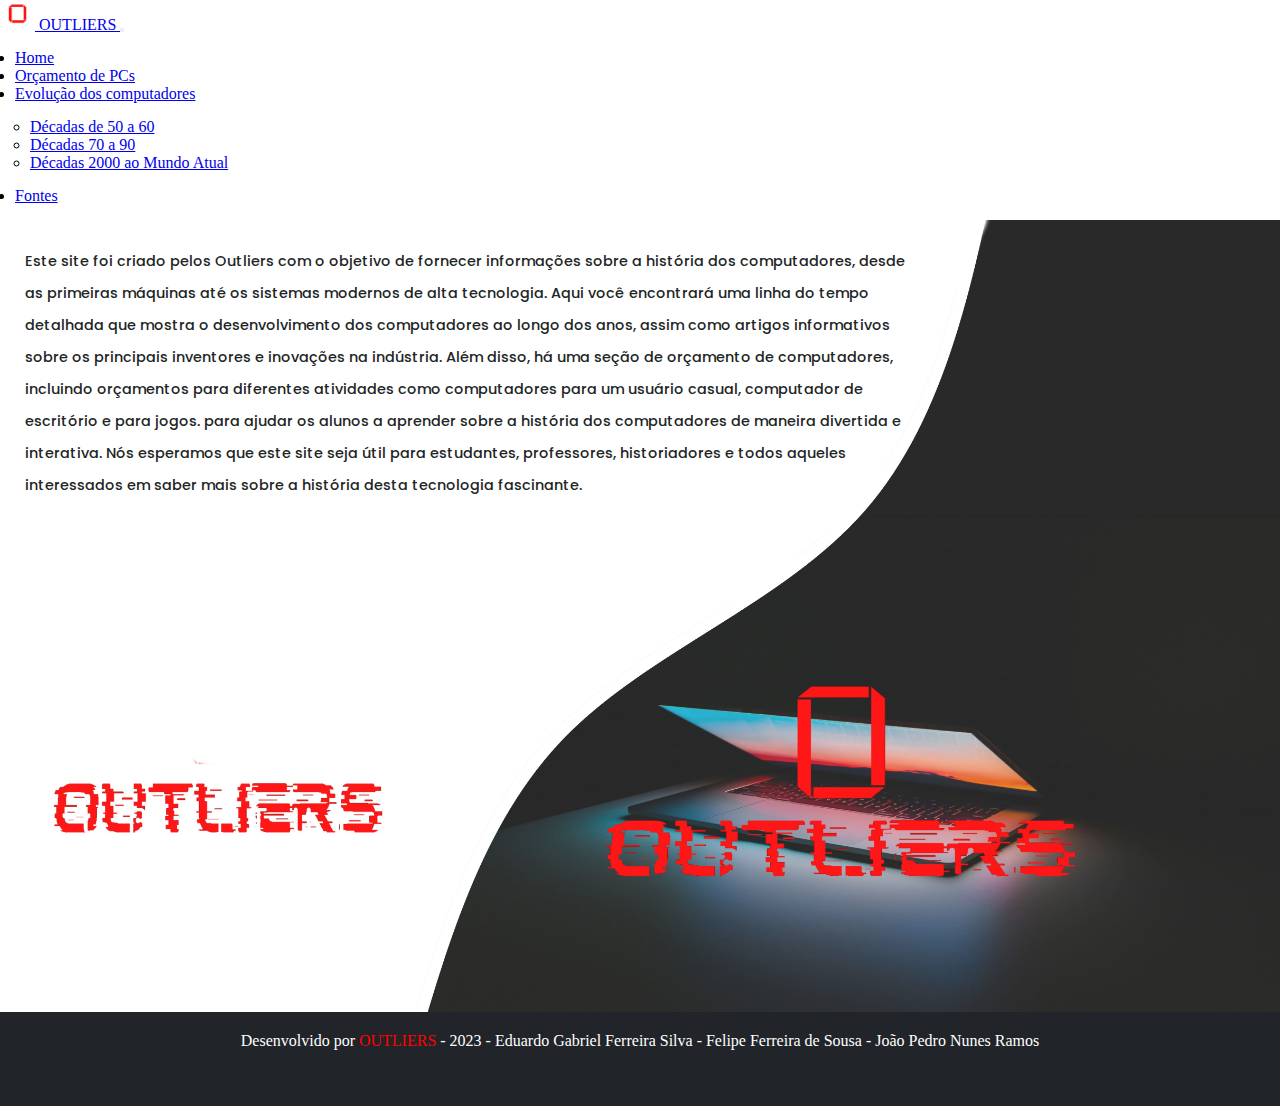
<file: index.html>
<!doctype html>
<html lang="pt-br">

<head>

  <meta charset="utf-8">
  <meta name="viewport" content="width=device-width, initial-scale=1">
  <link href="https://cdn.jsdelivr.net/npm/bootstrap@5.0.2/dist/css/bootstrap.min.css" rel="stylesheet"
    integrity="sha384-EVSTQN3/azprG1Anm3QDgpJLIm9Nao0Yz1ztcQTwFspd3yD65VohhpuuCOmLASjC" crossorigin="anonymous">
  <link rel="stylesheet" type="text/css" href="style.css">

  <title>OUTLIERS</title>
</head>

<body>

  <nav class="navbar navbar-expand-lg navbar-dark bg-dark">
    <div class="container-fluid">
      <a class="navbar-brand" href="http://instagram.com/outliers_ifb" target="_blank">
        <img src="img/logo.png" alt="Logo da Outliers" width="35" height="30" class="d-inline-block align-text-top">
        OUTLIERS
      </a>
      <button class="navbar-toggler" type="button" data-bs-toggle="collapse" data-bs-target="#navbarNavDropdown"
        aria-controls="navbarNavDropdown" aria-expanded="false" aria-label="Toggle navigation">
        <span class="navbar-toggler-icon"></span>
      </button>
      <div class="collapse navbar-collapse" id="navbarNavDropdown">
        <ul class="navbar-nav">
          <li class="nav-item">
            <a class="nav-link active" aria-current="page" href="#">Home</a>
          </li>
          <li class="nav-item">
            <a class="nav-link" href="orcamento_pcs.html">Orçamento de PCs</a>
          </li>          
          <li class="nav-item dropdown">
            <a class="nav-link dropdown-toggle" href="#" id="navbarDropdownMenuLink" role="button"
              data-bs-toggle="dropdown" aria-expanded="false">
              Evolução dos computadores
            </a>
            <ul class="dropdown-menu dropdown-menu-dark" aria-labelledby="navbarDropdownMenuLink">
              <li><a class="dropdown-item" href="decada_50_60.html">Décadas de 50 a 60</a></li>
              <li><a class="dropdown-item" href="decada_70_a_90.html">Décadas 70 a 90</a></li>
              <li><a class="dropdown-item" href="decada_2000_a_atual.html">Décadas 2000 ao Mundo Atual</a></li>
            </ul>
          </li>
          <li class="nav-item">
            <a class="nav-link" href="fontes.html">Fontes</a>
          </li>
        </ul>
      </div>
    </div>
  </nav> 
    
    <main>
      <article>
        <p>Este site foi criado pelos Outliers com o objetivo de fornecer informações sobre a história dos computadores,
          desde as primeiras máquinas até os sistemas modernos de alta tecnologia. Aqui você encontrará uma linha do
          tempo
          detalhada que mostra o desenvolvimento dos computadores ao longo dos anos, assim como artigos informativos
          sobre
          os principais inventores e inovações na indústria. Além disso, há uma seção de orçamento de computadores,
          incluindo orçamentos para diferentes atividades como computadores para um usuário casual, computador de
          escritório e para jogos. para ajudar os alunos a aprender sobre a história dos computadores de maneira
          divertida
          e interativa. Nós esperamos que este site seja útil para estudantes, professores, historiadores e
          todos
          aqueles
          interessados em saber mais sobre a história desta tecnologia fascinante.</p>
      </article>    
    </main>



  <footer>
    <p id="footer-p">
      Desenvolvido por <a href="http://instagram.com/outliers_ifb" target="_blank">OUTLIERS</a> - 2023 - Eduardo Gabriel Ferreira Silva  - Felipe Ferreira de Sousa - João Pedro Nunes Ramos
    </p>
  </footer>




  <script src="https://cdn.jsdelivr.net/npm/bootstrap@5.0.2/dist/js/bootstrap.bundle.min.js"
    integrity="sha384-MrcW6ZMFYlzcLA8Nl+NtUVF0sA7MsXsP1UyJoMp4YLEuNSfAP+JcXn/tWtIaxVXM"
    crossorigin="anonymous"></script>


</body>

</html>
</file>
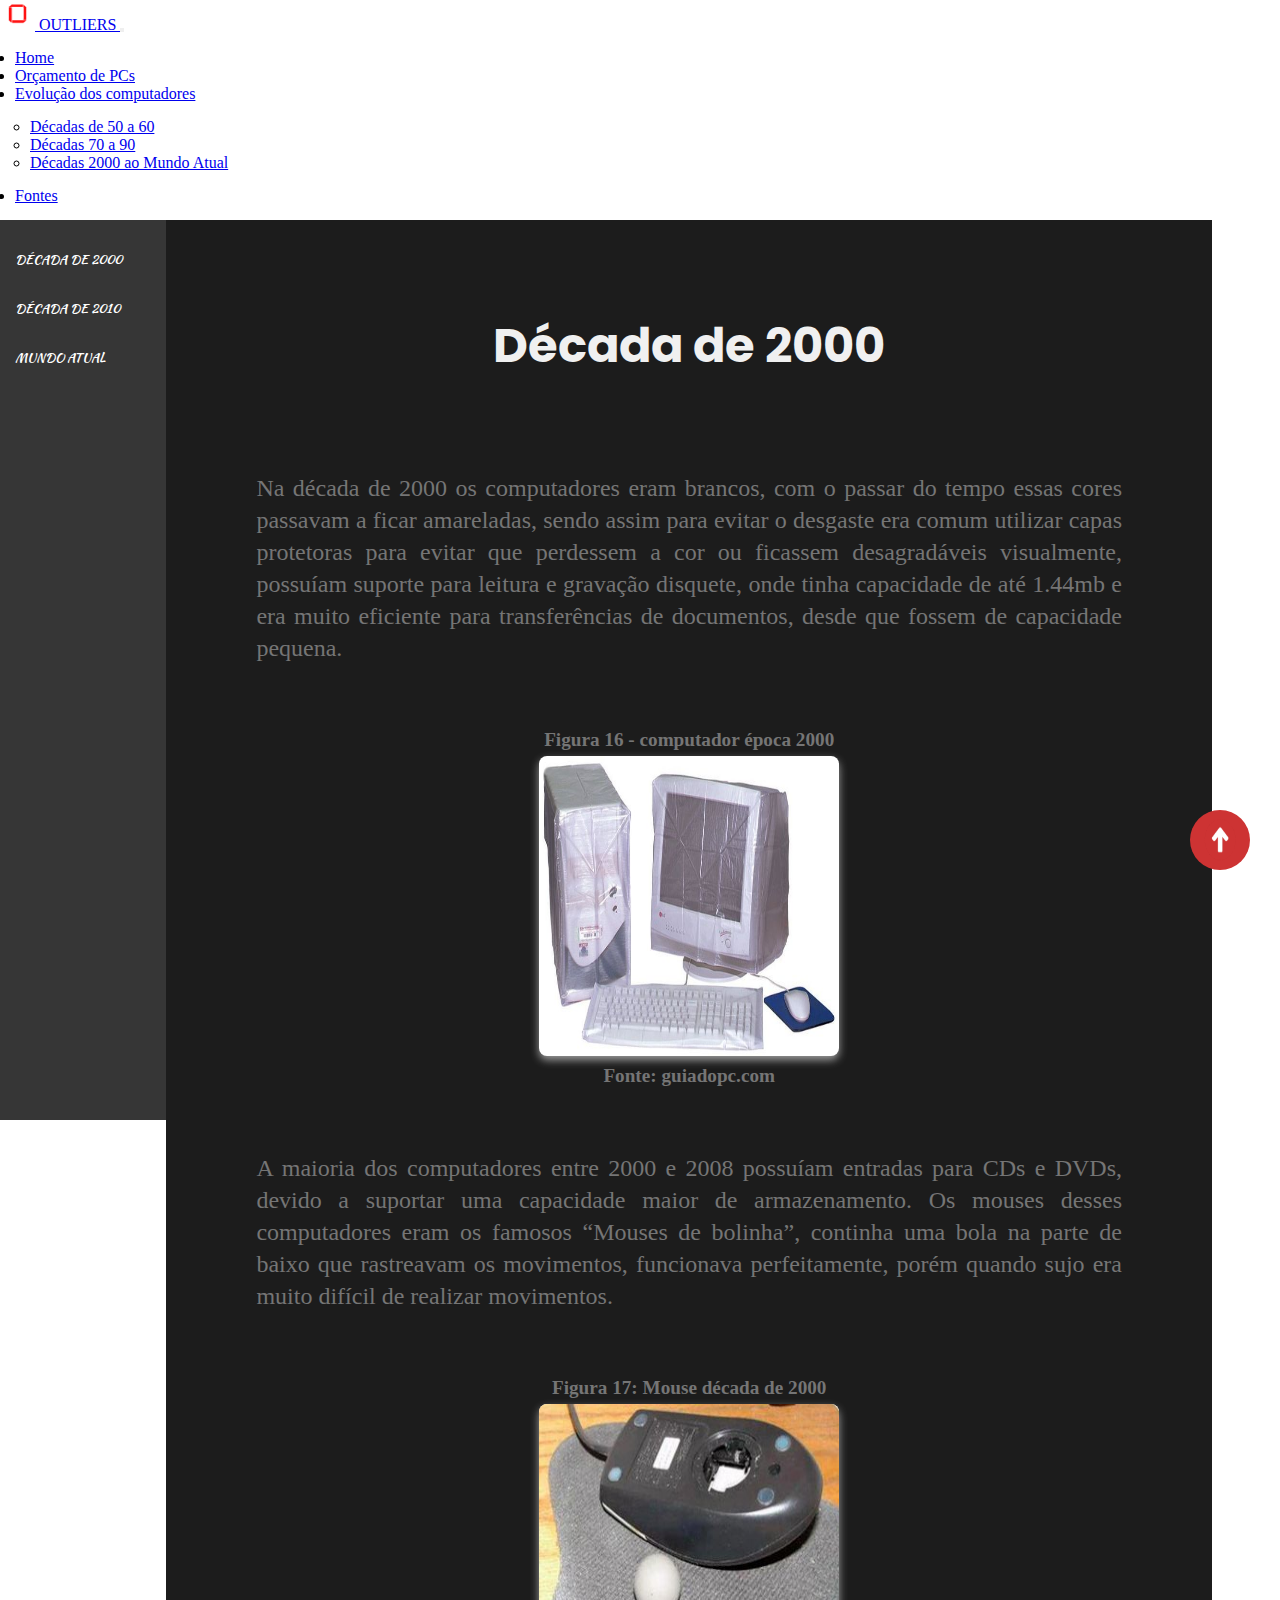
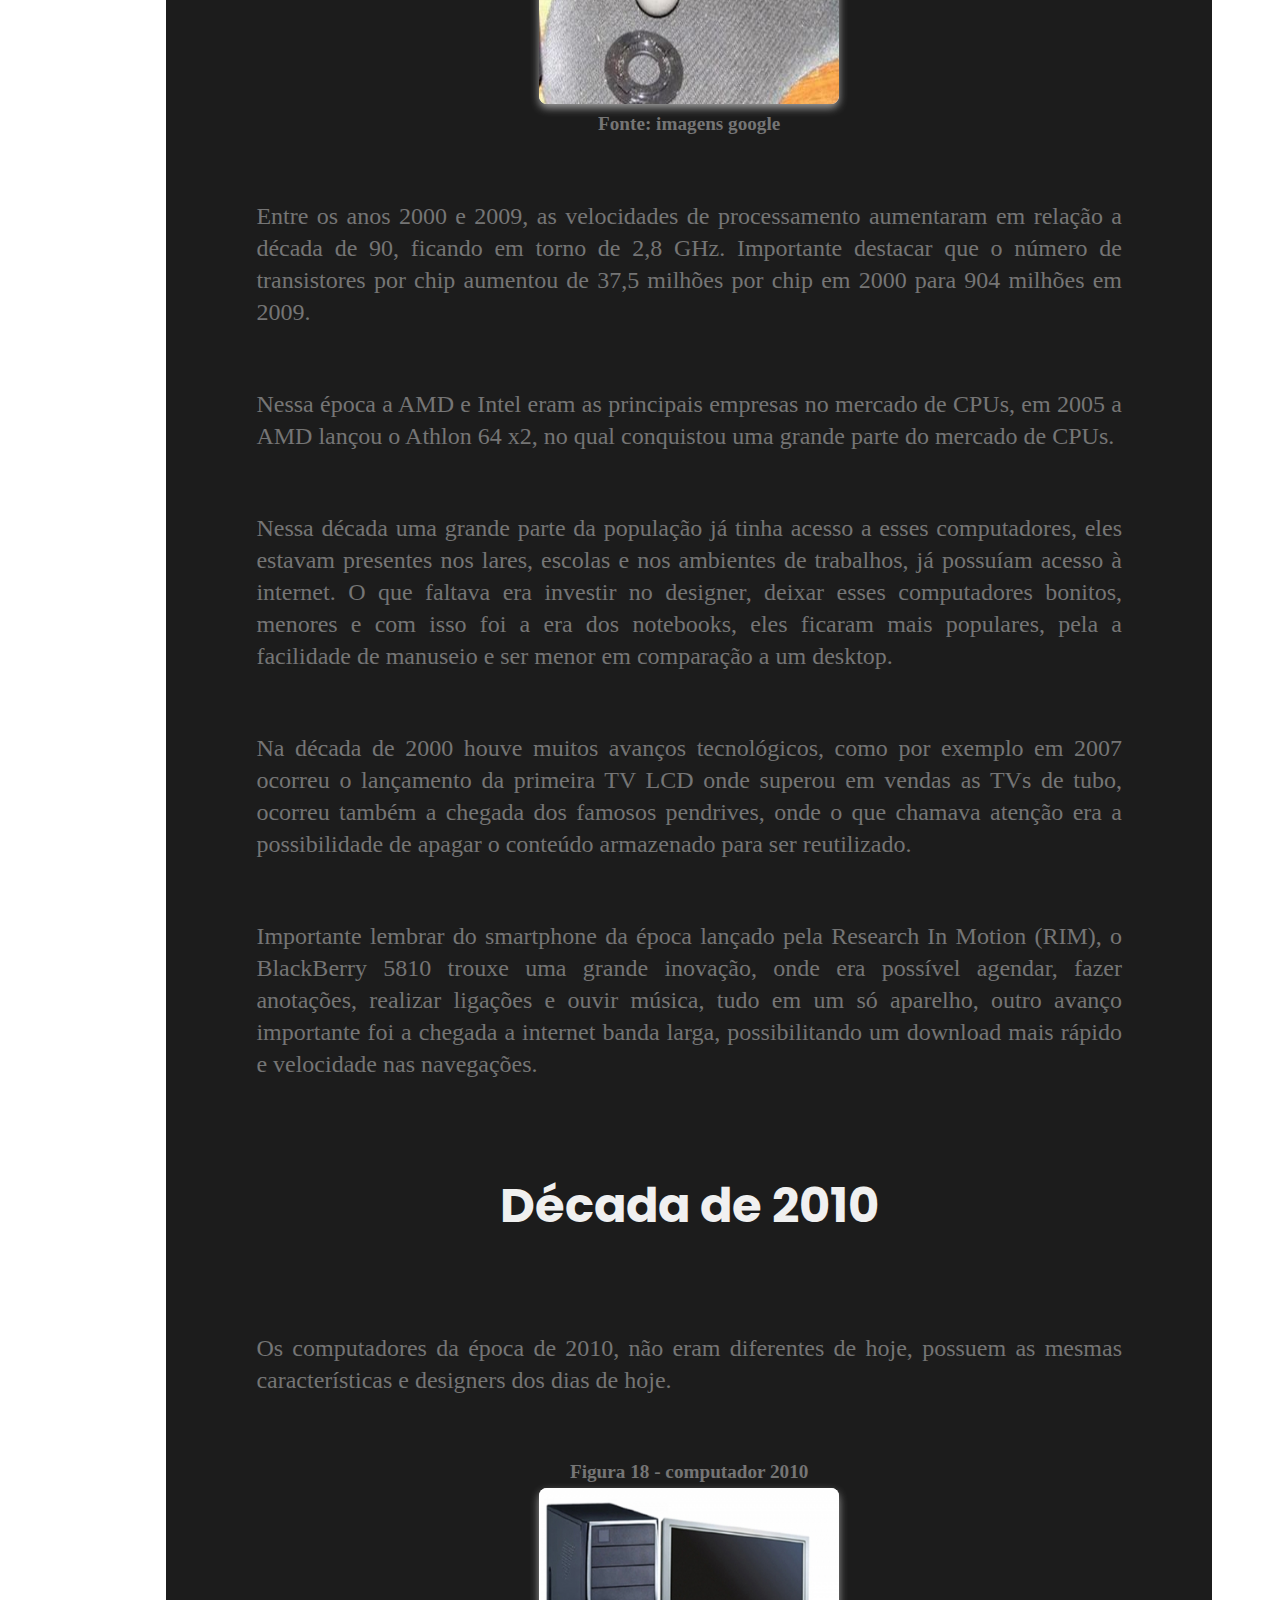
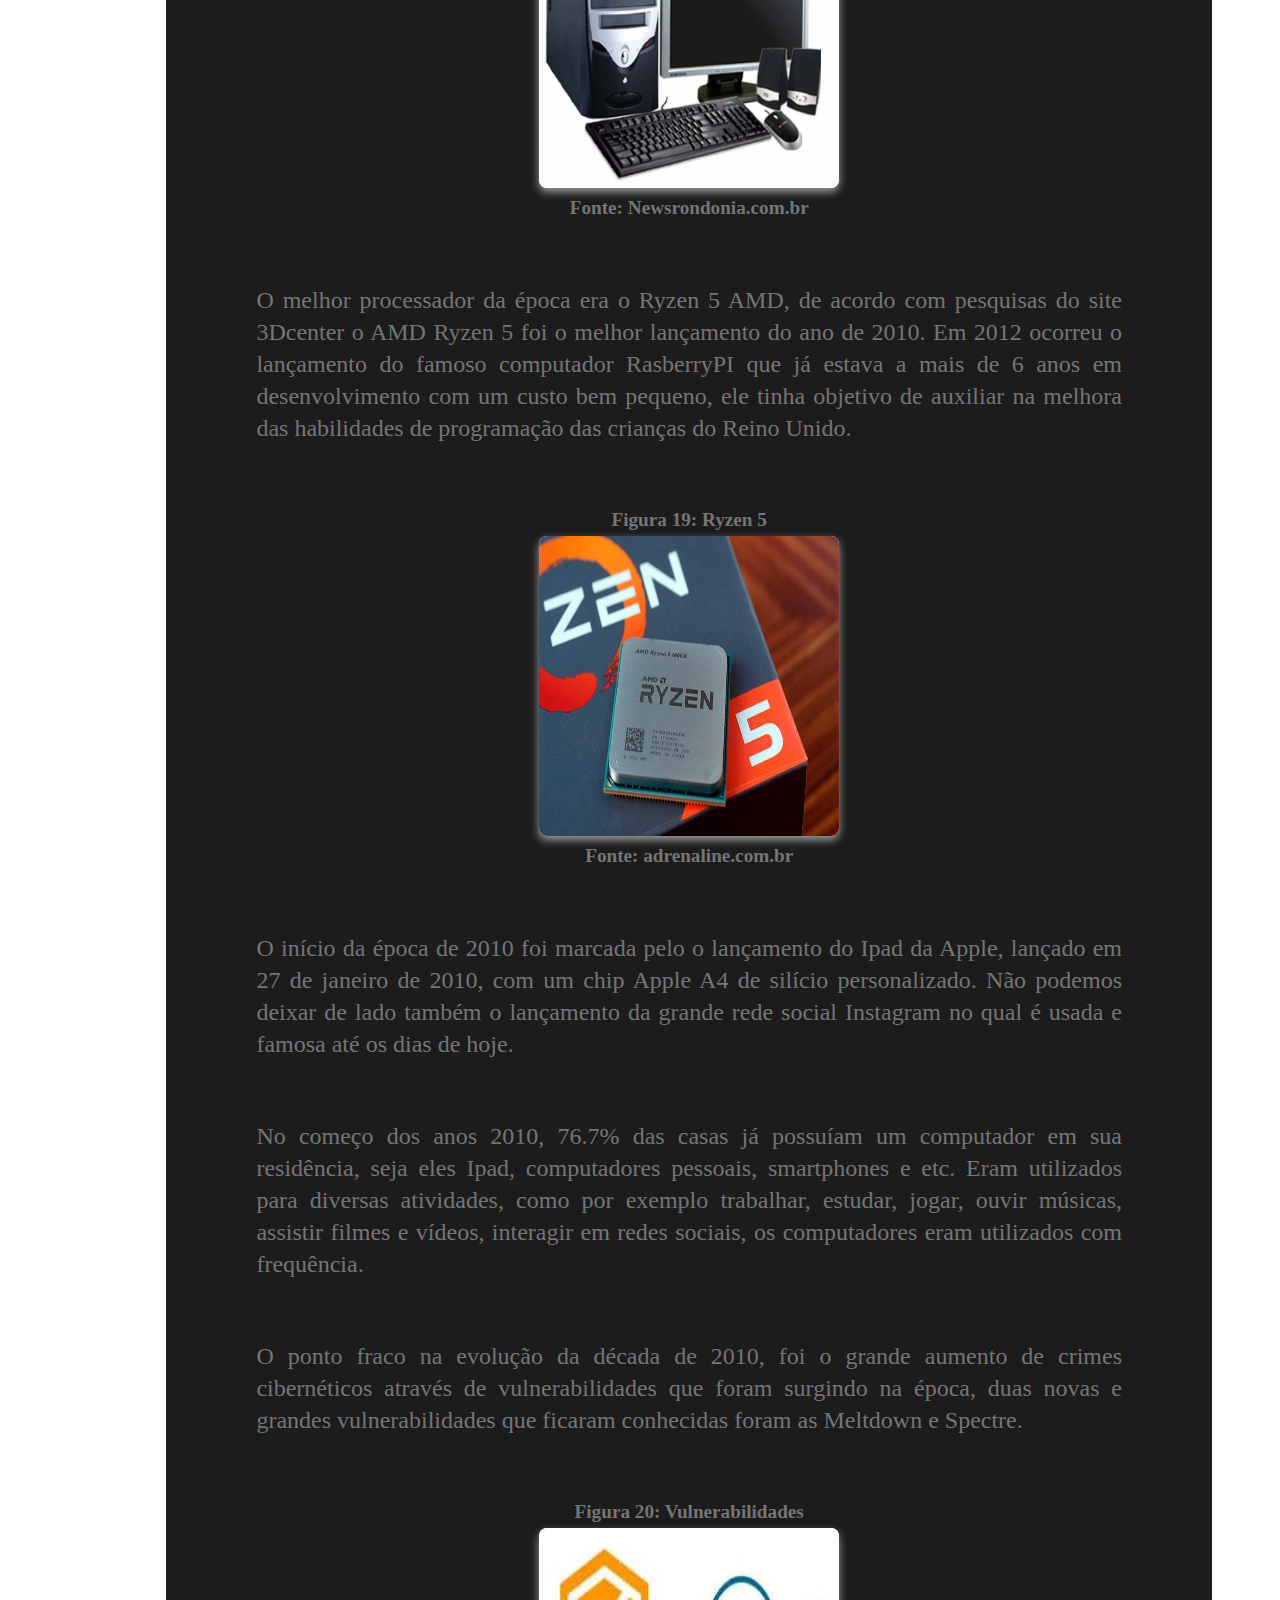
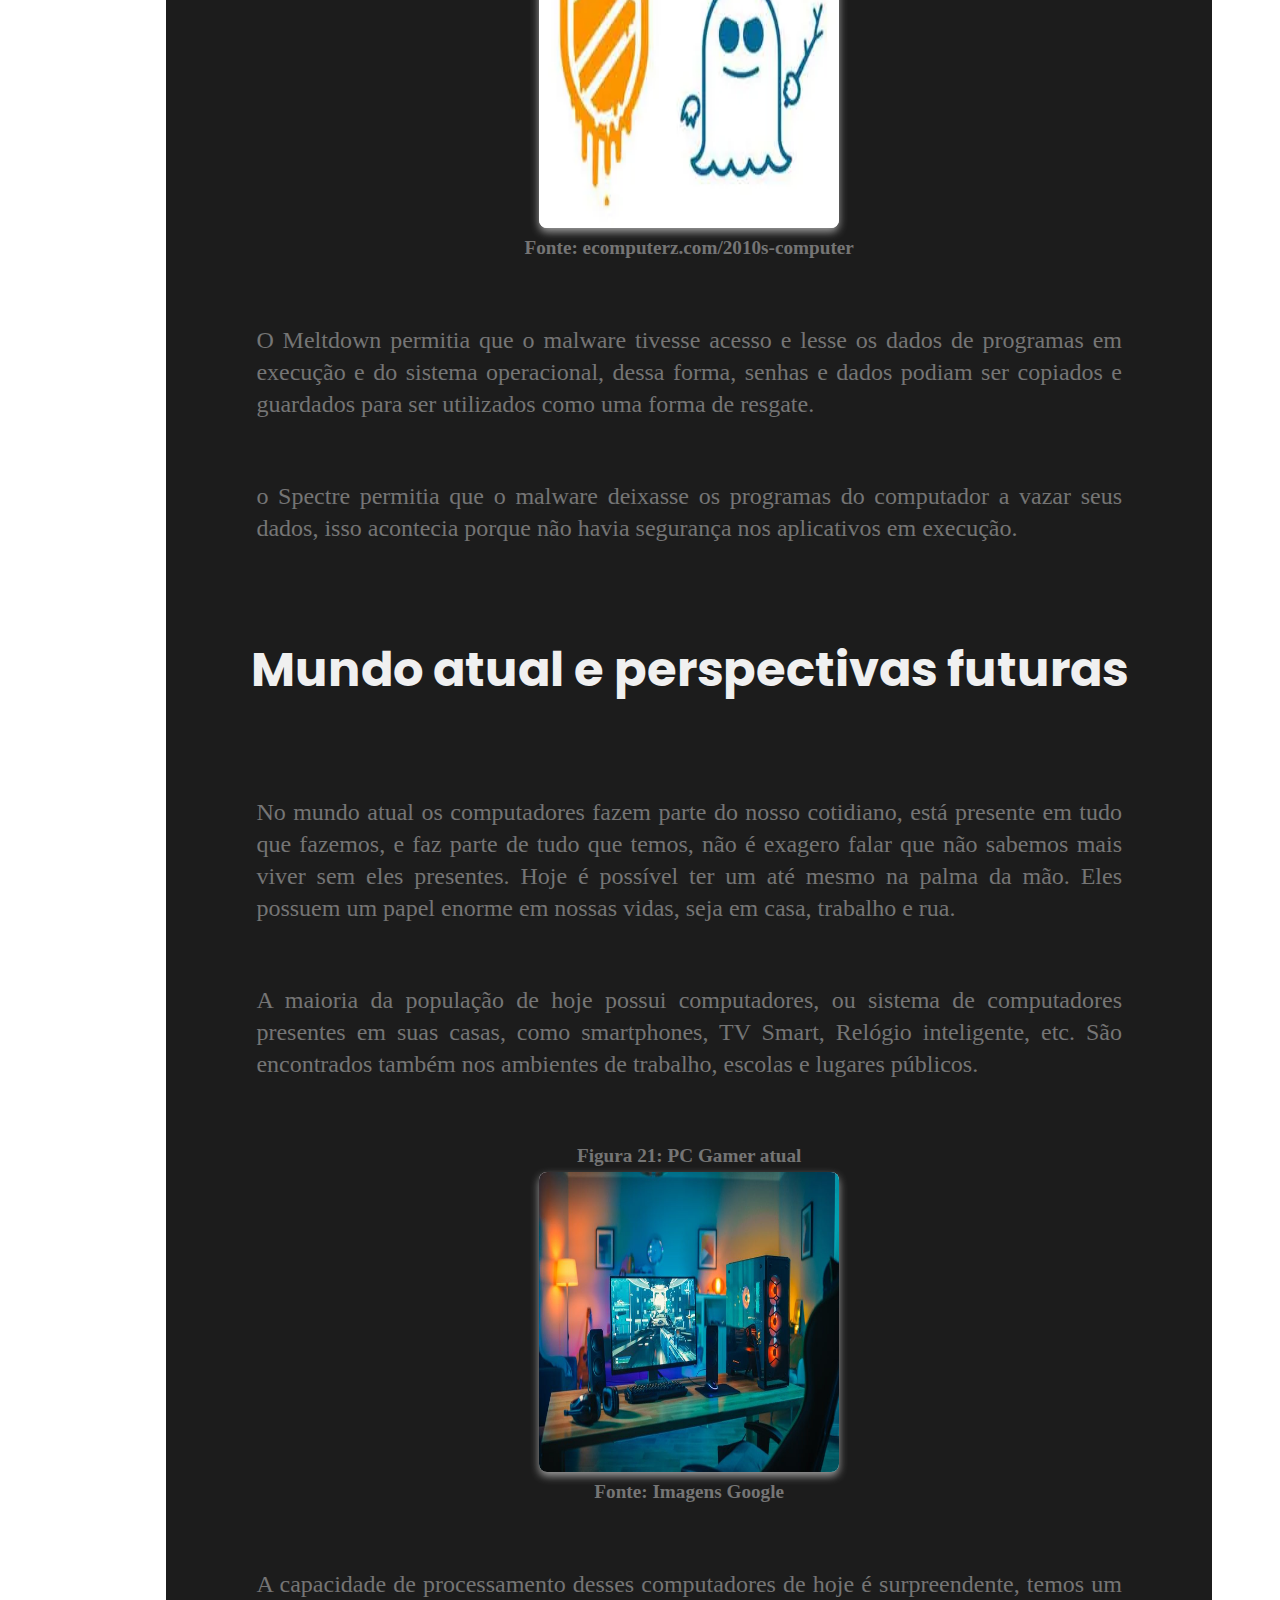
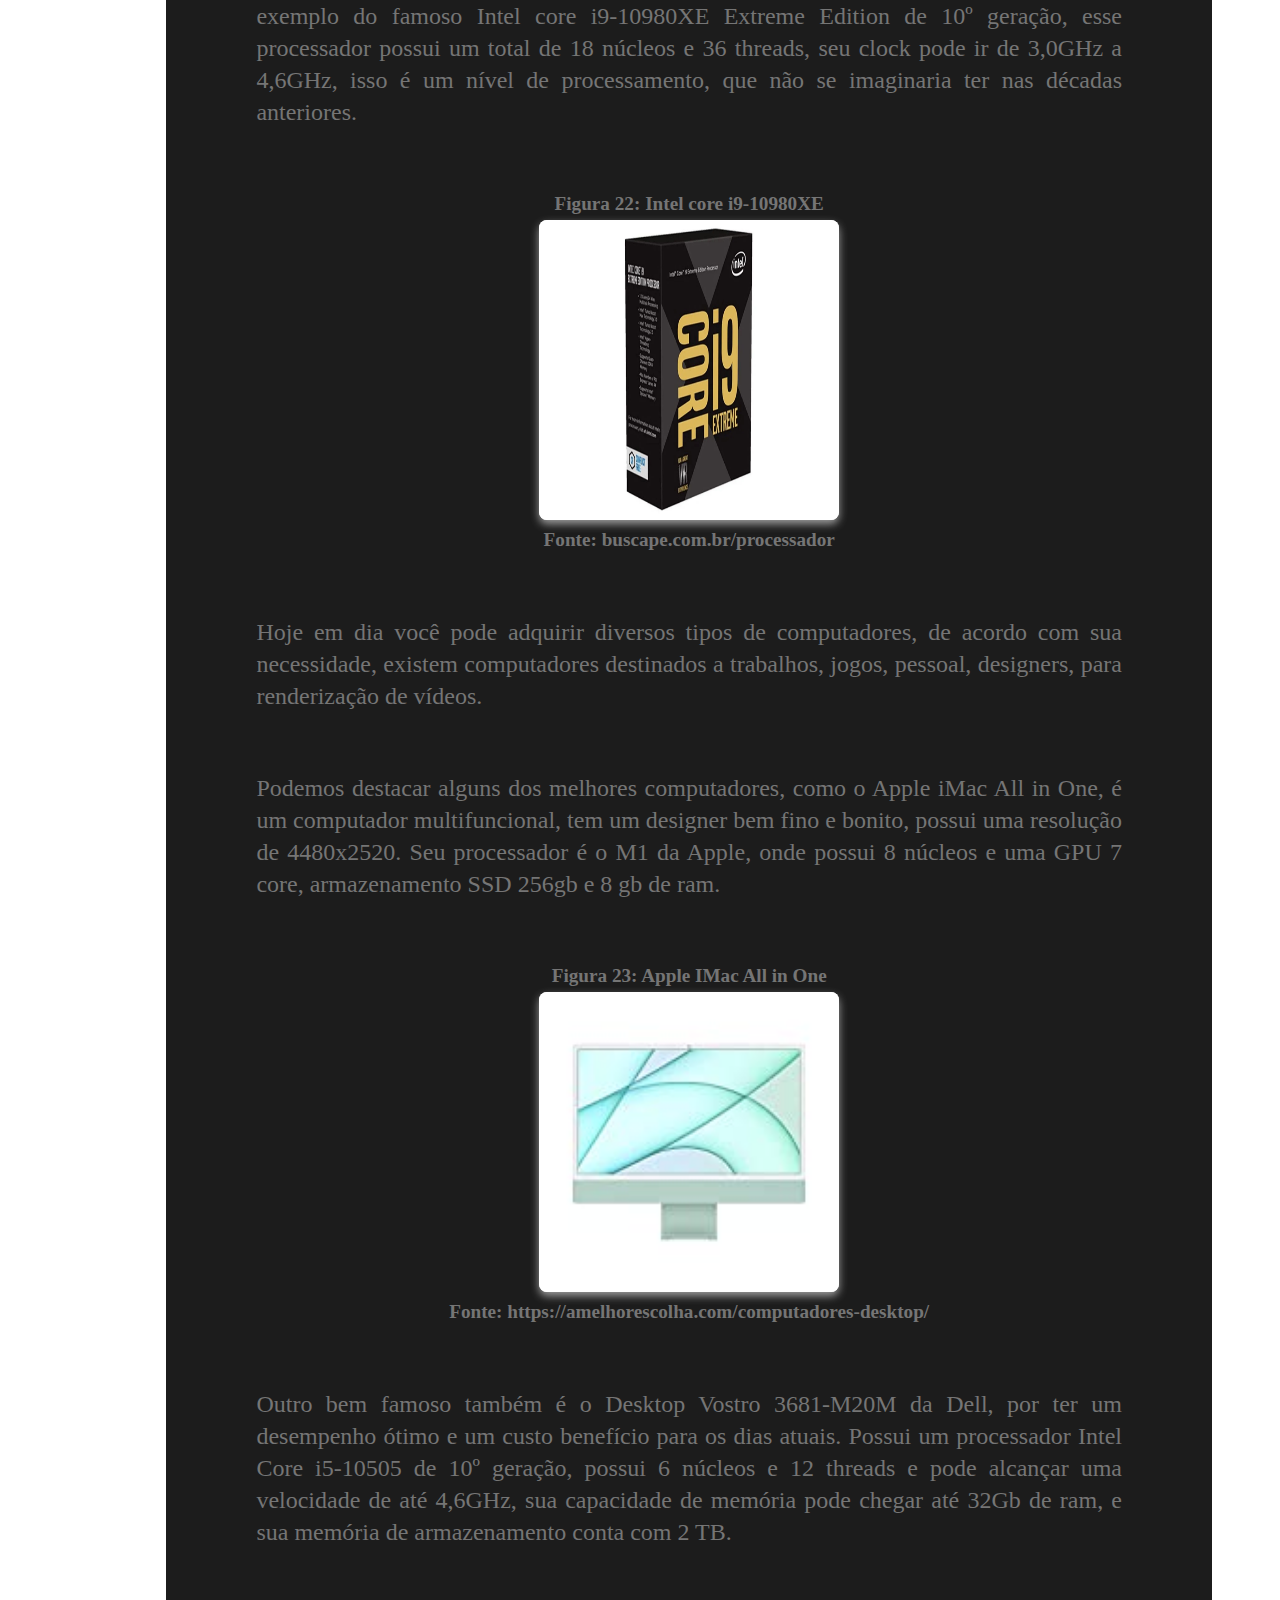
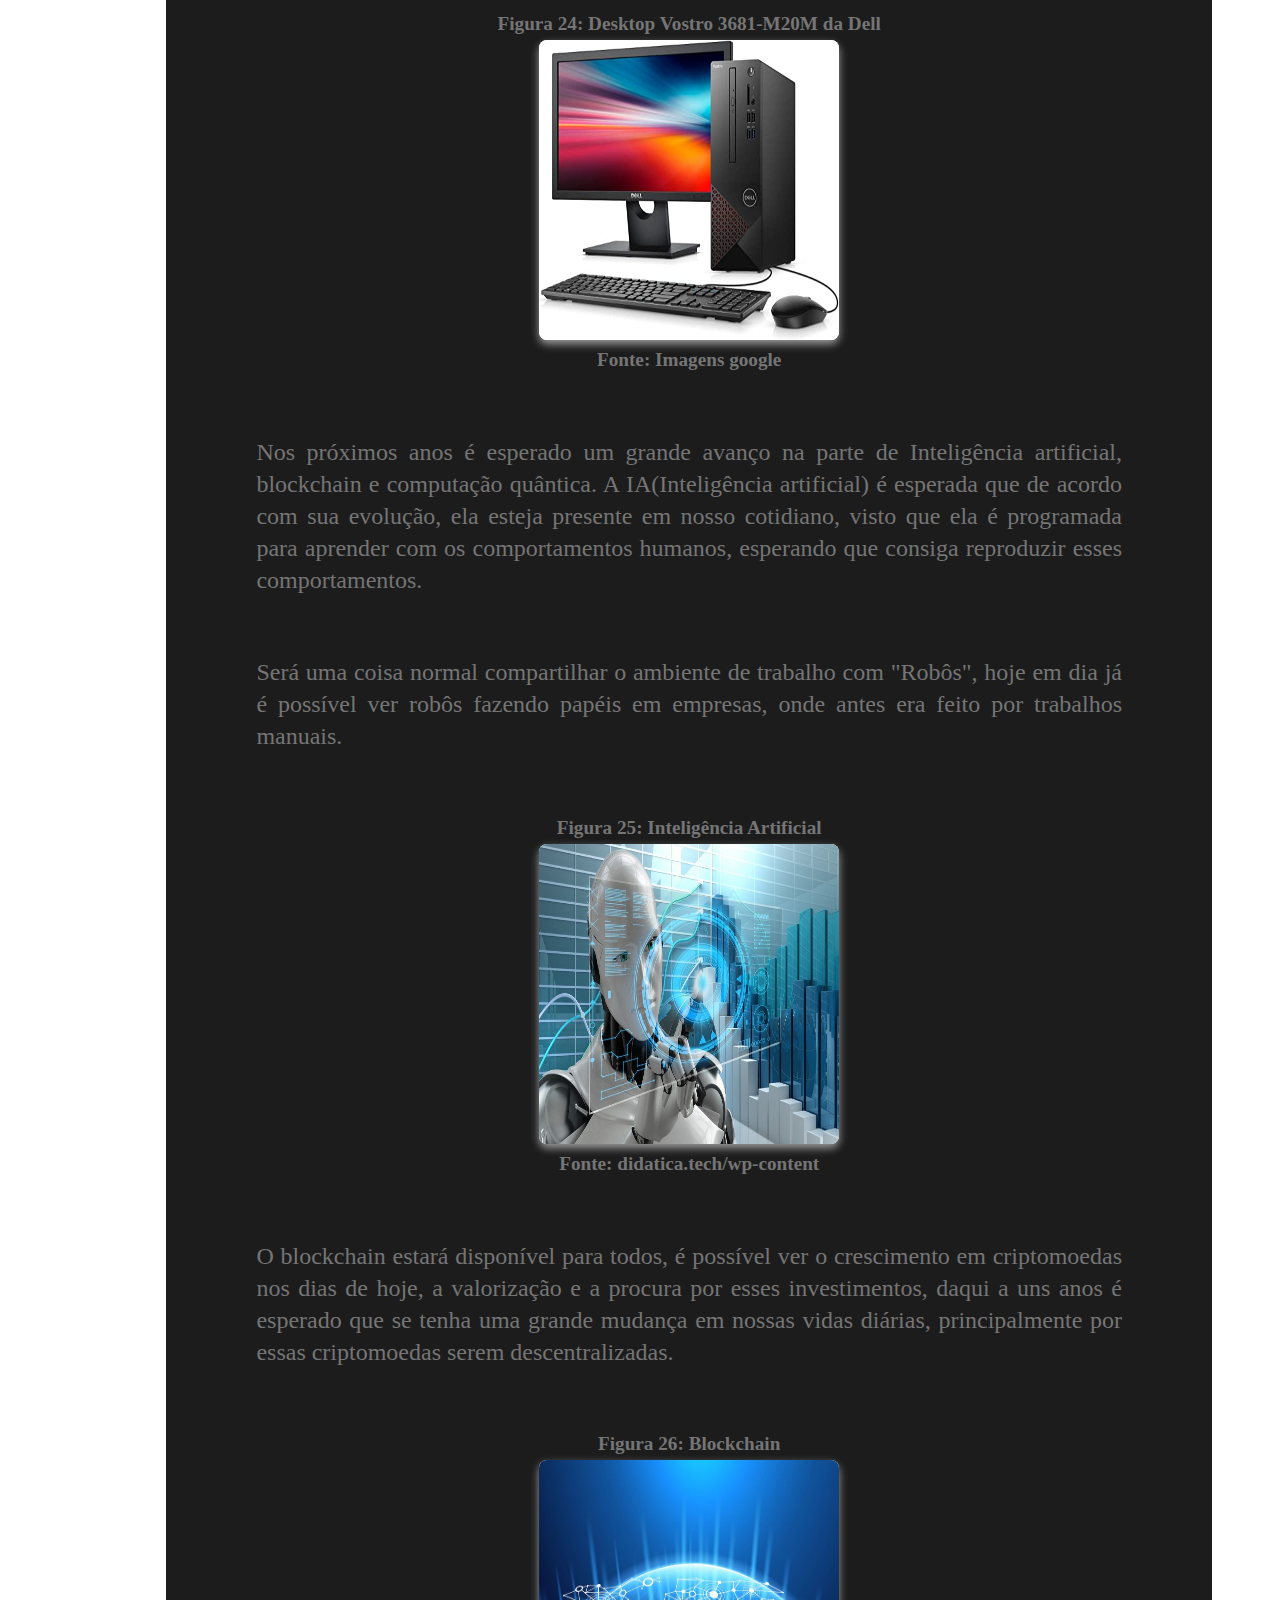
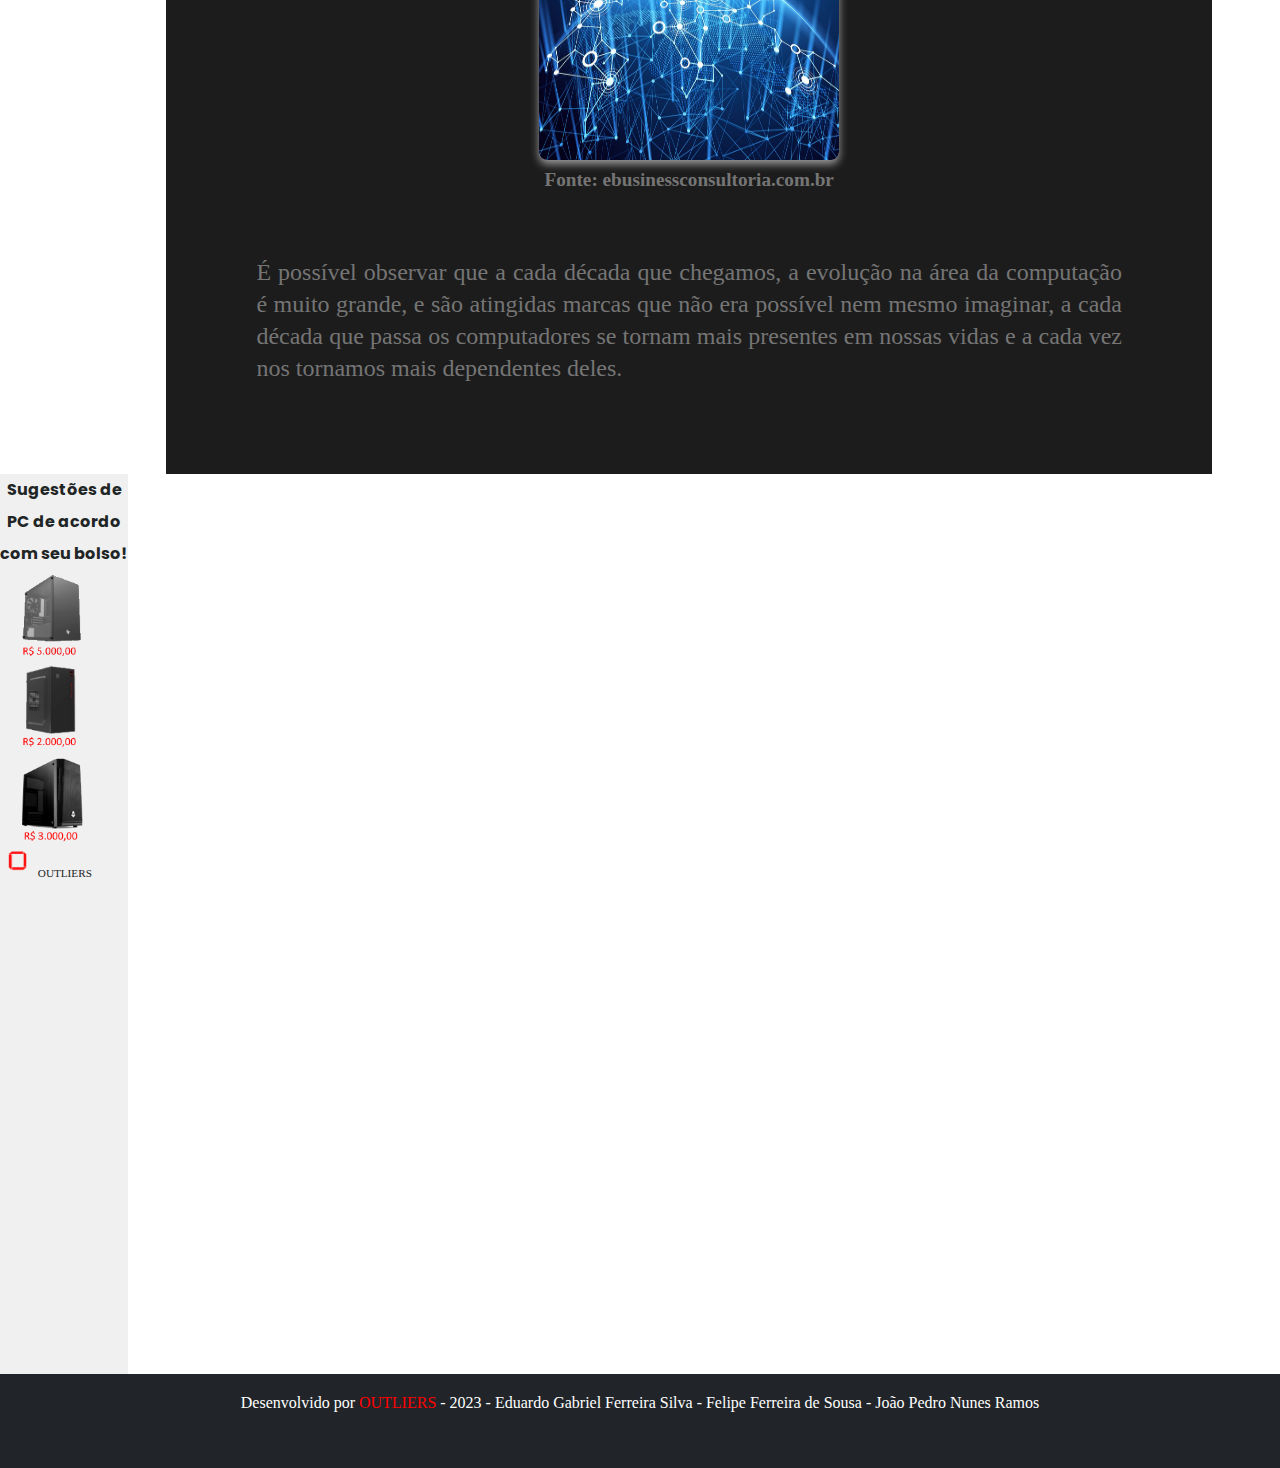
<file: decada_2000_a_atual.html>
<!doctype html>
<html lang="pt-br">

<head>
    <meta charset="utf-8">
    <meta name="viewport" content="width=device-width, initial-scale=1">
    <link href="https://cdn.jsdelivr.net/npm/bootstrap@5.0.2/dist/css/bootstrap.min.css" rel="stylesheet"
        integrity="sha384-EVSTQN3/azprG1Anm3QDgpJLIm9Nao0Yz1ztcQTwFspd3yD65VohhpuuCOmLASjC" crossorigin="anonymous">
    <link rel="stylesheet" type="text/css" href="style.css">

    <title>OUTLIERS</title>
</head>

<body>

    <nav id="navbar-topo" class="navbar navbar-expand-lg navbar-dark bg-dark">
        <div class="container-fluid">
            <a class="navbar-brand" href="http://instagram.com/outliers_ifb" target="_blank">
                <img src="img/logo.png" alt="Logo da Outliers" width="35" height="30" class="d-inline-block align-text-top">
                OUTLIERS
            </a>
            <button class="navbar-toggler" type="button" data-bs-toggle="collapse" data-bs-target="#navbarNavDropdown"
                aria-controls="navbarNavDropdown" aria-expanded="false" aria-label="Toggle navigation">
                <span class="navbar-toggler-icon"></span>
            </button>
            <div class="collapse navbar-collapse" id="navbarNavDropdown">
                <ul class="navbar-nav">
                    <li class="nav-item">
                        <a class="nav-link active" aria-current="page" href="index.html">Home</a>
                    </li>
                    <li class="nav-item">
                        <a class="nav-link" href="orcamento_pcs.html">Orçamento de PCs</a>
                    </li>                    
                    <li class="nav-item dropdown">
                        <a class="nav-link dropdown-toggle" href="#" id="navbarDropdownMenuLink" role="button"
                            data-bs-toggle="dropdown" aria-expanded="false">
                            Evolução dos computadores
                        </a>
                        <ul class="dropdown-menu dropdown-menu-dark" aria-labelledby="navbarDropdownMenuLink">
                            <li><a class="dropdown-item" href="decada_50_60.html">Décadas de 50 a 60</a></li>
                            <li><a class="dropdown-item" href="decada_70_a_90.html">Décadas 70 a 90</a></li>
                            <li><a class="dropdown-item" href="#">Décadas 2000 ao Mundo Atual</a></li>
                        </ul>
                    </li>
                    <li class="nav-item">
                        <a class="nav-link" href="fontes.html">Fontes</a>
                    </li>
                </ul>
            </div>
        </div>
    </nav>

    <section class="layout-float">
        <nav class="menu-lateral">
            <ul class="nav-lateral">
                <li class="item-lateral">
                    <a class="nav-link-lateral" href="#decada-dois-mil">DÉCADA DE 2000</a>
                </li>
                <li class="item-lateral">
                    <a class="nav-link-lateral" href="#decada-dois-mil-dez">DÉCADA DE 2010</a>
                </li class="item-lateral">
                <li>
                    <a class="nav-link-lateral" href="#mundo-atual">MUNDO ATUAL</a>
                </li>
            </ul>
        </nav>
        <main class="conteudo-pcs">
            <h1 id="decada-dois-mil">Década de 2000</h1>

            <p>Na década de 2000 os computadores eram brancos, com o passar do tempo essas cores passavam a ficar
                amareladas, sendo assim para evitar o desgaste era comum utilizar capas protetoras para evitar que
                perdessem a cor ou ficassem desagradáveis visualmente, possuíam suporte para leitura e gravação
                disquete, onde tinha capacidade de até 1.44mb e era muito eficiente para transferências de documentos,
                desde que fossem de capacidade pequena.</p>

            <div class="card-figura">
                <h5>Figura 16 - computador época 2000</h5>
                <img src="img/figura16.png" class="img-fluid" alt="Imagem contendo foto do computador da época de 2000" />
                <h5>Fonte: guiadopc.com</h5>
            </div>

            <p>A maioria dos computadores entre 2000 e 2008 possuíam entradas para CDs e DVDs, devido a suportar uma
                capacidade maior de armazenamento. Os mouses desses computadores eram os famosos “Mouses de bolinha”,
                continha uma bola na parte de baixo que rastreavam os movimentos, funcionava perfeitamente, porém quando
                sujo era muito difícil de realizar movimentos.</p>

            <div class="card-figura">
                <h5>Figura 17: Mouse década de 2000</h5>
                <img src="img/figura17.png" class="img-fluid" alt="Imagem contendo mouse da época de 2000" />
                <h5>Fonte: imagens google</h5>
            </div>

            <p>Entre os anos 2000 e 2009, as velocidades de processamento aumentaram em relação a década de 90, ficando
                em torno de 2,8 GHz. Importante destacar que o número de transistores por chip aumentou de 37,5 milhões
                por chip em 2000 para 904 milhões em 2009.</p>

            <p>Nessa época a AMD e Intel eram as principais empresas no mercado de CPUs, em 2005 a AMD lançou o Athlon
                64 x2, no qual conquistou uma grande parte do mercado de CPUs.</p>

            <p>Nessa década uma grande parte da população já tinha acesso a esses computadores, eles estavam presentes
                nos lares, escolas e nos ambientes de trabalhos, já possuíam acesso à internet. O que faltava era
                investir no designer, deixar esses computadores bonitos, menores e com isso foi a era dos notebooks,
                eles ficaram mais populares, pela a facilidade de manuseio e ser menor em comparação a um desktop.</p>

            <p>Na década de 2000 houve muitos avanços tecnológicos, como por exemplo em 2007 ocorreu o lançamento da
                primeira TV LCD onde superou em vendas as TVs de tubo, ocorreu também a chegada dos famosos pendrives,
                onde o que chamava atenção era a possibilidade de apagar o conteúdo armazenado para ser reutilizado.</p>

            <p>Importante lembrar do smartphone da época lançado pela Research In Motion (RIM), o BlackBerry 5810 trouxe
                uma grande inovação, onde era possível agendar, fazer anotações, realizar ligações e ouvir música, tudo
                em um só aparelho, outro avanço importante foi a chegada a internet banda larga, possibilitando um
                download mais rápido e velocidade nas navegações.</p>

            <h1 id="decada-dois-mil-dez">Década de 2010</h1>

            <p>Os computadores da época de 2010, não eram diferentes de hoje, possuem as mesmas características e
                designers dos dias de hoje.</p>

            <div class="card-figura">
                <h5>Figura 18 - computador 2010</h5>
                <img src="img/figura18.png" class="img-fluid" alt="Imagem contendo foto do computador da época de 2010" />
                <h5>Fonte: Newsrondonia.com.br</h5>
            </div>

            <p>O melhor processador da época era o Ryzen 5 AMD, de acordo com pesquisas do site 3Dcenter o AMD Ryzen 5
                foi o melhor lançamento do ano de 2010. Em 2012 ocorreu o lançamento do famoso computador RasberryPI que
                já estava a mais de 6 anos em desenvolvimento com um custo bem pequeno, ele tinha objetivo de auxiliar
                na melhora das habilidades de programação das crianças do Reino Unido.</p>

            <div class="card-figura">
                <h5>Figura 19: Ryzen 5</h5>
                <img src="img/figura19.png" class="img-fluid" alt="Imagem contendo foto do processador Ryzen 5" />
                <h5>Fonte: adrenaline.com.br</h5>
            </div>

            <p>O início da época de 2010 foi marcada pelo o lançamento do Ipad da Apple, lançado em 27 de janeiro de
                2010, com um chip Apple A4 de silício personalizado. Não podemos deixar de lado também o lançamento da
                grande rede social Instagram no qual é usada e famosa até os dias de hoje.</p>

            <p>No começo dos anos 2010, 76.7% das casas já possuíam um computador em sua residência, seja eles Ipad,
                computadores pessoais, smartphones e etc. Eram utilizados para diversas atividades, como por exemplo
                trabalhar, estudar, jogar, ouvir músicas, assistir filmes e vídeos, interagir em redes sociais, os
                computadores eram utilizados com frequência.</p>

            <p>O ponto fraco na evolução da década de 2010, foi o grande aumento de crimes cibernéticos através de
                vulnerabilidades que foram surgindo na época, duas novas e grandes vulnerabilidades que ficaram
                conhecidas foram as Meltdown e Spectre.</p>

            <div class="card-figura">
                <h5>Figura 20: Vulnerabilidades</h5>
                <img src="img/figura20.png" class="img-fluid" alt="Imagem relatando sobre o tema de vulnerabilidades na época de 2010" />
                <h5>Fonte: ecomputerz.com/2010s-computer</h5>
            </div>

            <p>O Meltdown permitia que o malware tivesse acesso e lesse os dados de programas em execução e do sistema
                operacional, dessa forma, senhas e dados podiam ser copiados e guardados para ser utilizados como uma
                forma de resgate.</p>

            <p>o Spectre permitia que o malware deixasse os programas do computador a vazar seus dados, isso acontecia
                porque não havia segurança nos aplicativos em execução.</p>

            <h1 id="mundo-atual">Mundo atual e perspectivas futuras</h1>

            <p>No mundo atual os computadores fazem parte do nosso cotidiano, está presente em tudo que fazemos, e faz
                parte de tudo que temos, não é exagero falar que não sabemos mais viver sem eles presentes. Hoje é
                possível ter um até mesmo na palma da mão. Eles possuem um papel enorme em nossas vidas, seja em casa,
                trabalho e rua.</p>

            <p>A maioria da população de hoje possui computadores, ou sistema de computadores presentes em suas casas,
                como smartphones, TV Smart, Relógio inteligente, etc. São encontrados também nos ambientes de trabalho,
                escolas e lugares públicos.</p>
            
            <div class="card-figura">
            <h5>Figura 21: PC Gamer atual</h5>
            <img src="img/figura21.png" class="img-fluid" alt="Imagem contendo uma foto de um computador no mundo atual, com luzes e processamento rápido" />
            <h5>Fonte: Imagens Google</h5>
            </div>

            <p>A capacidade de processamento desses computadores de hoje é surpreendente, temos um exemplo do famoso
                Intel core i9-10980XE Extreme Edition de 10º geração, esse processador possui um total de 18 núcleos e
                36 threads, seu clock pode ir de 3,0GHz a 4,6GHz, isso é um nível de processamento, que não se
                imaginaria ter nas décadas anteriores.</p>

            <div class="card-figura">
            <h5>Figura 22: Intel core i9-10980XE</h5>
            <img src="img/figura22.png" class="img-fluid" alt="Imagem contendo foto do processador Intel core i9-10980XE" />
            <h5>Fonte: buscape.com.br/processador</h5>
            </div>

            <p>Hoje em dia você pode adquirir diversos tipos de computadores, de acordo com sua necessidade, existem
                computadores destinados a trabalhos, jogos, pessoal, designers, para renderização de vídeos.</p>

            <p>Podemos destacar alguns dos melhores computadores, como o Apple iMac All in One, é um computador
                multifuncional, tem um designer bem fino e bonito, possui uma resolução de 4480x2520. Seu processador é
                o M1 da Apple, onde possui 8 núcleos e uma GPU 7 core, armazenamento SSD 256gb e 8 gb de ram. </p>

            <div class="card-figura">
            <h5>Figura 23: Apple IMac All in One</h5>
            <img src="img/figura23.png" class="img-fluid" alt=" Imagem contendo foto do computador Apple IMac All in One" />
            <h5>Fonte: https://amelhorescolha.com/computadores-desktop/</h5>
            </div>

            <p>Outro bem famoso também é o Desktop Vostro 3681-M20M da Dell, por ter um desempenho ótimo e um custo
                benefício para os dias atuais. Possui um processador Intel Core i5-10505 de 10º geração, possui 6
                núcleos e 12 threads e pode alcançar uma velocidade de até 4,6GHz, sua capacidade de memória pode chegar
                até 32Gb de ram, e sua memória de armazenamento conta com 2 TB.</p>

            <div class="card-figura">
            <h5>Figura 24: Desktop Vostro 3681-M20M da Dell</h5>
            <img src="img/figura24.png" class="img-fluid" alt="Imagem contendo foto do computador Desktop Vostro 3681-M20M da Dell" />
            <h5>Fonte: Imagens google</h5>
            </div>

            <p>Nos próximos anos é esperado um grande avanço na parte de Inteligência artificial, blockchain e
                computação quântica. A IA(Inteligência artificial) é esperada que de acordo com sua evolução, ela esteja
                presente em nosso cotidiano, visto que ela é programada para aprender com os comportamentos humanos,
                esperando que consiga reproduzir esses comportamentos.</p>

            <p>Será uma coisa normal compartilhar o ambiente de trabalho com "Robôs", hoje em dia já é possível ver
                robôs fazendo papéis em empresas, onde antes era feito por trabalhos manuais.</p>

            <div class="card-figura">
            <h5>Figura 25: Inteligência Artificial</h5>
            <img src="img/figura25.png"  class="img-fluid" alt="Imagem contendo foto de ilustração de uma Inteligência Artificial" />
            <h5>Fonte: didatica.tech/wp-content</h5>
            </div>

            <p>O blockchain estará disponível para todos, é possível ver o crescimento em criptomoedas nos dias de hoje,
                a valorização e a procura por esses investimentos, daqui a uns anos é esperado que se tenha uma grande
                mudança em nossas vidas diárias, principalmente por essas criptomoedas serem descentralizadas.</p>

            <div class="card-figura"> 
            <h5>Figura 26: Blockchain</h5>
            <img src="img/figura26.png" class="img-fluid" alt="Imagem contendo conteúdo para representar o Blockchain" />
            <h5>Fonte: ebusinessconsultoria.com.br</h5>
            </div>

            <p>É possível observar que a cada década que chegamos, a evolução na área da computação é muito grande, e
                são atingidas marcas que não era possível nem mesmo imaginar, a cada década que passa os computadores se
                tornam mais presentes em nossas vidas e a cada vez nos tornamos mais dependentes deles.</p>
        </main>
        <aside>
            <div>
                <h6>Sugestões de PC de acordo com seu bolso!</h6>
            </div>
            <div>
                <img class="aside-img" src="img/aside5k.png" alt="" />
                <img class="aside-img" src="img/aside2k.png" alt="" />
                <img class="aside-img" src="img/aside3k.png" alt="" />
            </div>
            <div>
                <a class="aside-link" href="http://instagram.com/outliers_ifb" target="_blank">
                    <img src="img/logo.png" alt="Logo Outliers" width="35" height="30">
                    OUTLIERS
                </a>
            </div>
        </aside>
        <footer>
            <p id="footer-p">
              Desenvolvido por <a href="http://instagram.com/outliers_ifb" target="_blank">OUTLIERS</a> - 2023 - Eduardo Gabriel Ferreira Silva  - Felipe Ferreira de Sousa - João Pedro Nunes Ramos
            </p>
          </footer>
        <div id="bt-topo">
            <a href="#"><img src="img/topo.png" alt="" /></a>
        </div>
    </section>




    <script src="https://cdn.jsdelivr.net/npm/bootstrap@5.0.2/dist/js/bootstrap.bundle.min.js"
        integrity="sha384-MrcW6ZMFYlzcLA8Nl+NtUVF0sA7MsXsP1UyJoMp4YLEuNSfAP+JcXn/tWtIaxVXM"
        crossorigin="anonymous"></script>


</body>

</html>
</file>
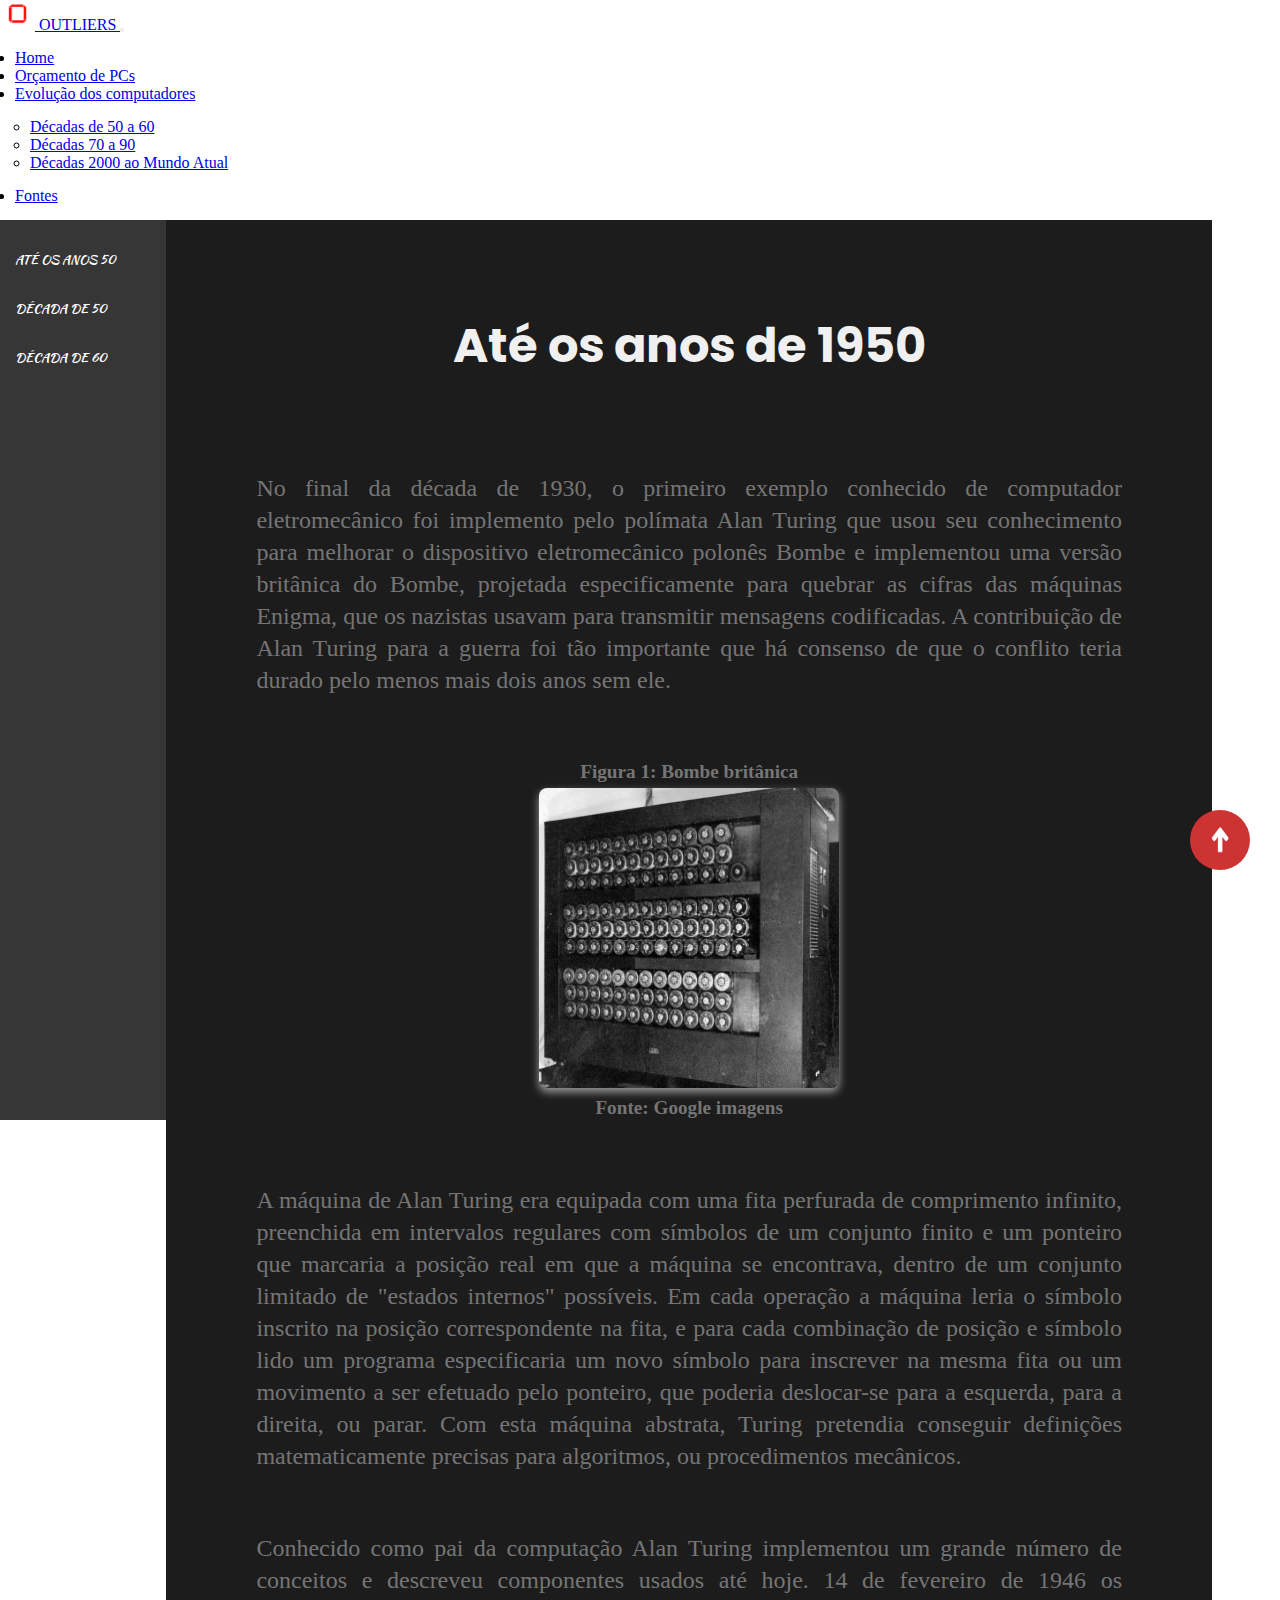
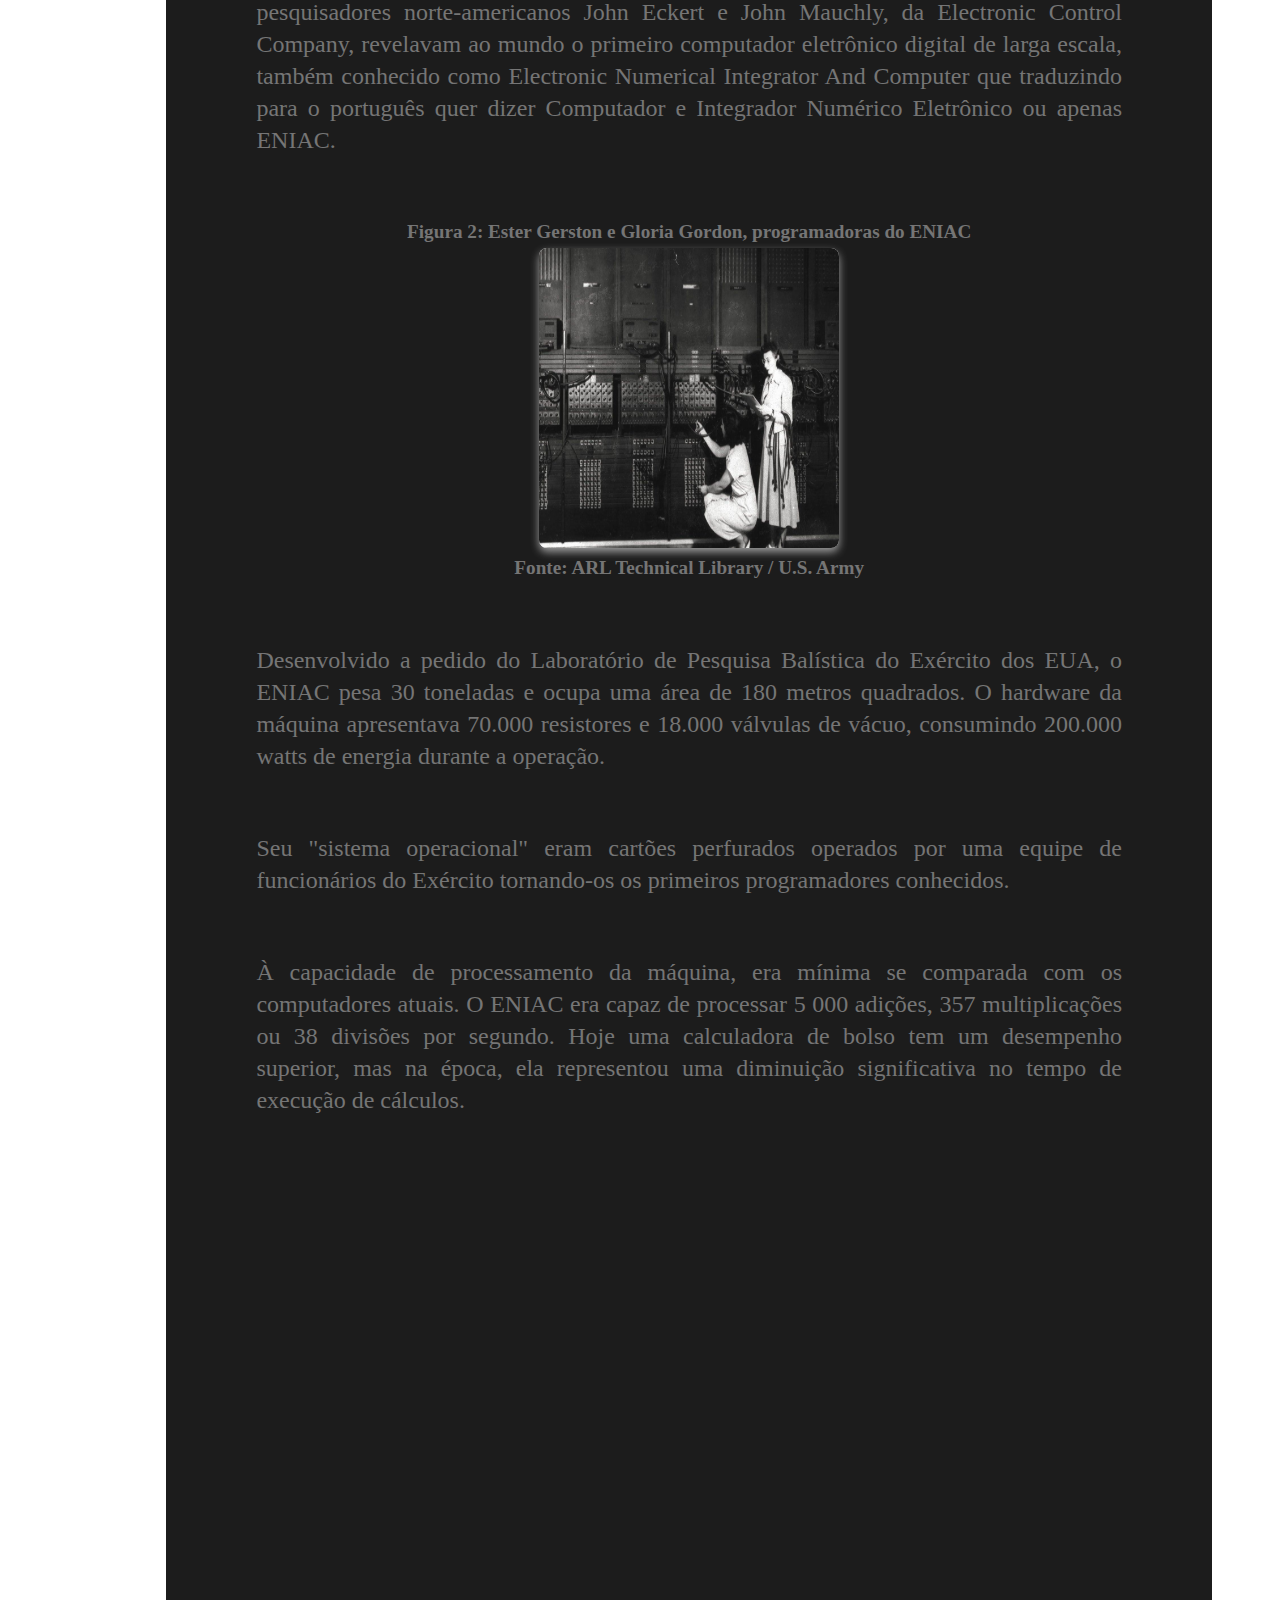
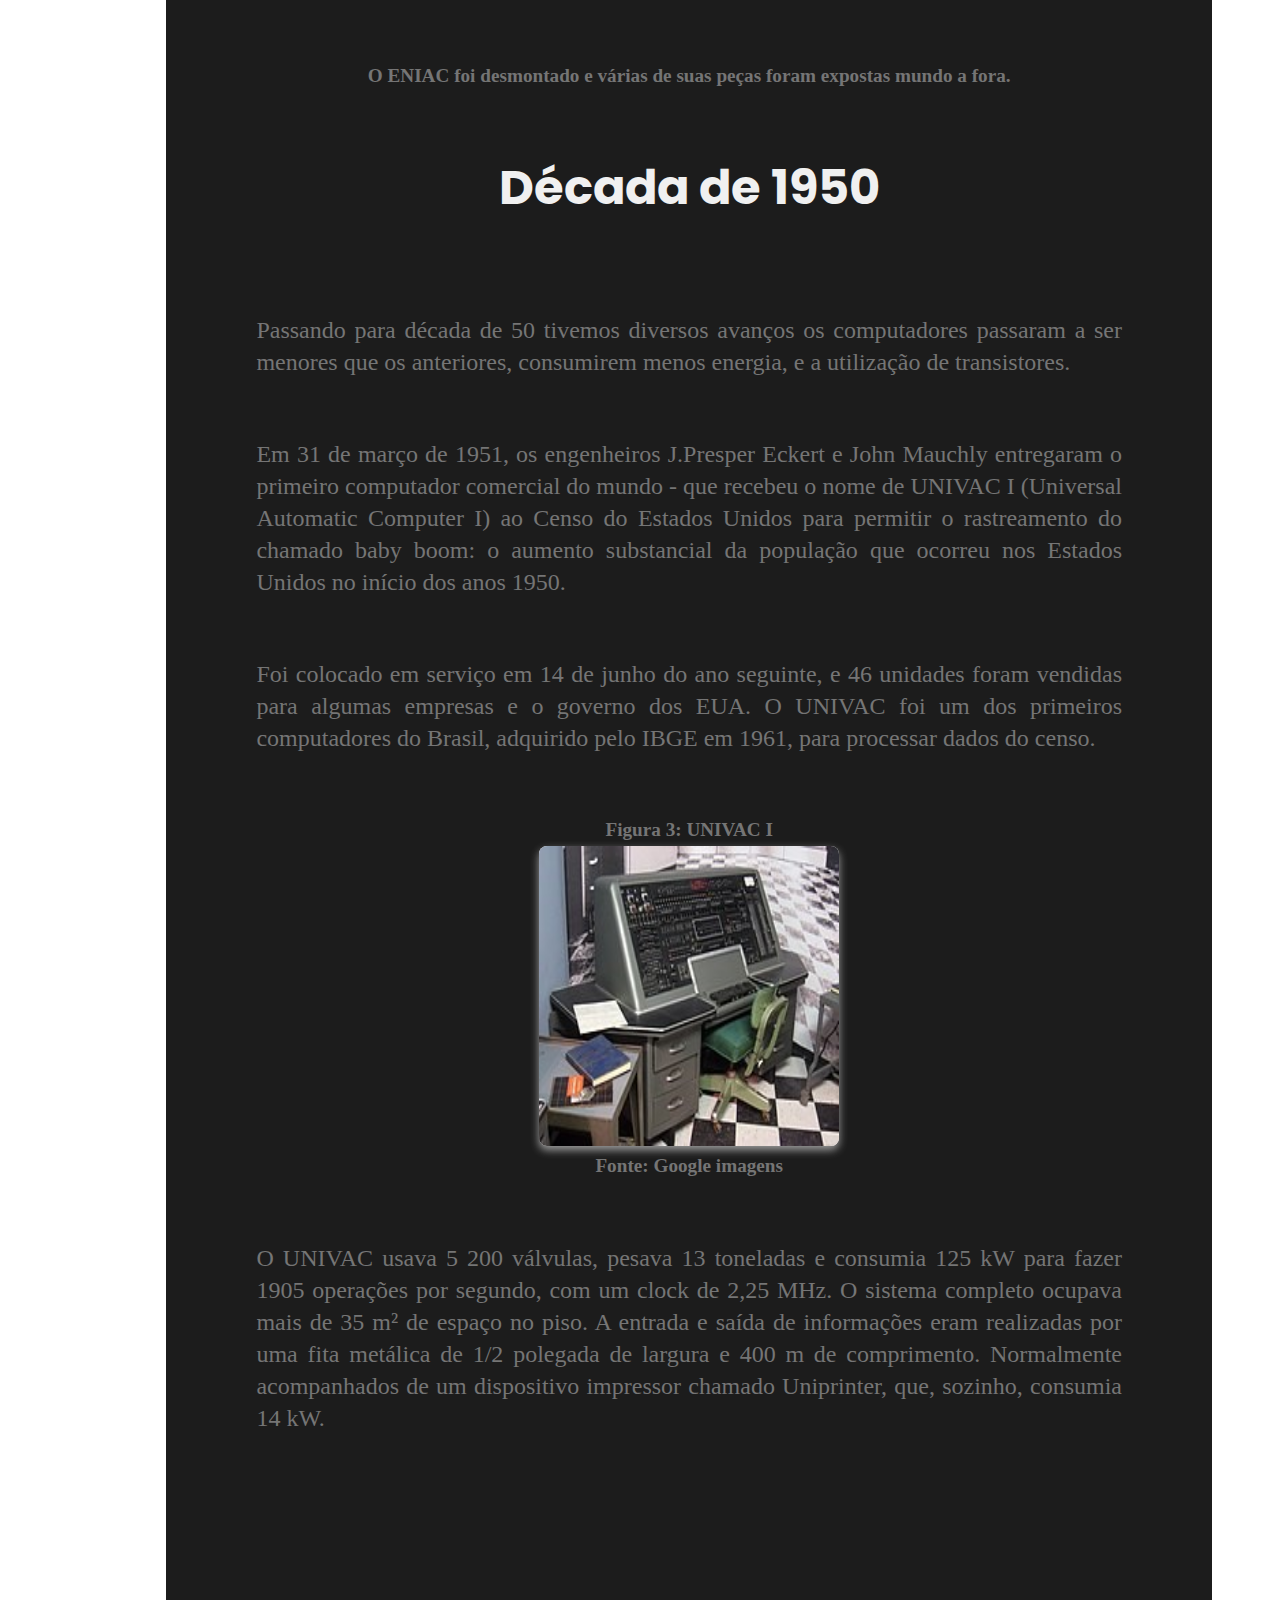
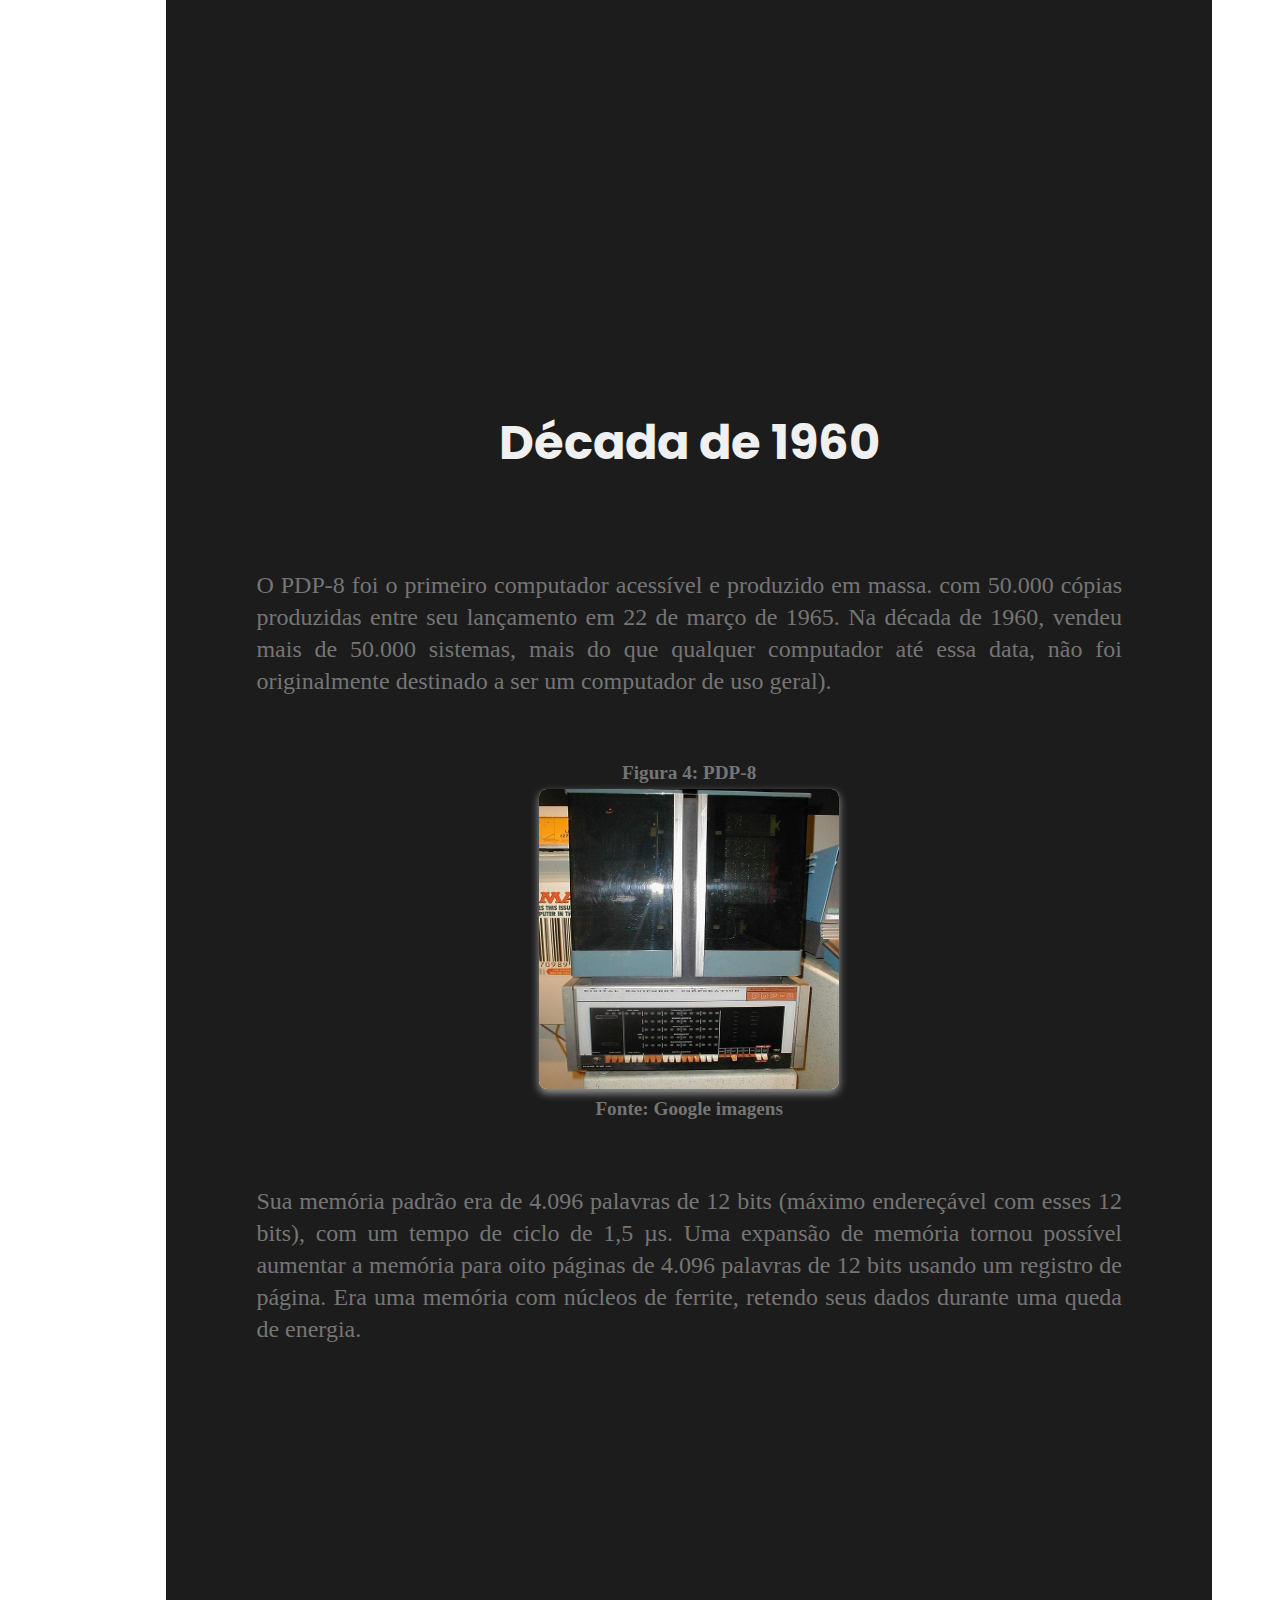
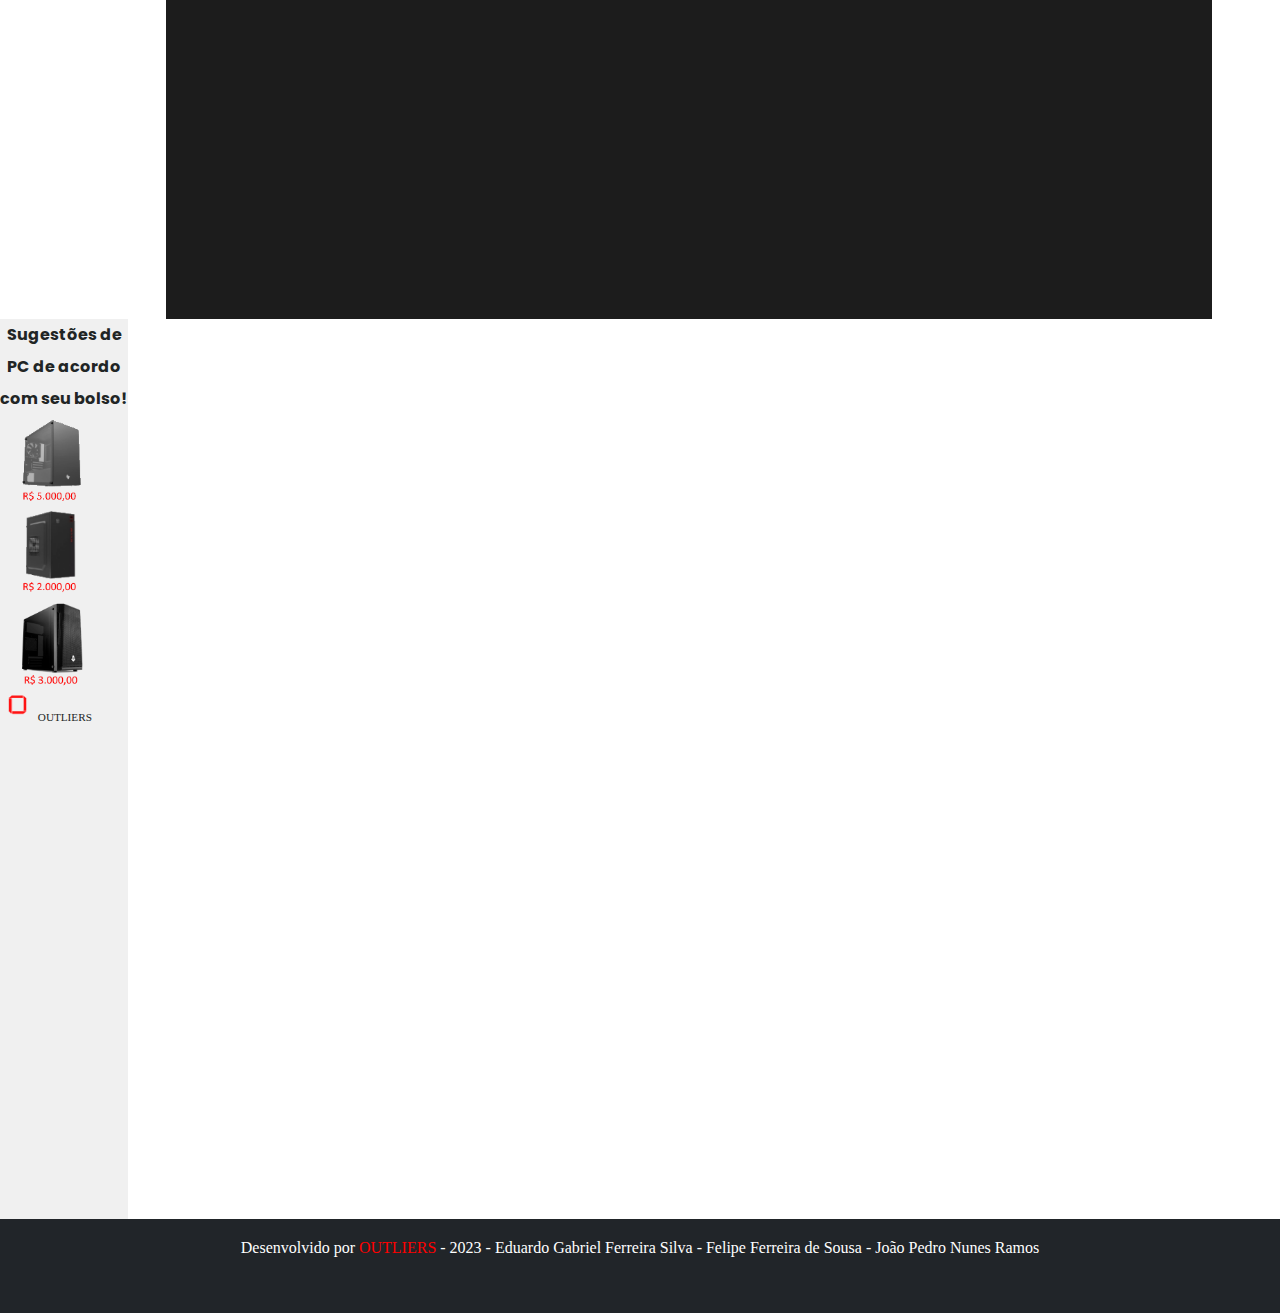
<file: decada_50_60.html>
<!doctype html>
<html lang="pt-br">

<head>
    <meta charset="utf-8">
    <meta name="viewport" content="width=device-width, initial-scale=1">
    <link href="https://cdn.jsdelivr.net/npm/bootstrap@5.0.2/dist/css/bootstrap.min.css" rel="stylesheet"
        integrity="sha384-EVSTQN3/azprG1Anm3QDgpJLIm9Nao0Yz1ztcQTwFspd3yD65VohhpuuCOmLASjC" crossorigin="anonymous">
    <link rel="stylesheet" type="text/css" href="style.css">

    <title>OUTLIERS</title>
</head>

<body>

    <nav id="navbar-topo" class="navbar navbar-expand-lg navbar-dark bg-dark">
        <div class="container-fluid">
            <a class="navbar-brand" href="http://instagram.com/outliers_ifb" target="_blank">
                <img src="img/logo.png" alt="Logo da Outliers" width="35" height="30" class="d-inline-block align-text-top">
                OUTLIERS
            </a>
            <button class="navbar-toggler" type="button" data-bs-toggle="collapse" data-bs-target="#navbarNavDropdown"
                aria-controls="navbarNavDropdown" aria-expanded="false" aria-label="Toggle navigation">
                <span class="navbar-toggler-icon"></span>
            </button>
            <div class="collapse navbar-collapse" id="navbarNavDropdown">
                <ul class="navbar-nav">
                    <li class="nav-item">
                        <a class="nav-link active" aria-current="page" href="index.html">Home</a>
                    </li>
                    <li class="nav-item">
                        <a class="nav-link" href="orcamento_pcs.html">Orçamento de PCs</a>
                    </li>                    
                    <li class="nav-item dropdown">
                        <a class="nav-link dropdown-toggle" href="#" id="navbarDropdownMenuLink" role="button"
                            data-bs-toggle="dropdown" aria-expanded="false">
                            Evolução dos computadores
                        </a>
                        <ul class="dropdown-menu dropdown-menu-dark" aria-labelledby="navbarDropdownMenuLink">
                            <li><a class="dropdown-item" href="#">Décadas de 50 a 60</a></li>
                            <li><a class="dropdown-item" href="decada_70_a_90.html">Décadas 70 a 90</a></li>
                            <li><a class="dropdown-item" href="decada_2000_a_atual.html">Décadas 2000 ao Mundo Atual</a></li>
                        </ul>
                    </li>
                    <li class="nav-item">
                        <a class="nav-link" href="fontes.html">Fontes</a>
                    </li>
                </ul>
            </div>
        </div>
    </nav>

    <section class="layout-float">
        <nav class="menu-lateral">
            <ul class="nav-lateral">
                <li class="item-lateral"> 
                    <a class="nav-link-lateral" href="#ate-cinquenta">ATÉ OS ANOS 50</a>
                </li>
                <li class="item-lateral">
                    <a class="nav-link-lateral" href="#decada-cinquenta">DÉCADA DE 50</a>
                </li class="item-lateral">
                <li>
                    <a class="nav-link-lateral" href="#decada-sessenta">DÉCADA DE 60</a>
                </li>
            </ul>
        </nav>
        <main class="conteudo-pcs">
            <h1 id="ate-cinquenta">Até os anos de 1950</h1>

            <p>No final da década de 1930, o primeiro exemplo conhecido de computador eletromecânico foi implemento pelo
                polímata Alan Turing que usou seu conhecimento para melhorar o dispositivo eletromecânico polonês Bombe
                e
                implementou uma versão britânica do Bombe, projetada especificamente para quebrar as cifras das máquinas
                Enigma,
                que os nazistas usavam para transmitir mensagens codificadas.
                A contribuição de Alan Turing para a guerra foi tão importante que há consenso de que o conflito teria
                durado
                pelo menos mais dois anos sem ele.</p>


            <div class="card-figura">
                <h5>Figura 1: Bombe britânica</h5>
                <img src="img/figura1.jpg" class="img-fluid" alt="Imagen contendo o computador Bombe britânica">
                <h5>Fonte: Google imagens</h5>
            </div>


            <p>A máquina de Alan Turing era equipada com uma fita perfurada de comprimento infinito, preenchida em
                intervalos
                regulares com símbolos de um conjunto finito e um ponteiro que marcaria a posição real em que a máquina
                se
                encontrava, dentro de um conjunto limitado de "estados internos" possíveis. Em cada operação a máquina
                leria
                o
                símbolo inscrito na posição correspondente na fita, e para cada combinação de posição e símbolo lido um
                programa
                especificaria um novo símbolo para inscrever na mesma fita ou um movimento a ser efetuado pelo ponteiro,
                que
                poderia deslocar-se para a esquerda, para a direita, ou parar. Com esta máquina abstrata, Turing
                pretendia
                conseguir definições matematicamente precisas para algoritmos, ou procedimentos mecânicos.</p>

            <p>Conhecido como pai da computação Alan Turing implementou um grande número de conceitos e descreveu
                componentes
                usados até hoje.
                14 de fevereiro de 1946 os pesquisadores norte-americanos John Eckert e John Mauchly, da Electronic
                Control
                Company, revelavam ao mundo o primeiro computador eletrônico digital de larga escala, também conhecido
                como
                Electronic Numerical Integrator And Computer que traduzindo para o português quer dizer Computador e
                Integrador
                Numérico Eletrônico ou apenas ENIAC.</p>

            <div class="card-figura">
                <h5>Figura 2: Ester Gerston e Gloria Gordon, programadoras do ENIAC</h5>
                <img src="img/figura2.jpg" class="img-fluid" alt="Imagem contando foto dos programadores Ester Gerston e Gloria Gordon, programadoras do ENIAC" />
                <h5>Fonte: ARL Technical Library / U.S. Army</h5>
            </div>

            <p>Desenvolvido a pedido do Laboratório de Pesquisa Balística do Exército dos EUA, o ENIAC pesa 30 toneladas
                e
                ocupa
                uma área de 180 metros quadrados. O hardware da máquina apresentava 70.000 resistores e 18.000 válvulas
                de
                vácuo, consumindo 200.000 watts de energia durante a operação.</p>
            <p>Seu "sistema operacional" eram cartões perfurados operados por uma equipe de funcionários do Exército
                tornando-os
                os primeiros programadores conhecidos.</p>
            <p>À capacidade de processamento da máquina, era mínima se comparada com os computadores atuais. O ENIAC era
                capaz
                de processar 5 000 adições, 357 multiplicações ou 38 divisões por segundo. Hoje uma calculadora de bolso
                tem
                um
                desempenho superior, mas na época, ela representou uma diminuição significativa no tempo de execução de
                cálculos.</p>

            <div class="container-videos">
                <div class="video-conteudo">
                    <div class="videos">
                        <iframe src="https://www.youtube.com/embed/k4oGI_dNaPc" title="YouTube video player"
                            frameborder="0"
                            allow="accelerometer; autoplay; clipboard-write; encrypted-media; gyroscope; picture-in-picture; web-share"
                            allowfullscreen></iframe>
                    </div>
                </div>
            </div>

            <h5>O ENIAC foi desmontado e várias de suas peças foram expostas mundo a fora.</h5>




            <h1 id="decada-cinquenta">Década de 1950</h1>

            <p>Passando para década de 50 tivemos diversos avanços os computadores passaram a ser menores que os
                anteriores,
                consumirem menos energia, e a utilização de transistores.</p>
            <p>Em 31 de março de 1951, os engenheiros J.Presper Eckert e John Mauchly entregaram o primeiro computador
                comercial do mundo - que recebeu o nome de UNIVAC I (Universal Automatic Computer I) ao Censo do Estados
                Unidos para
                permitir o rastreamento do chamado baby boom: o aumento substancial da população que ocorreu nos Estados
                Unidos no
                início dos anos 1950.</p>
            <p>Foi colocado em serviço em 14 de junho do ano seguinte, e 46 unidades foram vendidas para algumas
                empresas e
                o
                governo dos EUA.
                O UNIVAC foi um dos primeiros computadores do Brasil, adquirido pelo IBGE em 1961, para processar dados
                do
                censo.</p>

            <div class="card-figura">
                <h5>Figura 3: UNIVAC I</h5>
                <img src="img/figura3.jpg" class="img-fluid" alt="Imagem contendo o computador UNIVAC I" />
                <h5>Fonte: Google imagens</h5>
            </div>

            <p>O UNIVAC usava 5 200 válvulas, pesava 13 toneladas e consumia 125 kW para fazer 1905 operações por
                segundo,
                com
                um clock de 2,25 MHz. O sistema completo ocupava mais de 35 m² de espaço no piso.
                A entrada e saída de informações eram realizadas por uma fita metálica de 1/2 polegada de largura e 400
                m de
                comprimento. Normalmente acompanhados de um dispositivo impressor chamado Uniprinter, que, sozinho,
                consumia
                14
                kW.</p>

            <div class="container-videos">
                <div class="video-conteudo">
                    <div class="videos">
                        <iframe src="https://www.youtube.com/embed/baMBIwCI7q8" title="YouTube video player"
                            frameborder="0"
                            allow="accelerometer; autoplay; clipboard-write; encrypted-media; gyroscope; picture-in-picture; web-share"
                            allowfullscreen></iframe>
                    </div>
                </div>
            </div>

            <h1 id="decada-sessenta">Década de 1960</h1>

            <p>O PDP-8 foi o primeiro computador acessível e produzido em massa. com 50.000 cópias produzidas entre seu
                lançamento em 22 de março de 1965.
                Na década de 1960, vendeu mais de 50.000 sistemas, mais do que qualquer computador até essa data, não
                foi
                originalmente destinado a ser um computador de uso geral).</p>

            <div class="card-figura">
                <h5>Figura 4: PDP-8</h5>
                <img src="img/figura4.jpg" class="img-fluid" alt="imagem contendo o computador PDP-8" />
                <h5>Fonte: Google imagens</h5>
            </div>

            <p>Sua memória padrão era de 4.096 palavras de 12 bits (máximo endereçável com esses 12 bits), com um tempo
                de
                ciclo de 1,5 µs. Uma expansão de memória tornou possível aumentar a memória para oito páginas de 4.096
                palavras de
                12 bits usando um registro de página. Era uma memória com núcleos de ferrite, retendo seus dados durante
                uma
                queda
                de energia.</p>

            <div class="container-videos">
                <div class="video-conteudo">
                    <div class="videos">
                        <iframe src="https://www.youtube.com/embed/DPioENtAHuY" title="YouTube video player"
                            frameborder="0"
                            allow="accelerometer; autoplay; clipboard-write; encrypted-media; gyroscope; picture-in-picture; web-share"
                            allowfullscreen></iframe>
                    </div>
                </div>
            </div>
        </main>
        <aside>
            <div>
            <h6>Sugestões de PC de acordo com seu bolso!</h6>
            </div>
            <div>
            <img class="aside-img" src="img/aside5k.png" alt="Imagem contendo um anúncio de computador ate cinco mil reais"/>
            <img class="aside-img" src="img/aside2k.png" alt="Imagem contendo um anúncio de computador ate  dois mil reais"/>
            <img class="aside-img" src="img/aside3k.png" alt="Imagem contendo um anúncio de computador ate  três mil reais"/>
            </div>
            <div>
            <a class="aside-link" href="http://instagram.com/outliers_ifb" target="_blank">
                <img src="img/logo.png" alt="Logo da Outliers" width="35" height="30">
                OUTLIERS
            </a>
            </div>
        </aside>        
        <footer>
            <p id="footer-p">
              Desenvolvido por <a href="http://instagram.com/outliers_ifb" target="_blank">OUTLIERS</a> - 2023 - Eduardo Gabriel Ferreira Silva  - Felipe Ferreira de Sousa - João Pedro Nunes Ramos
            </p>
          </footer>
        <div id="bt-topo">
            <a href="#"><img src="img/topo.png" alt="Imagem contendo o botão para voltar ao topo do site"/></a>
        </div>
    </section>
    



    <script src="https://cdn.jsdelivr.net/npm/bootstrap@5.0.2/dist/js/bootstrap.bundle.min.js"
        integrity="sha384-MrcW6ZMFYlzcLA8Nl+NtUVF0sA7MsXsP1UyJoMp4YLEuNSfAP+JcXn/tWtIaxVXM"
        crossorigin="anonymous"></script>

</body>

</html>
</file>
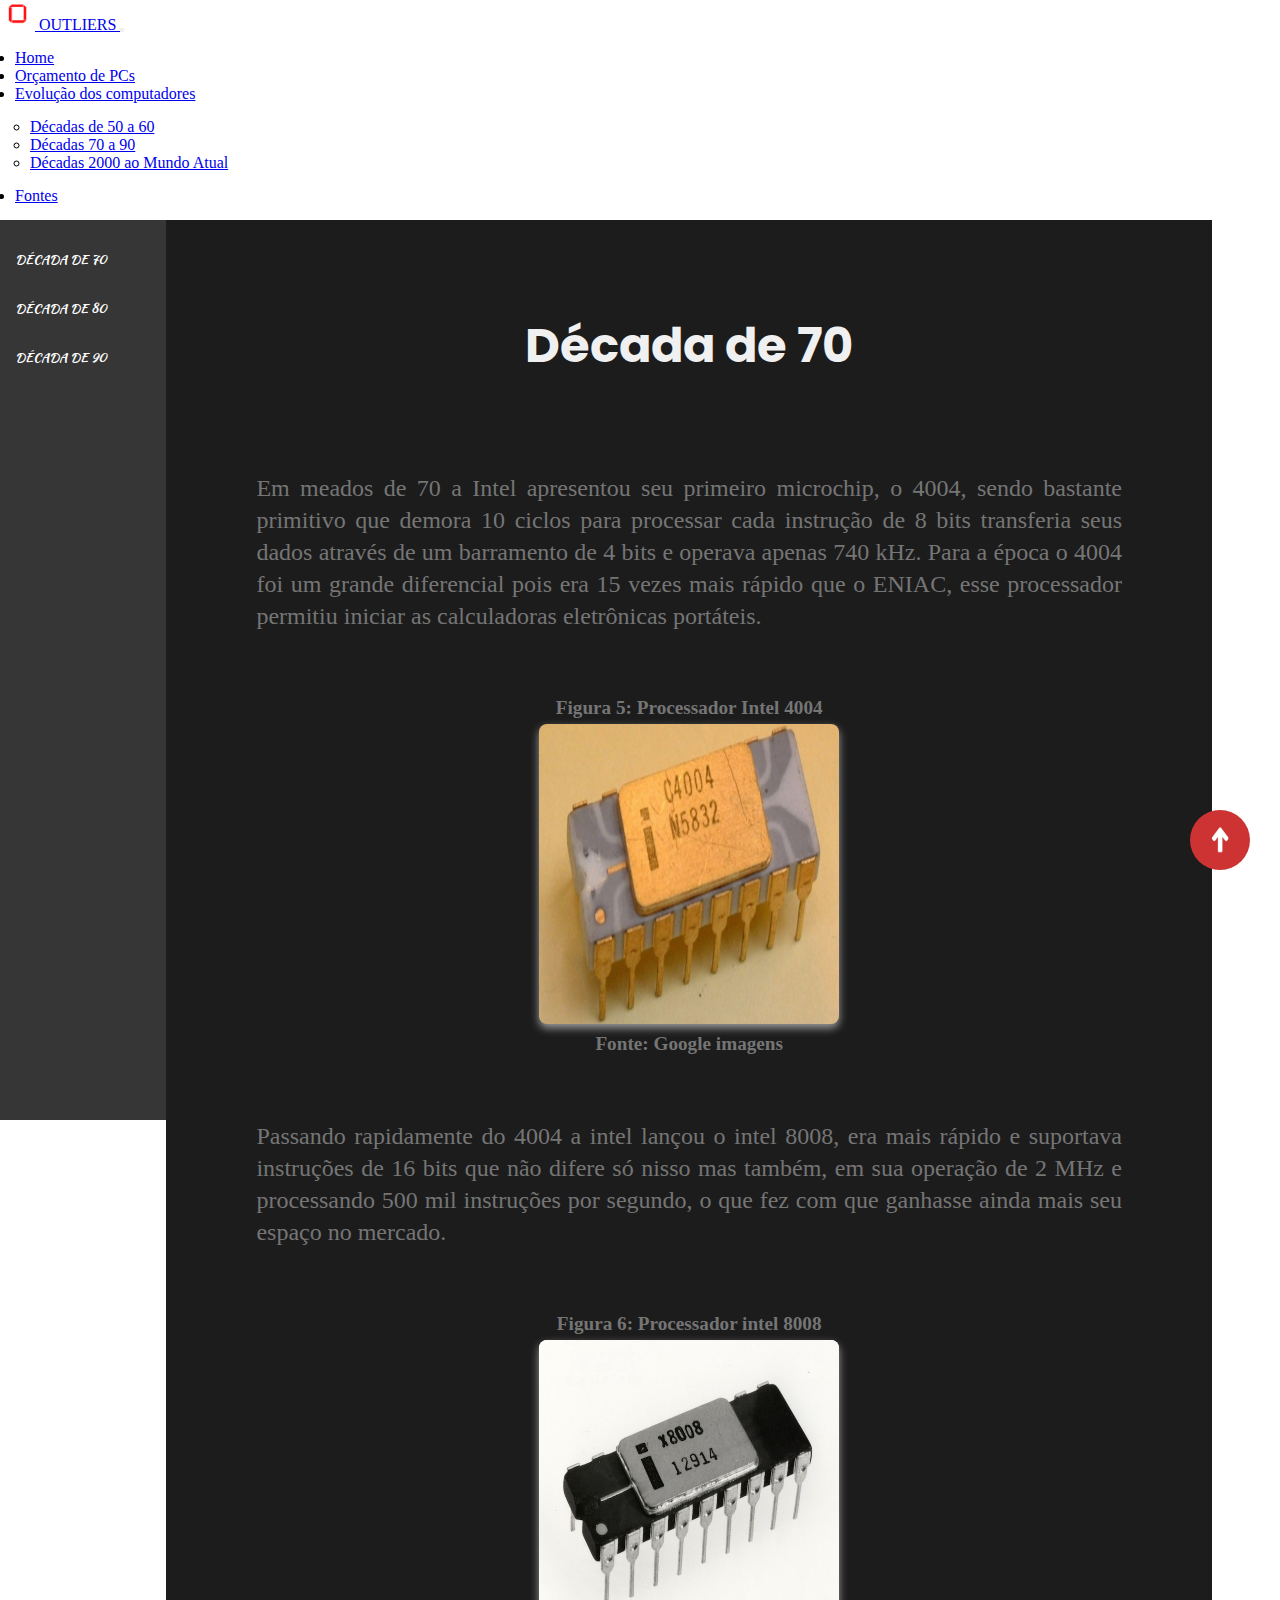
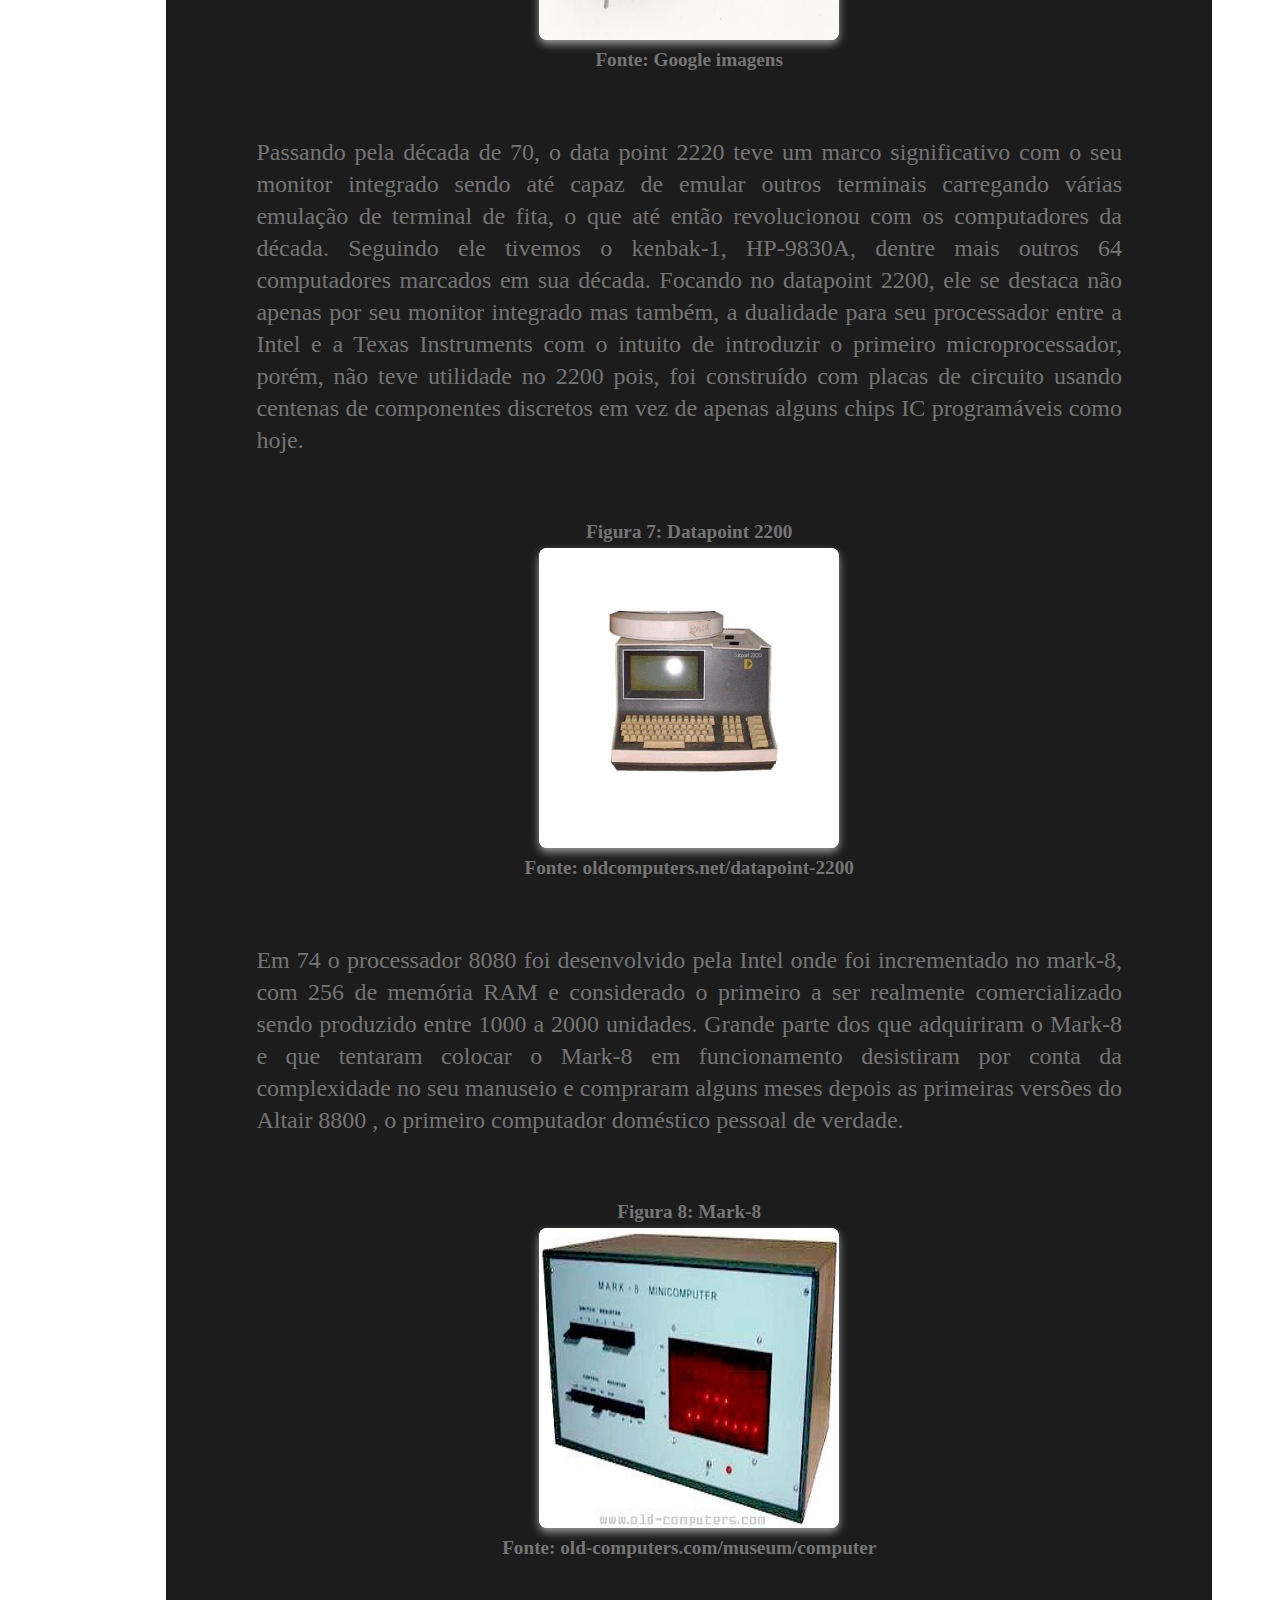
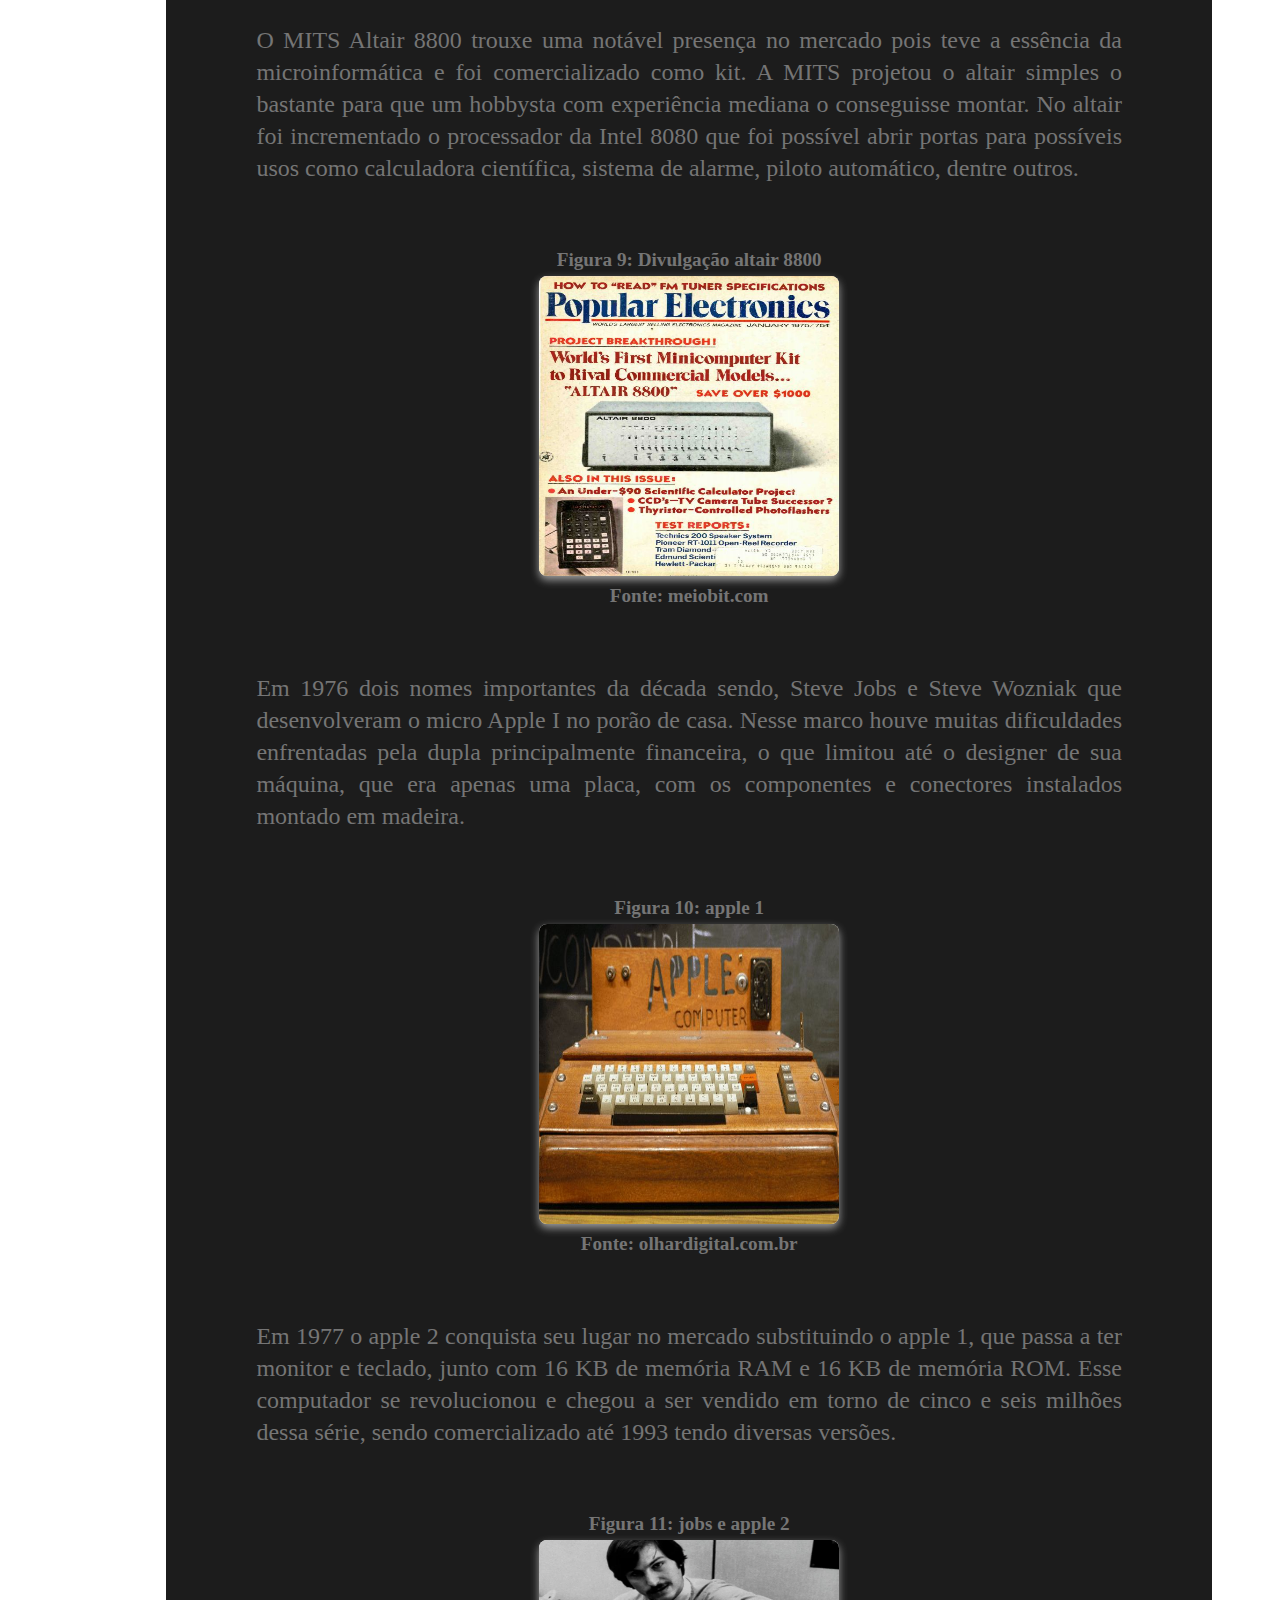
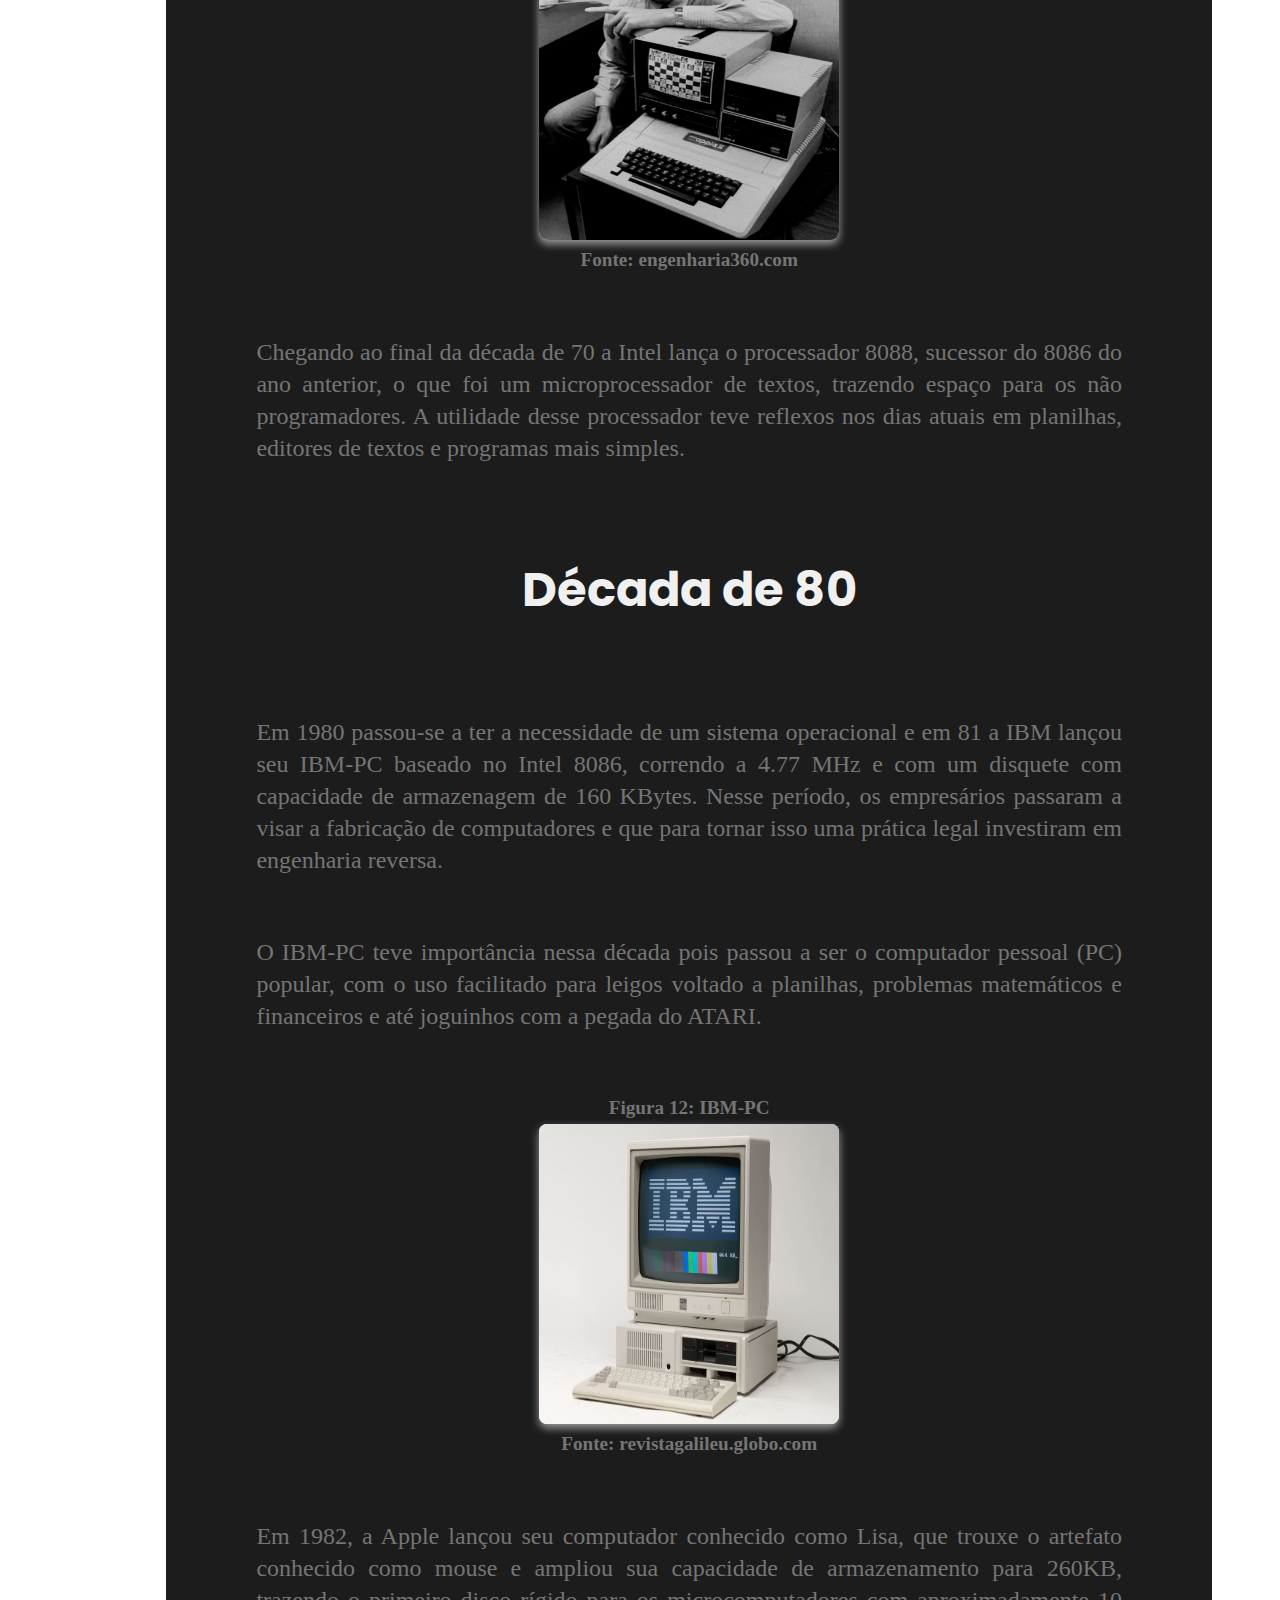
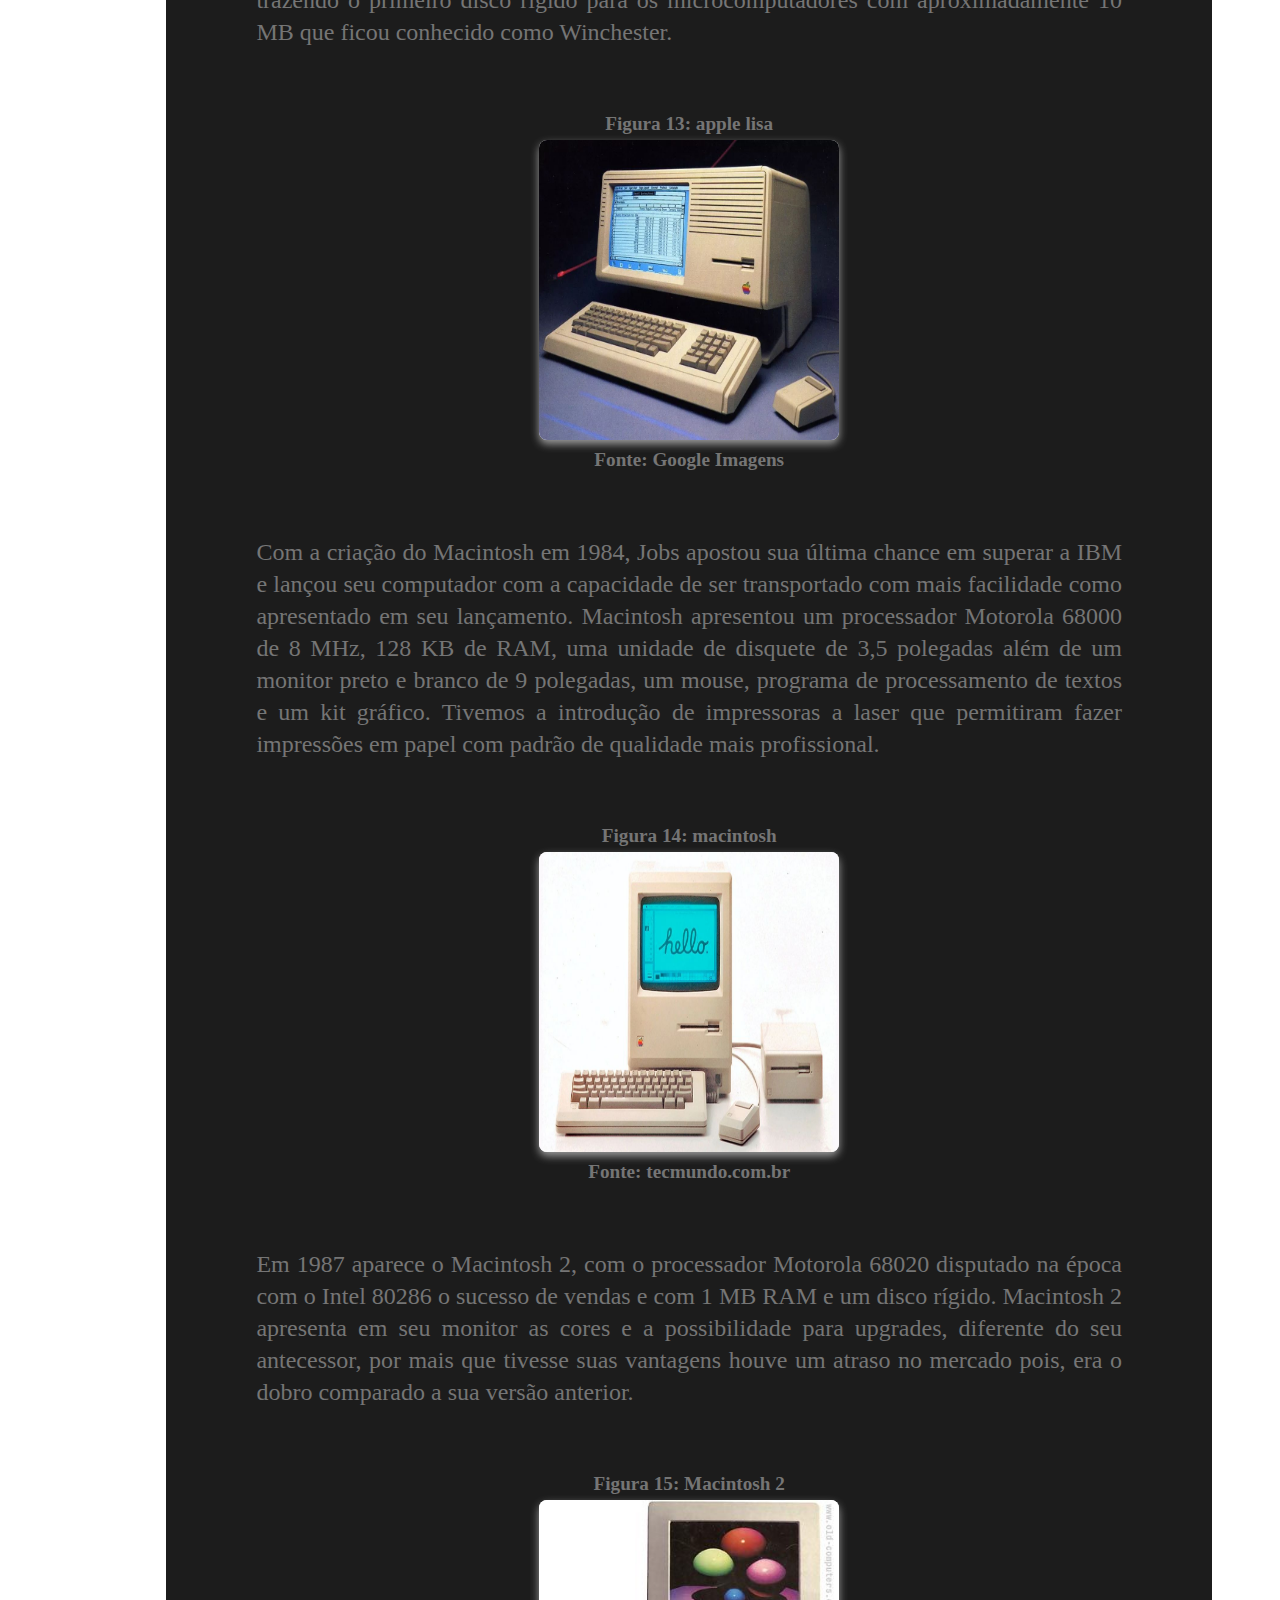
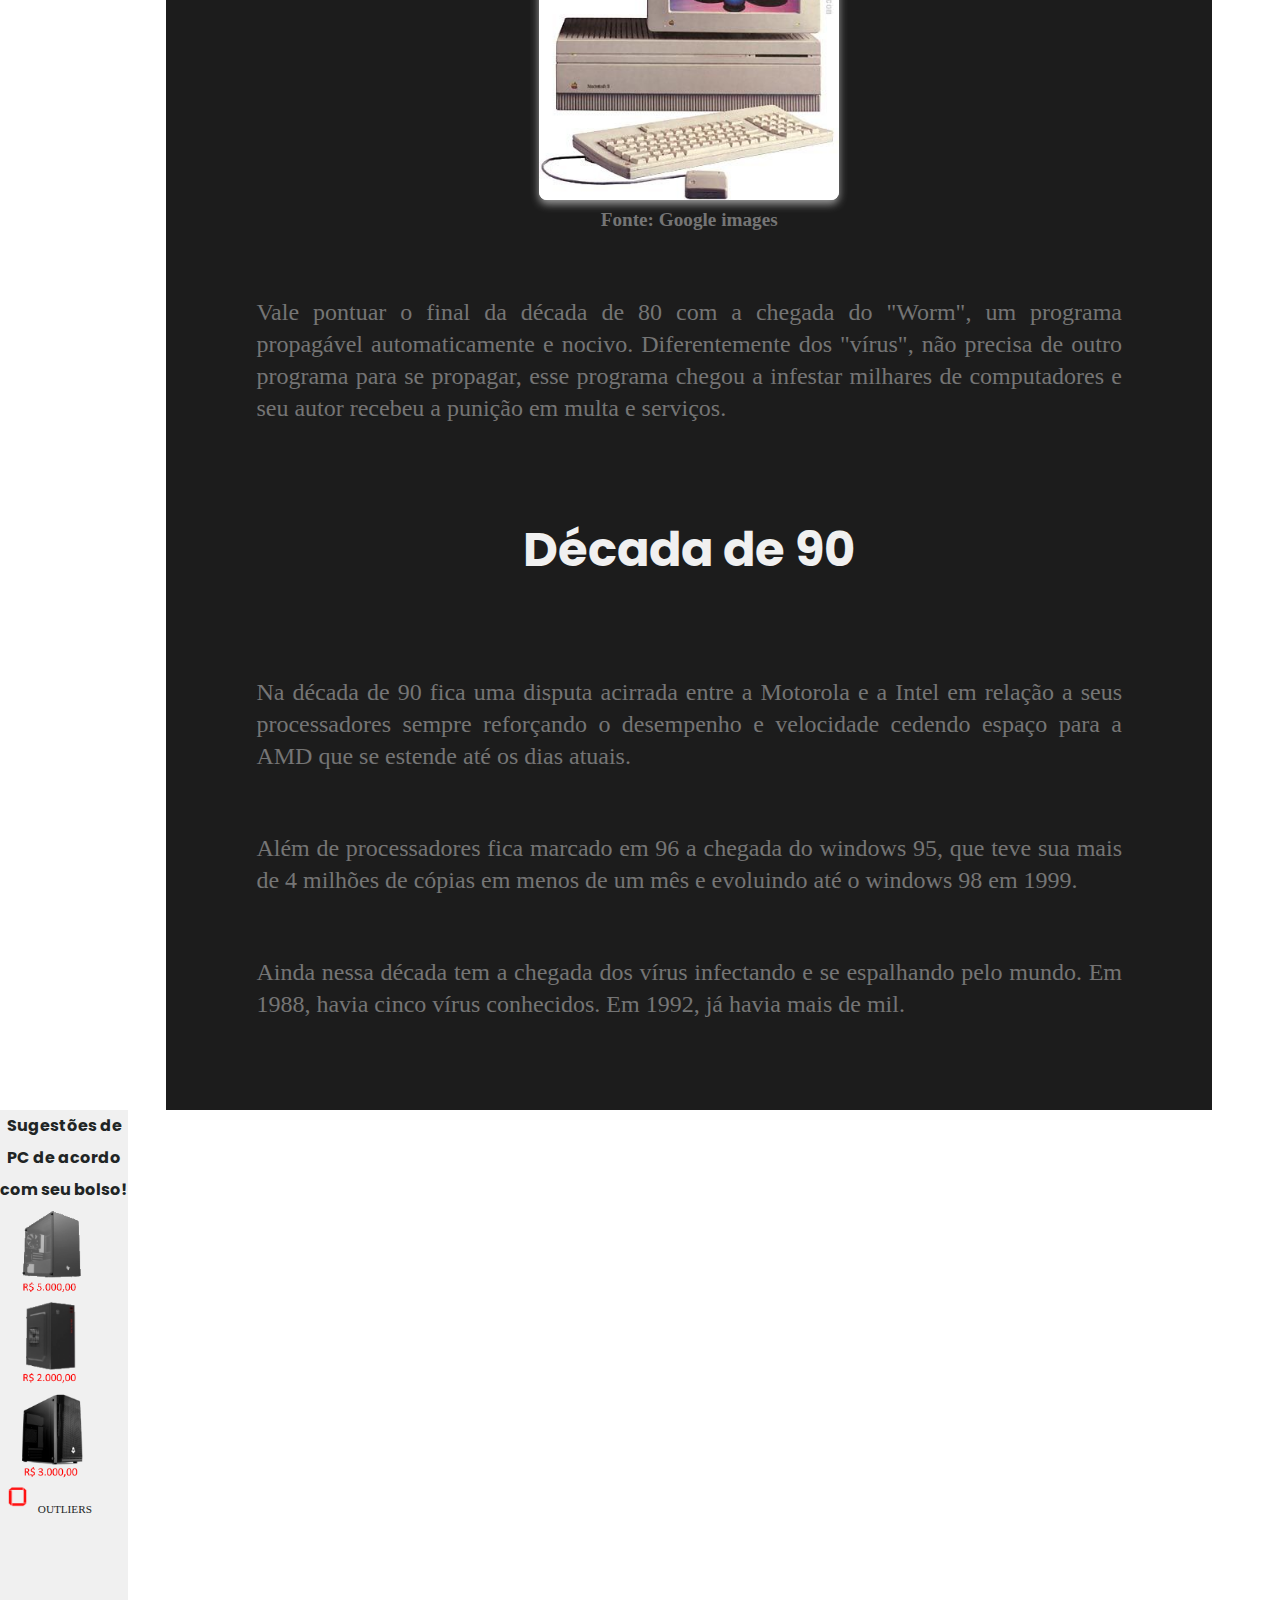
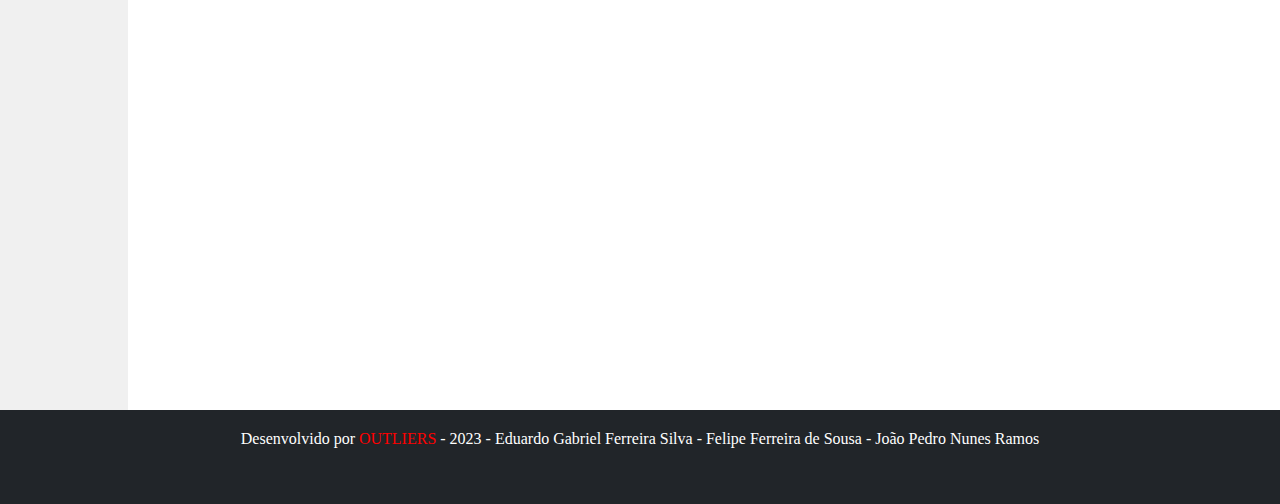
<file: decada_70_a_90.html>
<!doctype html>
<html lang="pt-br">

<head>
    <meta charset="utf-8">
    <meta name="viewport" content="width=device-width, initial-scale=1">
    <link href="https://cdn.jsdelivr.net/npm/bootstrap@5.0.2/dist/css/bootstrap.min.css" rel="stylesheet"
        integrity="sha384-EVSTQN3/azprG1Anm3QDgpJLIm9Nao0Yz1ztcQTwFspd3yD65VohhpuuCOmLASjC" crossorigin="anonymous">
    <link rel="stylesheet" type="text/css" href="style.css">

    <title>OUTLIERS</title>
</head>

<body>

    <nav id="navbar-topo" class="navbar navbar-expand-lg navbar-dark bg-dark">
        <div class="container-fluid">
            <a class="navbar-brand" href="http://instagram.com/outliers_ifb" target="_blank">
                <img src="img/logo.png" alt="Logo da Outliers" width="35" height="30" class="d-inline-block align-text-top">
                OUTLIERS
            </a>
            <button class="navbar-toggler" type="button" data-bs-toggle="collapse" data-bs-target="#navbarNavDropdown"
                aria-controls="navbarNavDropdown" aria-expanded="false" aria-label="Toggle navigation">
                <span class="navbar-toggler-icon"></span>
            </button>
            <div class="collapse navbar-collapse" id="navbarNavDropdown">
                <ul class="navbar-nav">
                    <li class="nav-item">
                        <a class="nav-link active" aria-current="page" href="index.html">Home</a>
                    </li>
                    <li class="nav-item">
                        <a class="nav-link" href="orcamento_pcs.html">Orçamento de PCs</a>
                    </li>                    
                    <li class="nav-item dropdown">
                        <a class="nav-link dropdown-toggle" href="#" id="navbarDropdownMenuLink" role="button"
                            data-bs-toggle="dropdown" aria-expanded="false">
                            Evolução dos computadores
                        </a>
                        <ul class="dropdown-menu dropdown-menu-dark" aria-labelledby="navbarDropdownMenuLink">
                            <li><a class="dropdown-item" href="decada_50_60.html">Décadas de 50 a 60</a></li>
                            <li><a class="dropdown-item" href="#">Décadas 70 a 90</a></li>
                            <li><a class="dropdown-item" href="decada_2000_a_atual.html">Décadas 2000 ao Mundo Atual</a></li>
                        </ul>
                    </li>
                    <li class="nav-item">
                        <a class="nav-link" href="fontes.html">Fontes</a>
                    </li>
                </ul>
            </div>
        </div>
    </nav>

    <section class="layout-float">
        <nav class="menu-lateral">
            <ul class="nav-lateral">
                <li class="item-lateral">
                    <a class="nav-link-lateral" href="#decada-setenta">DÉCADA DE 70</a>
                </li>
                <li class="item-lateral">
                    <a class="nav-link-lateral" href="#decada-oitenta">DÉCADA DE 80</a>
                </li class="item-lateral">
                <li>
                    <a class="nav-link-lateral" href="#decada-noventa">DÉCADA DE 90</a>
                </li>
            </ul>
        </nav>

        <main class="conteudo-pcs">
            <h1 id="decada-setenta">Década de 70</h1>

            <P>Em meados de 70 a Intel apresentou seu primeiro microchip, o 4004, sendo bastante
                primitivo que demora 10 ciclos para processar cada instrução de 8 bits transferia seus
                dados através de um barramento de 4 bits e operava apenas 740 kHz. Para a época o
                4004 foi um grande diferencial pois era 15 vezes mais rápido que o ENIAC, esse
                processador permitiu iniciar as calculadoras eletrônicas portáteis.</P>

            <div class="card-figura">
                <h5>Figura 5: Processador Intel 4004</h5>
                <img src="img/figura5.png" class="img-fluid" alt="Imagem contendo a foto do processador Intel 4004" />
                <h5>Fonte: Google imagens</h5>
            </div>

            <p>Passando rapidamente do 4004 a intel lançou o intel 8008, era mais rápido e suportava instruções de 16
                bits
                que
                não difere só nisso mas também, em sua operação de 2 MHz e processando 500 mil instruções por segundo, o
                que
                fez com
                que ganhasse ainda mais seu espaço no mercado.</p>

            <div class="card-figura">
                <h5>Figura 6: Processador intel 8008</h5>
                <img src="img/figura6.png" class="img-fluid" alt="Imagem contendo a foto do Processador intel 8008" />
                <h5>Fonte: Google imagens</h5>
            </div>

            <p>Passando pela década de 70, o data point 2220 teve um marco significativo com o seu monitor integrado
                sendo
                até
                capaz de emular outros terminais carregando várias emulação de terminal de fita, o que até então
                revolucionou com os
                computadores da década. Seguindo ele tivemos o kenbak-1, HP-9830A, dentre mais outros 64 computadores
                marcados em sua
                década. Focando no datapoint 2200, ele se destaca não apenas por seu monitor integrado mas também, a
                dualidade para seu
                processador entre a Intel e a Texas Instruments com o intuito de introduzir o primeiro microprocessador,
                porém, não teve
                utilidade no 2200 pois, foi construído com placas de circuito usando centenas de componentes discretos
                em
                vez de apenas
                alguns chips IC programáveis como hoje.</p>

            <div class="card-figura">
                <h5>Figura 7: Datapoint 2200</h5>
                <img src="img/figura7.png" class="img-fluid" alt="Imagem contendo a foto do computador Datapoint 2200" />
                <h5>Fonte: oldcomputers.net/datapoint-2200</h5>
            </div>

            <p>Em 74 o processador 8080 foi desenvolvido pela Intel onde foi incrementado no mark-8, com 256 de memória
                RAM
                e considerado
                o primeiro a ser realmente comercializado sendo produzido entre 1000 a 2000 unidades. Grande parte dos
                que
                adquiriram o
                Mark-8 e que tentaram colocar o Mark-8 em funcionamento desistiram por conta da complexidade no seu
                manuseio
                e compraram
                alguns meses depois as primeiras versões do Altair 8800 , o primeiro computador doméstico pessoal de
                verdade.</p>

            <div class="card-figura">
                <h5>Figura 8: Mark-8</h5>
                <img src="img/figura8.png" class="img-fluid" alt="Imagem contendo a foto do computador Mark-8" />
                <h5>Fonte: old-computers.com/museum/computer</h5>
            </div>

            <p>O MITS Altair 8800 trouxe uma notável presença no mercado pois teve a essência da microinformática e foi
                comercializado como kit.
                A MITS projetou o altair simples o bastante para que um hobbysta com experiência mediana o conseguisse
                montar. No altair foi
                incrementado o processador da Intel 8080 que foi possível abrir portas para possíveis usos como
                calculadora
                científica, sistema
                de alarme, piloto automático, dentre outros.</p>

            <div class="card-figura">
                <h5>Figura 9: Divulgação altair 8800</h5>
                <img src="img/figura9.png" class="img-fluid" alt="Imagem contendo a foto da divulgação do computador altair 8800"/>
                <h5>Fonte: meiobit.com</h5>
            </div>

            <p>Em 1976 dois nomes importantes da década sendo, Steve Jobs e Steve Wozniak que desenvolveram o micro
                Apple I
                no porão de casa.
                Nesse marco houve muitas dificuldades enfrentadas pela dupla principalmente financeira, o que limitou
                até o
                designer de sua máquina,
                que era apenas uma placa, com os componentes e conectores instalados montado em madeira.</p>

            <div class="card-figura">
                <h5>Figura 10: apple 1</h5>
                <img src="img/figura10.png" class="img-fluid" alt="Imagem contendo a foto do computador apple 1" />
                <h5>Fonte: olhardigital.com.br</h5>
            </div>

            <p>Em 1977 o apple 2 conquista seu lugar no mercado substituindo o apple 1, que passa a ter monitor e
                teclado,
                junto com 16 KB de memória RAM
                e 16 KB de memória ROM. Esse computador se revolucionou e chegou a ser vendido em torno de cinco e seis
                milhões dessa série, sendo
                comercializado até 1993 tendo diversas versões.</p>

            <div class="card-figura">
                <h5>Figura 11: jobs e apple 2</h5>
                <img src="img/figura11.png" class="img-fluid" alt="Imagem contendo a foto de Steve Jobs e o aple 2" />
                <h5>Fonte: engenharia360.com</h5>
            </div>

            <p>Chegando ao final da década de 70 a Intel lança o processador 8088, sucessor do 8086 do ano anterior, o
                que
                foi um microprocessador de textos,
                trazendo espaço para os não programadores. A utilidade desse processador teve reflexos nos dias atuais
                em
                planilhas, editores de textos e
                programas mais simples.</p>

            <h1 id="decada-oitenta">Década de 80</h1>

            <P>Em 1980 passou-se a ter a necessidade de um sistema operacional e em 81 a IBM lançou seu IBM-PC baseado
                no
                Intel 8086, correndo a
                4.77 MHz e com um disquete com capacidade de armazenagem de 160 KBytes. Nesse período, os empresários
                passaram a visar a fabricação
                de computadores e que para tornar isso uma prática legal investiram em engenharia reversa.</P>
            <P>O IBM-PC teve importância nessa década pois passou a ser o computador pessoal (PC) popular, com o uso
                facilitado para leigos voltado
                a planilhas, problemas matemáticos e financeiros e até joguinhos com a pegada do ATARI.</P>

            <div class="card-figura">
                <h5>Figura 12: IBM-PC</h5>
                <img src="img/figura12.png" class="img-fluid" alt="Imagem contendo foto do computador IBM-PC"/>
                <h5>Fonte: revistagalileu.globo.com</h5>
            </div>

            <p>Em 1982, a Apple lançou seu computador conhecido como Lisa, que trouxe o artefato conhecido como mouse e
                ampliou sua capacidade de
                armazenamento para 260KB, trazendo o primeiro disco rígido para os microcomputadores com aproximadamente
                10
                MB que ficou conhecido como Winchester. </p>

            <div class="card-figura">
                <h5>Figura 13: apple lisa</h5>
                <img src="img/figura13.png" class="img-fluid" alt="Imagem contendo foto do computador apple lisa" />
                <h5>Fonte: Google Imagens</h5>
            </div>

            <p>Com a criação do Macintosh em 1984, Jobs apostou sua última chance em superar a IBM e lançou seu
                computador
                com a capacidade de ser transportado
                com mais facilidade como apresentado em seu lançamento. Macintosh apresentou um processador Motorola
                68000
                de 8 MHz, 128 KB de RAM, uma unidade de
                disquete de 3,5 polegadas além de um monitor preto e branco de 9 polegadas, um mouse, programa de
                processamento de textos e um kit gráfico. Tivemos
                a introdução de impressoras a laser que permitiram fazer impressões em papel com padrão de qualidade
                mais
                profissional.</p>

            <div class="card-figura">
                <h5>Figura 14: macintosh</h5>
                <img src="img/figura14.png" class="img-fluid" alt="Imagem contendo foto do computador macintosh" />
                <h5>Fonte: tecmundo.com.br</h5>
            </div>

            <P>Em 1987 aparece o Macintosh 2, com o processador Motorola 68020 disputado na época com o Intel 80286 o
                sucesso de vendas e com 1 MB RAM e um disco rígido.
                Macintosh 2 apresenta em seu monitor as cores e a possibilidade para upgrades, diferente do seu
                antecessor,
                por mais que tivesse suas vantagens houve um atraso
                no mercado pois, era o dobro comparado a sua versão anterior.</P>

            <div class="card-figura">
                <h5>Figura 15: Macintosh 2</h5>
                <img src="img/figura15.png" class="img-fluid" alt="Imagem contendo foto do computador macintosh 2" />
                <h5>Fonte: Google images</h5>
            </div>

            <p>Vale pontuar o final da década de 80 com a chegada do "Worm", um programa propagável automaticamente e
                nocivo. Diferentemente dos "vírus", não precisa
                de outro programa para se propagar, esse programa chegou a infestar milhares de computadores e seu autor
                recebeu a punição em multa e serviços.</p>

            <h1 id="decada-noventa">Década de 90</h1>

            <p>Na década de 90 fica uma disputa acirrada entre a Motorola e a Intel em relação a seus processadores
                sempre
                reforçando o desempenho e velocidade cedendo
                espaço para a AMD que se estende até os dias atuais.</p>
            <p>Além de processadores fica marcado em 96 a chegada do windows 95, que teve sua mais de 4 milhões de
                cópias em
                menos de um mês e evoluindo até o windows 98 em 1999.
            </p>
            <p>Ainda nessa década tem a chegada dos vírus infectando e se espalhando pelo mundo. Em 1988, havia cinco
                vírus
                conhecidos. Em 1992, já havia mais de mil.</p>
        </main>
        <aside>
            <div>
                <h6>Sugestões de PC de acordo com seu bolso!</h6>
            </div>
            <div>
                <img class="aside-img" src="img/aside5k.png" alt="Imagem contendo um anúncio de computador ate cinco mil reais" />
                <img class="aside-img" src="img/aside2k.png" alt="Imagem contendo um anúncio de computador ate dois mil reais" />
                <img class="aside-img" src="img/aside3k.png" alt="Imagem contendo um anúncio de computador ate três mil reais" />
            </div>
            <div>
                <a class="aside-link" href="http://instagram.com/outliers_ifb" target="_blank">
                    <img src="img/logo.png" alt="" width="35" height="30">
                    OUTLIERS
                </a>
            </div>
        </aside>
        <footer>
            <p id="footer-p">
              Desenvolvido por <a href="http://instagram.com/outliers_ifb" target="_blank">OUTLIERS</a> - 2023 - Eduardo Gabriel Ferreira Silva  - Felipe Ferreira de Sousa - João Pedro Nunes Ramos
            </p>
          </footer>
        <div id="bt-topo">
            <a href="#"><img src="img/topo.png" alt="logo Outliers" /></a>
        </div>
    </section>

    <script src="https://cdn.jsdelivr.net/npm/bootstrap@5.0.2/dist/js/bootstrap.bundle.min.js"
        integrity="sha384-MrcW6ZMFYlzcLA8Nl+NtUVF0sA7MsXsP1UyJoMp4YLEuNSfAP+JcXn/tWtIaxVXM"
        crossorigin="anonymous"></script>

</body>

</html>
</file>
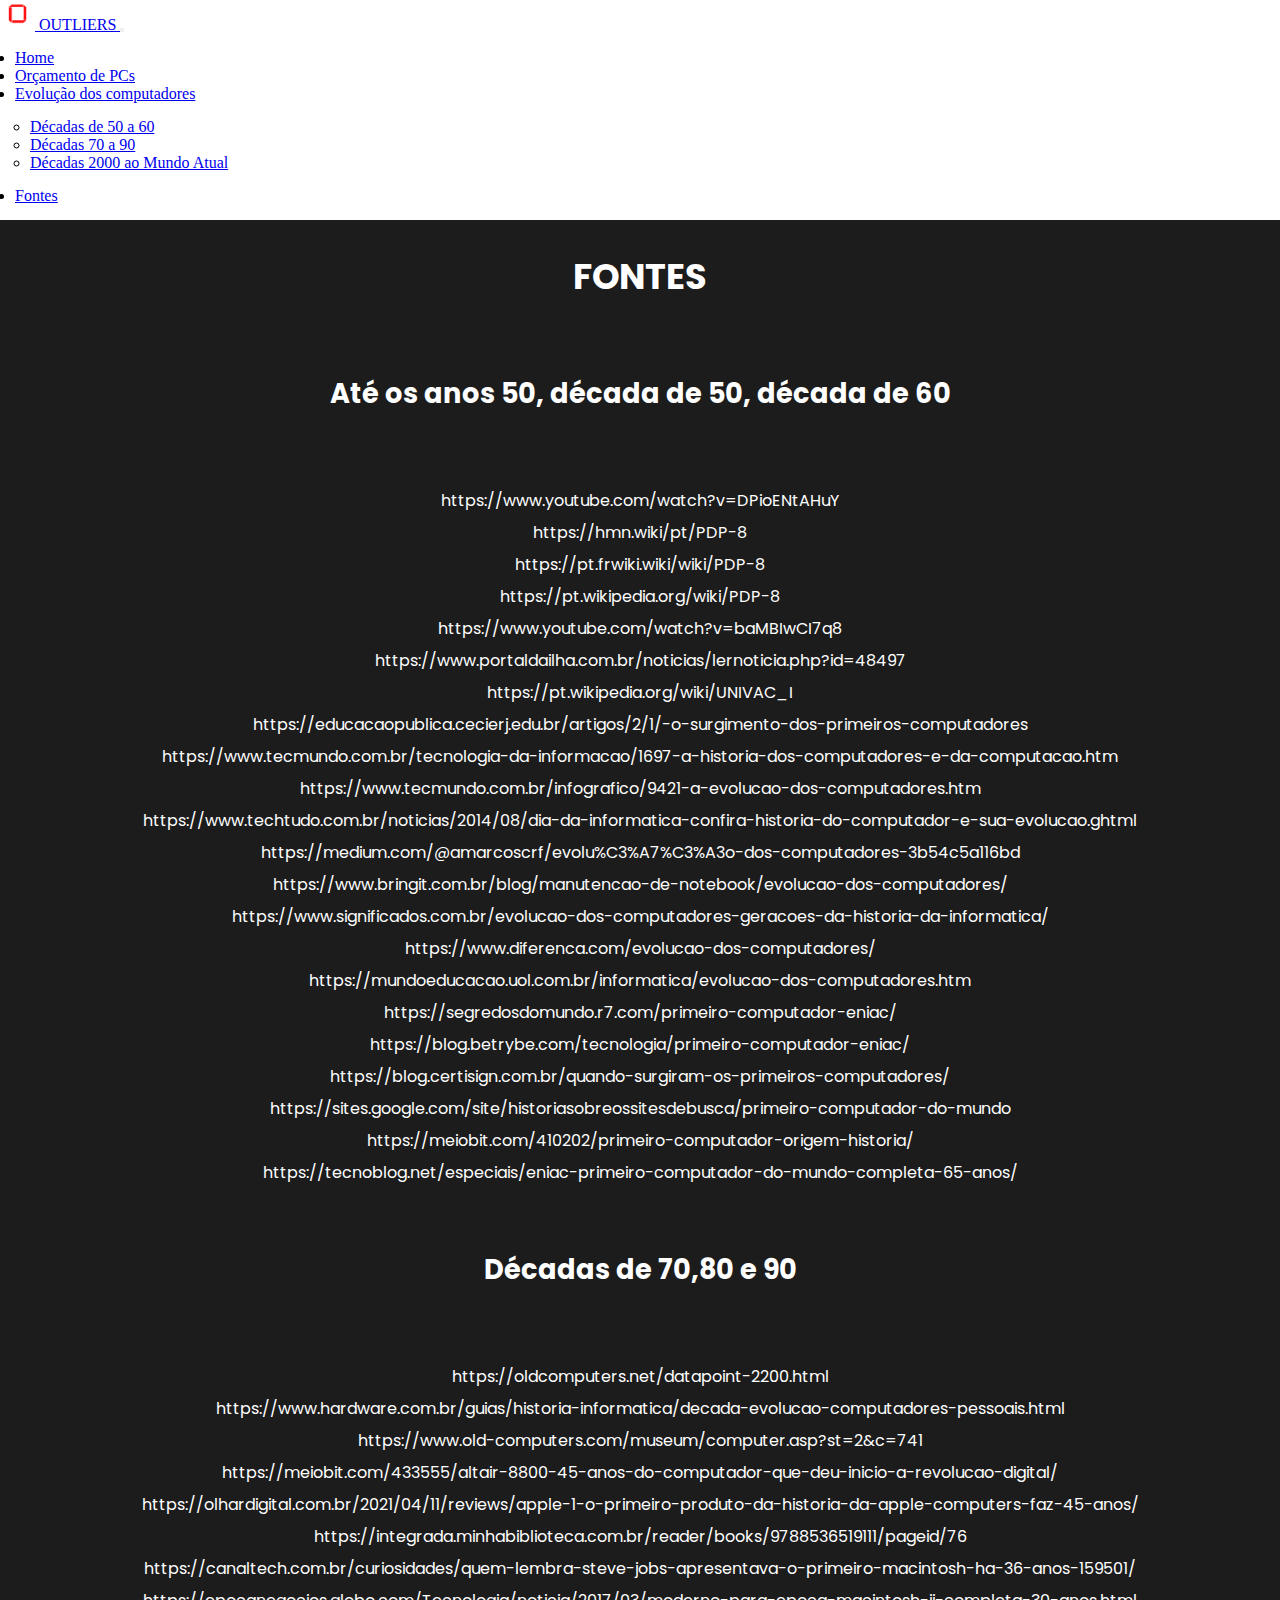
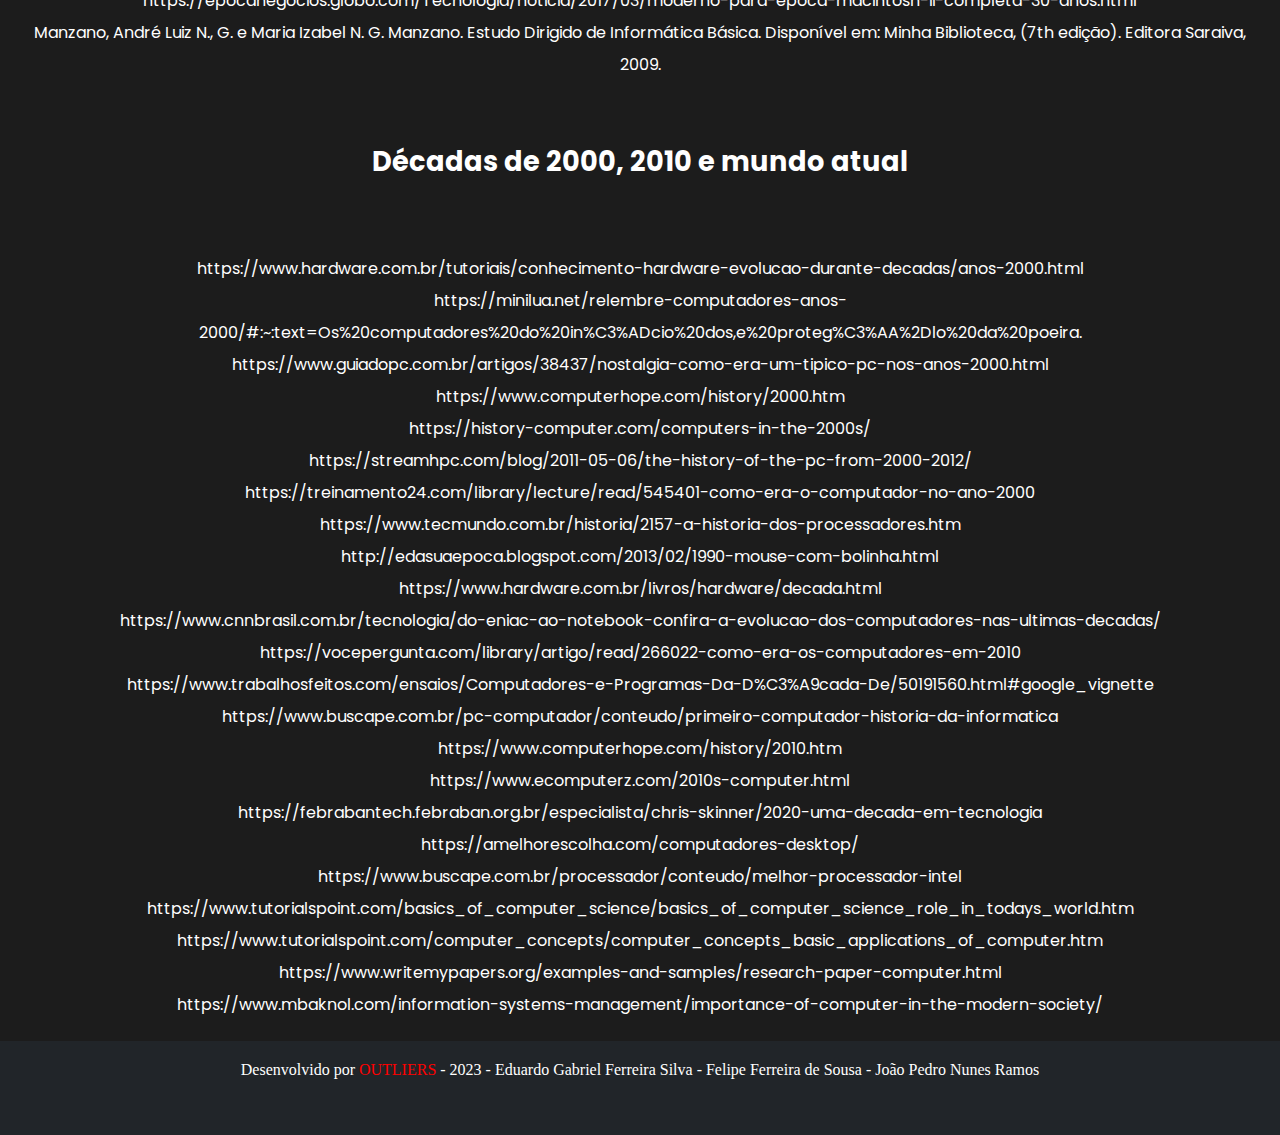
<file: fontes.html>
<!doctype html>
<html lang="pt-br">

<head>

    <meta charset="utf-8">
    <meta name="viewport" content="width=device-width, initial-scale=1">
    <link href="https://cdn.jsdelivr.net/npm/bootstrap@5.0.2/dist/css/bootstrap.min.css" rel="stylesheet"
        integrity="sha384-EVSTQN3/azprG1Anm3QDgpJLIm9Nao0Yz1ztcQTwFspd3yD65VohhpuuCOmLASjC" crossorigin="anonymous">
    <link rel="stylesheet" type="text/css" href="style.css">

    <title>OUTLIERS</title>
</head>

<body>

    <nav class="navbar navbar-expand-lg navbar-dark bg-dark">
        <div class="container-fluid">
            <a class="navbar-brand" href="http://instagram.com/outliers_ifb" target="_blank">
                <img src="img/logo.png" alt="Logo da Outliers" width="35" height="30" class="d-inline-block align-text-top">
                OUTLIERS
            </a>
            <button class="navbar-toggler" type="button" data-bs-toggle="collapse" data-bs-target="#navbarNavDropdown"
                aria-controls="navbarNavDropdown" aria-expanded="false" aria-label="Toggle navigation">
                <span class="navbar-toggler-icon"></span>
            </button>
            <div class="collapse navbar-collapse" id="navbarNavDropdown">
                <ul class="navbar-nav">
                    <li class="nav-item">
                        <a class="nav-link active" aria-current="page" href="index.html">Home</a>
                    </li>
                    <li class="nav-item">
                        <a class="nav-link" href="orcamento_pcs.html">Orçamento de PCs</a>
                    </li>                    
                    <li class="nav-item dropdown">
                        <a class="nav-link dropdown-toggle" href="#" id="navbarDropdownMenuLink" role="button"
                            data-bs-toggle="dropdown" aria-expanded="false">
                            Evolução dos computadores
                        </a>
                        <ul class="dropdown-menu dropdown-menu-dark" aria-labelledby="navbarDropdownMenuLink">
                            <li><a class="dropdown-item" href="decada_50_60.html">Décadas de 50 a 60</a></li>
                            <li><a class="dropdown-item" href="decada_70_a_90.html">Décadas 70 a 90</a></li>
                            <li><a class="dropdown-item" href="decada_2000_a_atual.html">Décadas 2000 ao Mundo Atual</a>
                            </li>
                        </ul>
                    </li>
                    <li class="nav-item">
                        <a class="nav-link" href="#">Fontes</a>
                    </li>
                </ul>
            </div>
        </div>
    </nav>

    
        <main class="fontes">
            <h1>FONTES</h1>
            <h2>Até os anos 50, década de 50, década de 60</h2>

            <ul id="lista-fontes">
                <li class="itens-fontes"><a class="links-fontes" href="https://www.youtube.com/watch?v=DPioENtAHuY"
                        target="_blank">https://www.youtube.com/watch?v=DPioENtAHuY</a></li>
                <li class="itens-fontes"><a class="links-fontes" href="https://hmn.wiki/pt/PDP-8"
                        target="_blank">https://hmn.wiki/pt/PDP-8</a>
                </li>
                <li class="itens-fontes"><a class="links-fontes" href="https://pt.frwiki.wiki/wiki/PDP-8"
                        target="_blank">https://pt.frwiki.wiki/wiki/PDP-8</a></li>
                <li class="itens-fontes"><a class="links-fontes" href="https://pt.wikipedia.org/wiki/PDP-8"
                        target="_blank">https://pt.wikipedia.org/wiki/PDP-8</a></li>
                <li class="itens-fontes"><a class="links-fontes" href="https://www.youtube.com/watch?v=baMBIwCI7q8"
                        target="_blank">https://www.youtube.com/watch?v=baMBIwCI7q8</a></li>
                <li class="itens-fontes"><a class="links-fontes"
                        href="https://www.portaldailha.com.br/noticias/lernoticia.php?id=48497"
                        target="_blank">https://www.portaldailha.com.br/noticias/lernoticia.php?id=48497</a></li>
                <li class="itens-fontes"><a class="links-fontes" href="https://pt.wikipedia.org/wiki/UNIVAC_I"
                        target="_blank">https://pt.wikipedia.org/wiki/UNIVAC_I</a></li>
                <li class="itens-fontes"><a class="links-fontes"
                        href="https://educacaopublica.cecierj.edu.br/artigos/2/1/-o-surgimento-dos-primeiros-computadores"
                        target="_blank">https://educacaopublica.cecierj.edu.br/artigos/2/1/-o-surgimento-dos-primeiros-computadores</a>
                </li>
                <li class="itens-fontes"><a class="links-fontes"
                        href="https://www.tecmundo.com.br/tecnologia-da-informacao/1697-a-historia-dos-computadores-e-da-computacao.htm"
                        target="_blank">https://www.tecmundo.com.br/tecnologia-da-informacao/1697-a-historia-dos-computadores-e-da-computacao.htm</a>
                </li>
                <li class="itens-fontes"><a class="links-fontes"
                        href="https://www.tecmundo.com.br/infografico/9421-a-evolucao-dos-computadores.htm"
                        target="_blank">https://www.tecmundo.com.br/infografico/9421-a-evolucao-dos-computadores.htm</a>
                </li>
                <li class="itens-fontes"><a class="links-fontes"
                        href="https://www.techtudo.com.br/noticias/2014/08/dia-da-informatica-confira-historia-do-computador-e-sua-evolucao.ghtml"
                        target="_blank">https://www.techtudo.com.br/noticias/2014/08/dia-da-informatica-confira-historia-do-computador-e-sua-evolucao.ghtml</a>
                </li>
                <li class="itens-fontes"><a class="links-fontes"
                        href="https://medium.com/@amarcoscrf/evolu%C3%A7%C3%A3o-dos-computadores-3b54c5a116bd"
                        target="_blank">https://medium.com/@amarcoscrf/evolu%C3%A7%C3%A3o-dos-computadores-3b54c5a116bd</a>
                </li>
                <li class="itens-fontes"><a class="links-fontes"
                        href="https://www.bringit.com.br/blog/manutencao-de-notebook/evolucao-dos-computadores/"
                        target="_blank">https://www.bringit.com.br/blog/manutencao-de-notebook/evolucao-dos-computadores/</a>
                </li>
                <li class="itens-fontes"><a class="links-fontes"
                        href="https://www.significados.com.br/evolucao-dos-computadores-geracoes-da-historia-da-informatica/"
                        target="_blank">https://www.significados.com.br/evolucao-dos-computadores-geracoes-da-historia-da-informatica/</a>
                </li>
                <li class="itens-fontes"><a class="links-fontes"
                        href="https://www.diferenca.com/evolucao-dos-computadores/"
                        target="_blank">https://www.diferenca.com/evolucao-dos-computadores/</a></li>
                <li class="itens-fontes"><a class="links-fontes"
                        href="https://mundoeducacao.uol.com.br/informatica/evolucao-dos-computadores.htm"
                        target="_blank">https://mundoeducacao.uol.com.br/informatica/evolucao-dos-computadores.htm</a>
                </li>
                <li class="itens-fontes"><a class="links-fontes"
                        href="https://segredosdomundo.r7.com/primeiro-computador-eniac/"
                        target="_blank">https://segredosdomundo.r7.com/primeiro-computador-eniac/</a></li>
                <li class="itens-fontes"><a class="links-fontes"
                        href="https://blog.betrybe.com/tecnologia/primeiro-computador-eniac/"
                        target="_blank">https://blog.betrybe.com/tecnologia/primeiro-computador-eniac/</a></li>
                <li class="itens-fontes"><a class="links-fontes"
                        href="https://blog.certisign.com.br/quando-surgiram-os-primeiros-computadores/"
                        target="_blank">https://blog.certisign.com.br/quando-surgiram-os-primeiros-computadores/</a>
                </li>
                <li class="itens-fontes"><a class="links-fontes"
                        href="https://sites.google.com/site/historiasobreossitesdebusca/primeiro-computador-do-mundo"
                        target="_blank">https://sites.google.com/site/historiasobreossitesdebusca/primeiro-computador-do-mundo</a>
                </li>
                <li class="itens-fontes"><a class="links-fontes"
                        href="https://meiobit.com/410202/primeiro-computador-origem-historia/"
                        target="_blank">https://meiobit.com/410202/primeiro-computador-origem-historia/</a></li>
                <li class="itens-fontes"><a class="links-fontes"
                        href="https://tecnoblog.net/especiais/eniac-primeiro-computador-do-mundo-completa-65-anos/"
                        target="_blank">https://tecnoblog.net/especiais/eniac-primeiro-computador-do-mundo-completa-65-anos/</a>
                </li>
            </ul>


            <h2>Décadas de 70,80 e 90</h2>

            <ul id="lista-fontes">
                <li class="itens-fontes"><a class="links-fontes" href="https://oldcomputers.net/datapoint-2200.html"
                        target="_blank">https://oldcomputers.net/datapoint-2200.html</a></li>
                <li class="itens-fontes"><a class="links-fontes"
                        href="https://www.hardware.com.br/guias/historia-informatica/decada-evolucao-computadores-pessoais.html"
                        target="_blank">https://www.hardware.com.br/guias/historia-informatica/decada-evolucao-computadores-pessoais.html</a>
                </li>
                <li class="itens-fontes"><a class="links-fontes"
                        href="https://www.old-computers.com/museum/computer.asp?st=2&c=741"
                        target="_blank">https://www.old-computers.com/museum/computer.asp?st=2&c=741</a></li>
                <li class="itens-fontes"><a class="links-fontes"
                        href="https://meiobit.com/433555/altair-8800-45-anos-do-computador-que-deu-inicio-a-revolucao-digital/"
                        target="_blank">https://meiobit.com/433555/altair-8800-45-anos-do-computador-que-deu-inicio-a-revolucao-digital/</a>
                </li>
                <li class="itens-fontes"><a class="links-fontes"
                        href="https://olhardigital.com.br/2021/04/11/reviews/apple-1-o-primeiro-produto-da-historia-da-apple-computers-faz-45-anos/"
                        target="_blank">https://olhardigital.com.br/2021/04/11/reviews/apple-1-o-primeiro-produto-da-historia-da-apple-computers-faz-45-anos/</a>
                </li>
                <li class="itens-fontes"><a class="links-fontes"
                        href="https://integrada.minhabiblioteca.com.br/reader/books/9788536519111/pageid/76"
                        target="_blank">https://integrada.minhabiblioteca.com.br/reader/books/9788536519111/pageid/76</a>
                </li>
                <li class="itens-fontes"><a class="links-fontes"
                        href="https://canaltech.com.br/curiosidades/quem-lembra-steve-jobs-apresentava-o-primeiro-macintosh-ha-36-anos-159501/"
                        target="_blank">https://canaltech.com.br/curiosidades/quem-lembra-steve-jobs-apresentava-o-primeiro-macintosh-ha-36-anos-159501/</a>
                </li>
                <li class="itens-fontes"><a class="links-fontes"
                        href="https://epocanegocios.globo.com/Tecnologia/noticia/2017/03/moderno-para-epoca-macintosh-ii-completa-30-anos.html"
                        target="_blank">https://epocanegocios.globo.com/Tecnologia/noticia/2017/03/moderno-para-epoca-macintosh-ii-completa-30-anos.html</a>
                </li>
                <li class="itens-fontes"><a class="links-fontes"
                        href="Manzano, André Luiz N., G. e Maria Izabel N. G. Manzano. Estudo Dirigido de Informática Básica. Disponível em: Minha Biblioteca, (7th edição). Editora Saraiva, 2009."
                        target="_blank">Manzano, André Luiz N., G. e Maria Izabel N. G. Manzano. Estudo Dirigido de
                        Informática Básica. Disponível em: Minha Biblioteca, (7th edição). Editora Saraiva, 2009.</a>
                </li>
            </ul>

            <h2>Décadas de 2000, 2010 e mundo atual</h2>
            <ul id="lista-fontes">
                <li class="itens-fontes"><a class="links-fontes"
                        href="https://www.hardware.com.br/tutoriais/conhecimento-hardware-evolucao-durante-decadas/anos-2000.html"
                        target="_blank">https://www.hardware.com.br/tutoriais/conhecimento-hardware-evolucao-durante-decadas/anos-2000.html</a>
                </li>
                <li class="itens-fontes"><a class="links-fontes"
                        href="https://minilua.net/relembre-computadores-anos-2000/#:~:text=Os%20computadores%20do%20in%C3%ADcio%20dos,e%20proteg%C3%AA%2Dlo%20da%20poeira."
                        target="_blank">https://minilua.net/relembre-computadores-anos-2000/#:~:text=Os%20computadores%20do%20in%C3%ADcio%20dos,e%20proteg%C3%AA%2Dlo%20da%20poeira.</a>
                </li>
                <li class="itens-fontes"><a class="links-fontes"
                        href="https://www.guiadopc.com.br/artigos/38437/nostalgia-como-era-um-tipico-pc-nos-anos-2000.html"
                        target="_blank">https://www.guiadopc.com.br/artigos/38437/nostalgia-como-era-um-tipico-pc-nos-anos-2000.html</a>
                </li>
                <li class="itens-fontes"><a class="links-fontes" href="https://www.computerhope.com/history/2000.htm"
                        target="_blank">https://www.computerhope.com/history/2000.htm</a></li>
                <li class="itens-fontes"><a class="links-fontes"
                        href="https://history-computer.com/computers-in-the-2000s/"
                        target="_blank">https://history-computer.com/computers-in-the-2000s/</a></li>
                <li class="itens-fontes"><a class="links-fontes"
                        href="https://streamhpc.com/blog/2011-05-06/the-history-of-the-pc-from-2000-2012/"
                        target="_blank">https://streamhpc.com/blog/2011-05-06/the-history-of-the-pc-from-2000-2012/</a>
                </li>
                <li class="itens-fontes"><a class="links-fontes"
                        href="https://treinamento24.com/library/lecture/read/545401-como-era-o-computador-no-ano-2000"
                        target="_blank">https://treinamento24.com/library/lecture/read/545401-como-era-o-computador-no-ano-2000</a>
                </li>
                <li class="itens-fontes"><a class="links-fontes"
                        href="https://www.tecmundo.com.br/historia/2157-a-historia-dos-processadores.htm"
                        target="_blank">https://www.tecmundo.com.br/historia/2157-a-historia-dos-processadores.htm</a>
                </li>
                <li class="itens-fontes"><a class="links-fontes"
                        href="http://edasuaepoca.blogspot.com/2013/02/1990-mouse-com-bolinha.html"
                        target="_blank">http://edasuaepoca.blogspot.com/2013/02/1990-mouse-com-bolinha.html</a></li>
                <li class="itens-fontes"><a class="links-fontes"
                        href="https://www.hardware.com.br/livros/hardware/decada.html"
                        target="_blank">https://www.hardware.com.br/livros/hardware/decada.html</a></li>
                <li class="itens-fontes"><a class="links-fontes"
                        href="https://www.cnnbrasil.com.br/tecnologia/do-eniac-ao-notebook-confira-a-evolucao-dos-computadores-nas-ultimas-decadas/"
                        target="_blank">https://www.cnnbrasil.com.br/tecnologia/do-eniac-ao-notebook-confira-a-evolucao-dos-computadores-nas-ultimas-decadas/</a>
                </li>                
                <li class="itens-fontes"><a class="links-fontes" href=""
                        target="_blank">https://vocepergunta.com/library/artigo/read/266022-como-era-os-computadores-em-2010</a>
                </li>
                <li class="itens-fontes"><a class="links-fontes"
                        href="https://www.trabalhosfeitos.com/ensaios/Computadores-e-Programas-Da-D%C3%A9cada-De/50191560.html#google_vignette"
                        target="_blank"></a></li>
                <li class="itens-fontes"><a class="links-fontes" href=""
                        target="_blank">https://www.trabalhosfeitos.com/ensaios/Computadores-e-Programas-Da-D%C3%A9cada-De/50191560.html#google_vignette</a>
                </li>
                <li class="itens-fontes"><a class="links-fontes"
                        href="https://www.buscape.com.br/pc-computador/conteudo/primeiro-computador-historia-da-informatica"
                        target="_blank">https://www.buscape.com.br/pc-computador/conteudo/primeiro-computador-historia-da-informatica</a>
                </li>
                <li class="itens-fontes"><a class="links-fontes" href="https://www.computerhope.com/history/2010.htm"
                        target="_blank">https://www.computerhope.com/history/2010.htm</a></li>
                <li class="itens-fontes"><a class="links-fontes" href="https://www.ecomputerz.com/2010s-computer.html"
                        target="_blank"></a></li>
                <li class="itens-fontes"><a class="links-fontes" href=""
                        target="_blank">https://www.ecomputerz.com/2010s-computer.html</a></li>
                <li class="itens-fontes"><a class="links-fontes"
                        href="https://febrabantech.febraban.org.br/especialista/chris-skinner/2020-uma-decada-em-tecnologia"
                        target="_blank">https://febrabantech.febraban.org.br/especialista/chris-skinner/2020-uma-decada-em-tecnologia</a>
                </li>
                <li class="itens-fontes"><a class="links-fontes" href="https://amelhorescolha.com/computadores-desktop/"
                        target="_blank">https://amelhorescolha.com/computadores-desktop/</a></li>
                <li class="itens-fontes"><a class="links-fontes"
                        href="https://www.buscape.com.br/processador/conteudo/melhor-processador-intel"
                        target="_blank">https://www.buscape.com.br/processador/conteudo/melhor-processador-intel</a>
                </li>
                <li class="itens-fontes"><a class="links-fontes"
                        href="https://www.tutorialspoint.com/basics_of_computer_science/basics_of_computer_science_role_in_todays_world.htm"
                        target="_blank">https://www.tutorialspoint.com/basics_of_computer_science/basics_of_computer_science_role_in_todays_world.htm</a>
                </li>
                <li class="itens-fontes"><a class="links-fontes"
                        href="https://www.tutorialspoint.com/computer_concepts/computer_concepts_basic_applications_of_computer.htm"
                        target="_blank">https://www.tutorialspoint.com/computer_concepts/computer_concepts_basic_applications_of_computer.htm</a>
                </li>
                <li class="itens-fontes"><a class="links-fontes"
                        href="https://www.writemypapers.org/examples-and-samples/research-paper-computer.html"
                        target="_blank">https://www.writemypapers.org/examples-and-samples/research-paper-computer.html</a>
                </li>
                <li class="itens-fontes"><a class="links-fontes"
                        href="https://www.mbaknol.com/information-systems-management/importance-of-computer-in-the-modern-society/"
                        target="_blank">https://www.mbaknol.com/information-systems-management/importance-of-computer-in-the-modern-society/</a>
                </li>
            </ul>
        </main>
        <footer>
                <p id="footer-p">
                  Desenvolvido por <a href="http://instagram.com/outliers_ifb" target="_blank">OUTLIERS</a> - 2023 - Eduardo Gabriel Ferreira Silva  - Felipe Ferreira de Sousa - João Pedro Nunes Ramos
                </p>
              </footer>
    





    <script src="https://cdn.jsdelivr.net/npm/bootstrap@5.0.2/dist/js/bootstrap.bundle.min.js"
        integrity="sha384-MrcW6ZMFYlzcLA8Nl+NtUVF0sA7MsXsP1UyJoMp4YLEuNSfAP+JcXn/tWtIaxVXM"
        crossorigin="anonymous"></script>


</body>

</html>
</file>
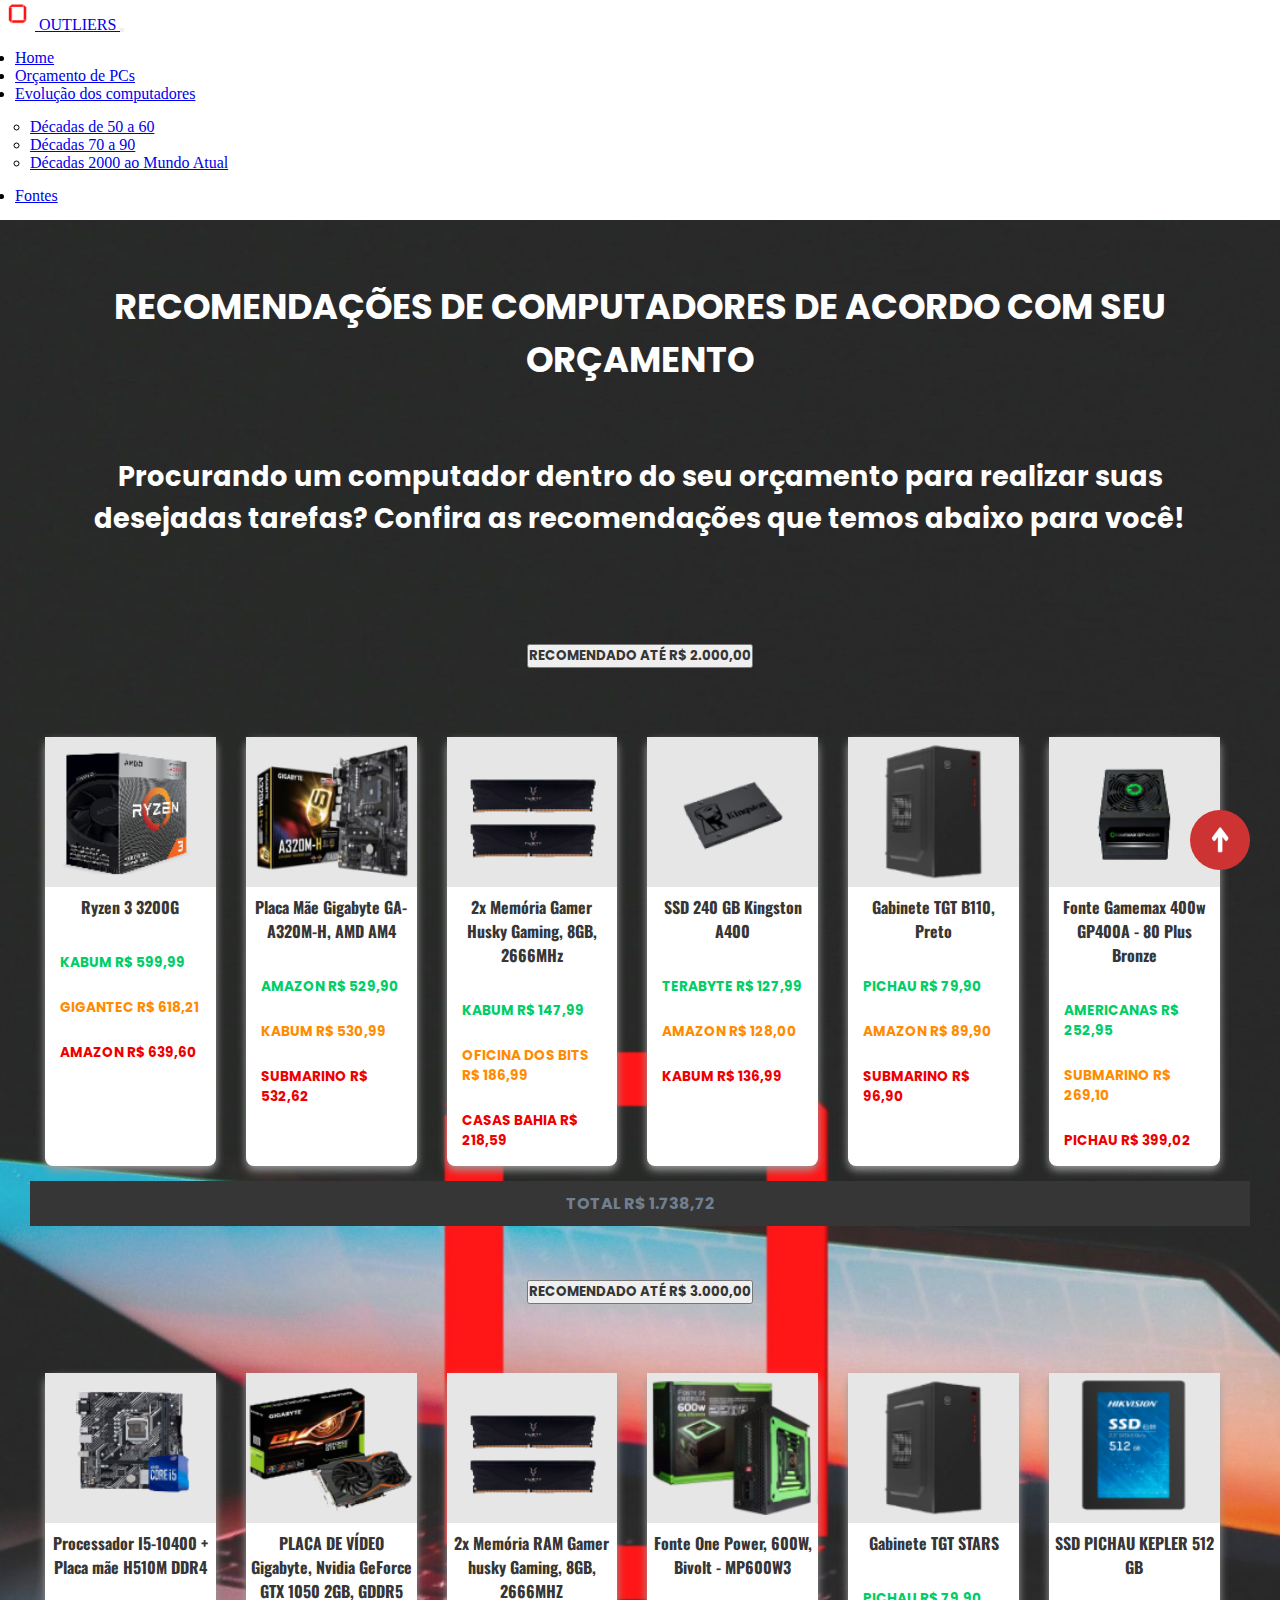
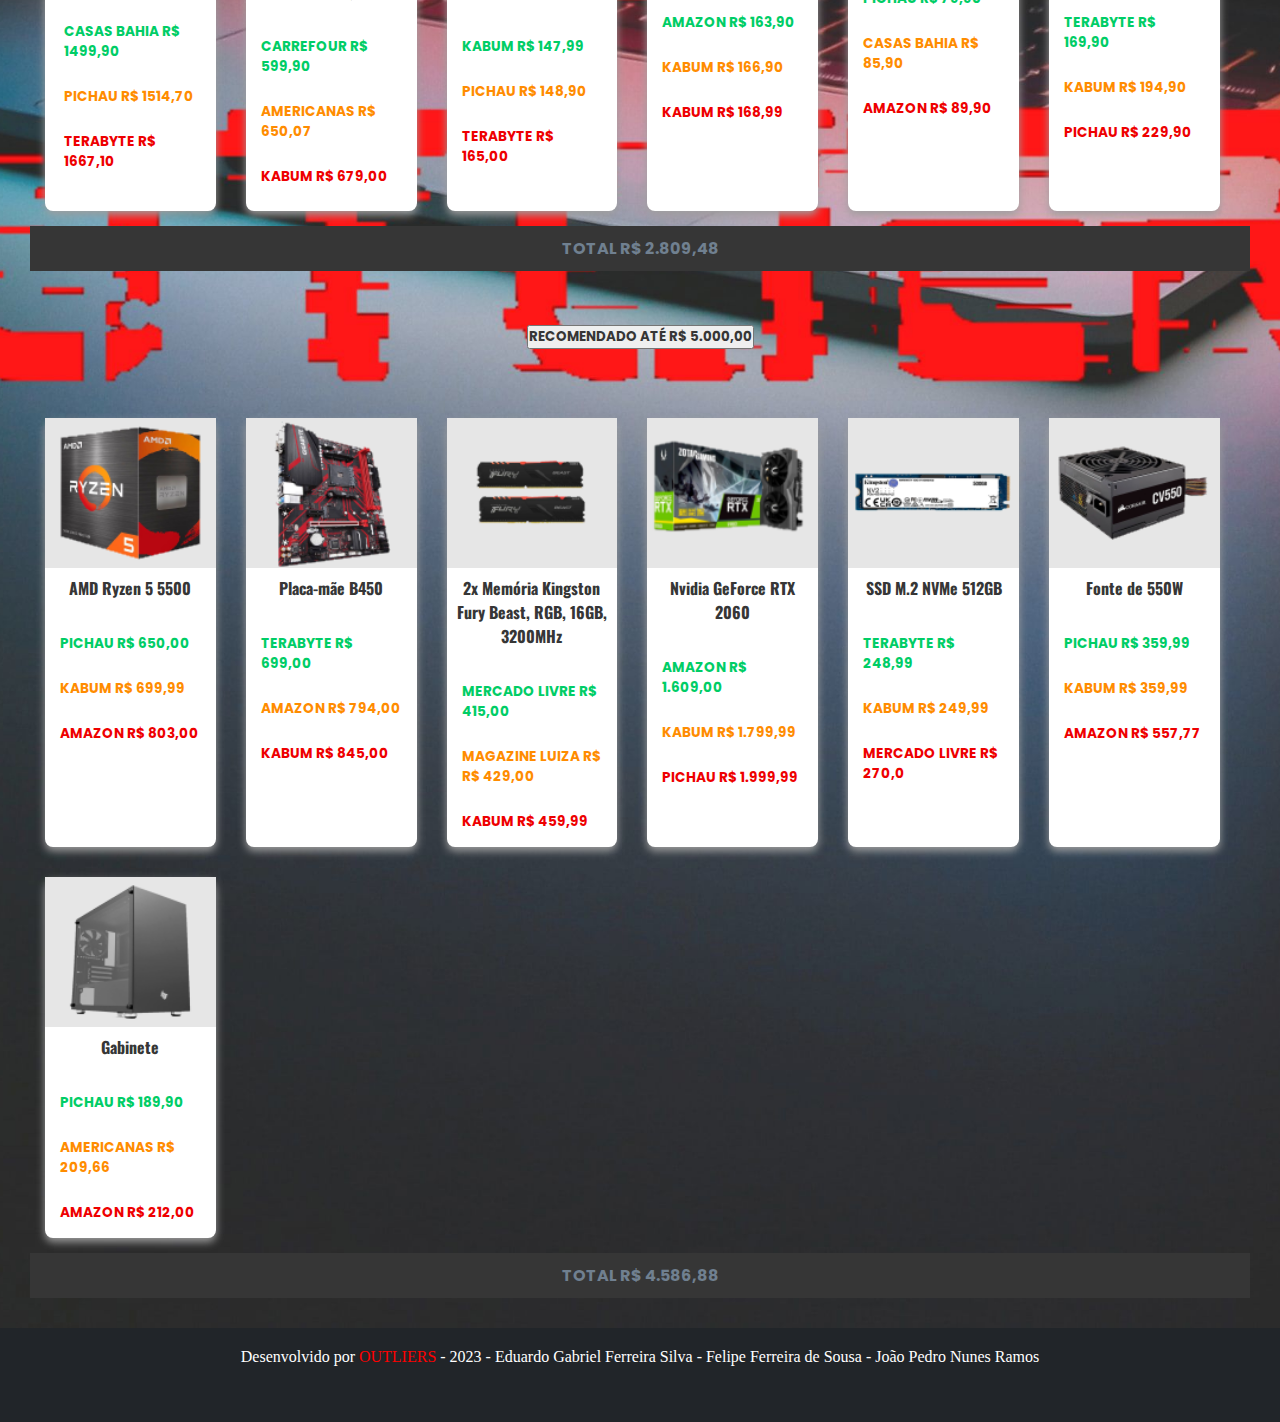
<file: orcamento_pcs.html>
<!doctype html>
<html lang="pt-br">

<head>

    <meta charset="utf-8">
    <meta name="viewport" content="width=device-width, initial-scale=1">
    <link href="https://cdn.jsdelivr.net/npm/bootstrap@5.0.2/dist/css/bootstrap.min.css" rel="stylesheet"
        integrity="sha384-EVSTQN3/azprG1Anm3QDgpJLIm9Nao0Yz1ztcQTwFspd3yD65VohhpuuCOmLASjC" crossorigin="anonymous">
    <link rel="stylesheet" type="text/css" href="style.css">

    <title>OUTLIERS</title>
</head>

<body>

    <nav class="navbar navbar-expand-lg navbar-dark bg-dark">
        <div class="container-fluid">
            <a class="navbar-brand" href="http://instagram.com/outliers_ifb" target="_blank">
                <img src="img/logo.png" alt="Logo da Outliers" width="35" height="30" class="d-inline-block align-text-top">
                OUTLIERS
            </a>
            <button class="navbar-toggler" type="button" data-bs-toggle="collapse" data-bs-target="#navbarNavDropdown"
                aria-controls="navbarNavDropdown" aria-expanded="false" aria-label="Toggle navigation">
                <span class="navbar-toggler-icon"></span>
            </button>
            <div class="collapse navbar-collapse" id="navbarNavDropdown">
                <ul class="navbar-nav">
                    <li class="nav-item">
                        <a class="nav-link active" aria-current="page" href="index.html">Home</a>
                    </li>
                    <li class="nav-item">
                        <a class="nav-link" href="#">Orçamento de PCs</a>
                    </li>                    
                    <li class="nav-item dropdown">
                        <a class="nav-link dropdown-toggle" href="#" id="navbarDropdownMenuLink" role="button"
                            data-bs-toggle="dropdown" aria-expanded="false">
                            Evolução dos computadores
                        </a>
                        <ul class="dropdown-menu dropdown-menu-dark" aria-labelledby="navbarDropdownMenuLink">
                            <li><a class="dropdown-item" href="decada_50_60.html">Décadas de 50 a 60</a></li>
                            <li><a class="dropdown-item" href="decada_70_a_90.html">Décadas 70 a 90</a></li>
                            <li><a class="dropdown-item" href="decada_2000_a_atual.html">Décadas 2000 ao Mundo Atual</a></li>
                        </ul>
                    </li>
                    <li class="nav-item">
                        <a class="nav-link" href="fontes.html">Fontes</a>
                    </li>
                </ul>
            </div>
        </div>
    </nav>

    <section id="pag-orcamento">
        <h1>RECOMENDAÇÕES DE COMPUTADORES DE ACORDO COM SEU ORÇAMENTO</h1>

        <h2>Procurando um computador dentro do seu orçamento para realizar suas desejadas tarefas? Confira as
            recomendações que temos abaixo para você!</h2>

        <div class="accordion" id="accordionPanelsStayOpenExample">
            <div class="accordion-item">
                <h2 class="accordion-header" id="panelsStayOpen-headingOne">
                    <button class="accordion-button" type="button" data-bs-toggle="collapse"
                        data-bs-target="#panelsStayOpen-collapseOne" aria-expanded="true"
                        aria-controls="panelsStayOpen-collapseOne">
                        RECOMENDADO ATÉ R$ 2.000,00
                    </button>
                </h2>
                <div id="panelsStayOpen-collapseOne" class="accordion-collapse collapse show"
                    aria-labelledby="panelsStayOpen-headingOne">

                    <div class="accordion-body">

                        <div class="card-preco">
                            <img src="img/ryzen3g.png" alt="Imagem contendo o produto Ryzen 3 3200G" />
                            <h4>Ryzen 3 3200G </h4>

                            <a class="card-links barato" href="https://l1nq.com/0ak8O" target="_blank">KABUM R$
                                599,99</a>
                            <a class="card-links medio" href="https://l1nq.com/B3XcV" target="_blank">GIGANTEC R$
                                618,21</a>
                            <a class="card-links caro" href="https://l1nq.com/pWqAn" target="_blank">AMAZON R$
                                639,60</a>

                        </div>

                        <div class="card-preco">
                            <img src="img/placamaeG4.png" alt="Imagem contendo o produto Placa Mãe Gigabyte GA-A320M-H" />
                            <h4>Placa Mãe Gigabyte GA-A320M-H, AMD AM4 </h4>
                            <a class="card-links barato" href="https://l1nq.com/bNlO0" target="_blank">AMAZON R$
                                529,90</a>
                            <a class="card-links medio" href="https://l1nq.com/ZREA1" target="_blank">KABUM R$
                                530,99</a>
                            <a class="card-links caro" href="https://l1nq.com/0mLfK" target="_blank">SUBMARINO R$
                                532,62</a>
                        </div>

                        <div class="card-preco">
                            <img src="img/memoria2k.png" alt="Imagem contendo o produto 2x Memória Gamer Husky Gaming" />
                            <h4> 2x Memória Gamer Husky Gaming, 8GB, 2666MHz</h4>
                            <a class="card-links barato" href="https://l1nq.com/EDgyD" target="_blank">KABUM R$
                                147,99</a>
                            <a class="card-links medio" href="https://l1nq.com/DU9zw" target="_blank">OFICINA DOS BITS
                                R$ 186,99</a>
                            <a class="card-links caro" href="https://l1nq.com/LHJDV" target="_blank">CASAS BAHIA R$
                                218,59</a>
                        </div>

                        <div class="card-preco">
                            <img src="img/ssd2402k.png" alt="Imagem contendo o produto SSD 240 GB Kingston A400" />
                            <h4>SSD 240 GB Kingston A400</h4>
                            <a class="card-links barato" href="https://l1nq.com/fGT4X" target="_blank">TERABYTE R$
                                127,99</a>
                            <a class="card-links medio" href="https://l1nq.com/p4Fno" target="_blank">AMAZON R$
                                128,00</a>
                            <a class="card-links caro" href="https://l1nq.com/bBIbh" target="_blank">KABUM R$ 136,99</a>
                        </div>


                        <div class="card-preco">
                            <img src="img/gabinete2k.png" alt="Imagem contendo o produto Gabinete TGT B110, Preto" />
                            <h4>Gabinete TGT B110, Preto</h4>
                            <a class="card-links barato" href="https://l1nq.com/JfGWb" target="_blank">PICHAU R$
                                79,90</a>
                            <a class="card-links medio" href="https://l1nq.com/F6UJS" target="_blank">AMAZON R$
                                89,90</a>
                            <a class="card-links caro" href="https://l1nq.com/EGO9I" target="_blank">SUBMARINO R$
                                96,90</a>
                        </div>


                        <div class="card-preco">
                            <img src="img/fonte400w.png" alt="Imagem contendo o produto Fonte Gamemax 400w GP400A" />
                            <h4>Fonte Gamemax 400w GP400A - 80 Plus Bronze</h4>
                            <a class="card-links barato" href="https://l1nq.com/d7loR" target="_blank">AMERICANAS R$
                                252,95</a>
                            <a class="card-links medio" href="https://l1nq.com/A0Ok7" target="_blank">SUBMARINO R$
                                269,10</a>
                            <a class="card-links caro" href="https://l1nq.com/Y2dvQ" target="_blank">PICHAU R$
                                399,02</a>

                        </div>

                    </div>
                    <p id="total_orca">TOTAL R$ 1.738,72</p>
                </div>
            </div>

            <div class="accordion-item">
                <h2 class="accordion-header" id="panelsStayOpen-headingTwo">
                    <button class="accordion-button collapsed" type="button" data-bs-toggle="collapse"
                        data-bs-target="#panelsStayOpen-collapseTwo" aria-expanded="false"
                        aria-controls="panelsStayOpen-collapseTwo">
                        RECOMENDADO ATÉ R$ 3.000,00
                    </button>
                </h2>
                <div id="panelsStayOpen-collapseTwo" class="accordion-collapse collapse"
                    aria-labelledby="panelsStayOpen-headingTwo">
                    <div class="accordion-body">
                        <div class="card-preco">
                            <img src="img/ProcessadorI5.png" alt="Imagem contendo o produto Processador I5-10400 + Placa mãe H510M DDR4" />
                            <h4>Processador I5-10400 + Placa mãe H510M DDR4<h4>
                                    <a class="card-links barato" href="https://l1nq.com/W7d8q" target="_blank">CASAS
                                        BAHIA R$ 1499,90</a>
                                    <a class="card-links medio" href="https://l1nq.com/TlMmq" target="_blank">PICHAU R$
                                        1514,70</a>
                                    <a class="card-links caro" href="https://l1nq.com/b1isF" target="_blank">TERABYTE R$
                                        1667,10</a>
                        </div>

                        <div class="card-preco">
                            <img src="img/nvidia150.png" alt="Imagem contendo o produto PLACA DE VÍDEO Gigabyte Nvidia GeForce GTX 1050" />
                            <h4>PLACA DE VÍDEO Gigabyte, Nvidia GeForce GTX 1050 2GB, GDDR5</h4>
                            <a class="card-links barato" href="https://l1nq.com/zduzn" target="_blank">CARREFOUR R$
                                599,90</a>
                            <a class="card-links medio" href="https://l1nq.com/HBZpG" target="_blank">AMERICANAS R$
                                650,07</a>
                            <a class="card-links caro" href="https://l1nq.com/22Pxt" target="_blank">KABUM R$ 679,00</a>
                        </div>

                        <div class="card-preco">
                            <img src="img/memoria2k.png" alt="Imagem contendo o produto 2x Memória RAM Gamer husky Gaming, 8GB, 2666MHZ" />
                            <h4>2x Memória RAM Gamer husky Gaming, 8GB, 2666MHZ</h4>
                            <a class="card-links barato" href="https://l1nq.com/DBDp2" target="_blank">KABUM R$
                                147,99</a>
                            <a class="card-links medio" href="https://l1nq.com/3ymTa" target="_blank">PICHAU R$
                                148,90</a>
                            <a class="card-links caro" href="https://l1nq.com/Xy8Ms" target="_blank">TERABYTE R$
                                165,00</a>
                        </div>

                        <div class="card-preco">
                            <img src="img/fonte600w.png" alt="Imagem contendo o produto Fonte One Power, 600W" />
                            <h4>Fonte One Power, 600W, Bivolt - MP600W3</h4>
                            <a class="card-links barato" href="https://l1nq.com/Tm36v" target="_blank">AMAZON R$
                                163,90</a>
                            <a class="card-links medio" href="https://l1nq.com/9sPyT" target="_blank">KABUM R$
                                166,90</a>
                            <a class="card-links caro" href="https://l1nq.com/5npUJ" target="_blank">KABUM R$ 168,99</a>
                        </div>

                        <div class="card-preco">
                            <img src="img/gabinete2k.png" alt="Imagem contendo o produto Gabinete TGT STARS" />
                            <h4>Gabinete TGT STARS</h4>
                            <a class="card-links barato" href="https://l1nq.com/t2XzD" target="_blank">PICHAU R$
                                79,90</a>
                            <a class="card-links medio" href="https://l1nq.com/nHMTg" target="_blank">CASAS BAHIA R$
                                85,90</a>
                            <a class="card-links caro" href="https://l1nq.com/F6UJS" target="_blank">AMAZON R$ 89,90</a>
                        </div>

                        <div class="card-preco">
                            <img src="img/ssd512.png" alt="Imagem contendo o produto SSD PICHAU KEPLER 512 GB" />
                            <h4>SSD PICHAU KEPLER 512 GB</h4>
                            <a class="card-links barato" href="https://l1nq.com/ypBNj" target="_blank">TERABYTE R$
                                169,90</a>
                            <a class="card-links medio" href="https://l1nq.com/Qjs2W" target="_blank">KABUM R$
                                194,90</a>
                            <a class="card-links caro" href="https://l1nq.com/dDCxE" target="_blank">PICHAU R$
                                229,90</a>
                        </div>
                    </div>
                    <p id="total_orca">TOTAL R$ 2.809,48</p>
                </div>
            </div>

            <div class="accordion-item">
                <h2 class="accordion-header" id="panelsStayOpen-headingThree">
                    <button class="accordion-button collapsed" type="button" data-bs-toggle="collapse"
                        data-bs-target="#panelsStayOpen-collapseThree" aria-expanded="false"
                        aria-controls="panelsStayOpen-collapseThree">
                        RECOMENDADO ATÉ R$ 5.000,00
                    </button>
                </h2>
                <div id="panelsStayOpen-collapseThree" class="accordion-collapse collapse"
                    aria-labelledby="panelsStayOpen-headingThree">
                    <div class="accordion-body">
                        <div class="card-preco">
                            <img src="img/ryzen5.png" alt="Imagem contendo o produto AMD Ryzen 5 5500" />
                            <h4>AMD Ryzen 5 5500</h4>
                            <a class="card-links barato" href="https://l1nq.com/HppWm" target="_blank">PICHAU R$
                                650,00</a>
                            <a class="card-links medio" href="https://l1nq.com/uhza1" target="_blank">KABUM R$
                                699,99</a>
                            <a class="card-links caro" href="https://l1nq.com/OWsOX" target="_blank">AMAZON R$
                                803,00</a>
                        </div>

                        <div class="card-preco">
                            <img src="img/placamaeb450.png" alt="Imagem contendo o produto Placa-mãe B450" />
                            <h4>Placa-mãe B450</h4>
                            <a class="card-links barato" href="https://l1nq.com/V8DOw" target="_blank">TERABYTE R$
                                699,00</a>
                            <a class="card-links medio" href="https://l1nq.com/tiS1S" target="_blank">AMAZON R$
                                794,00</a>
                            <a class="card-links caro" href="https://l1nq.com/NPFTt" target="_blank">KABUM R$ 845,00</a>
                        </div>

                        <div class="card-preco">
                            <img src="img/memoria5k.png" alt="Imagem contendo o produto 2x Memória Kingston Fury Beast" />
                            <h4>2x Memória Kingston Fury Beast, RGB, 16GB, 3200MHz</h4>
                            <a class="card-links barato" href="https://bityli.com/vjP7W" target="_blank">MERCADO LIVRE
                                R$ 415,00</a>
                            <a class="card-links medio" href="https://bityli.com/wC95P" target="_blank">MAGAZINE LUIZA
                                R$ R$ 429,00</a>
                            <a class="card-links caro" href="https://bityli.com/LS65b" target="_blank">KABUM R$
                                459,99</a>
                        </div>

                        <div class="card-preco">
                            <img src="img/rtx2060.png" alt="Imagem contendo o produto Nvidia GeForce RTX 2060" />
                            <h4>Nvidia GeForce RTX 2060</h4>
                            <a class="card-links barato" href="https://l1nq.com/ZIzo8" target="_blank">AMAZON R$
                                1.609,00</a>
                            <a class="card-links medio" href="https://l1nq.com/Gb0Uo" target="_blank">KABUM R$
                                1.799,99</a>
                            <a class="card-links caro" href="https://bityli.com/JgXX5" target="_blank">PICHAU R$
                                1.999,99</a>
                        </div>

                        <div class="card-preco">
                            <img src="img/ssd500.png" alt="Imagem contendo o produto SSD M.2 NVMe 512GB" />
                            <h4>SSD M.2 NVMe 512GB</h4>
                            <a class="card-links barato" href="https://l1nq.com/uF1Ml" target="_blank">TERABYTE R$
                                248,99</a>
                            <a class="card-links medio" href="https://l1nq.com/sdbT3" target="_blank">KABUM R$
                                249,99</a>
                            <a class="card-links caro" href="https://encurtador.com.br/epS58" target="_blank">MERCADO
                                LIVRE R$ 270,0</a>
                        </div>

                        <div class="card-preco">
                            <img src="img/fonte500w.png" alt="Imagem contendo o produto Fonte de 550W" />
                            <h4>Fonte de 550W</h4>
                            <a class="card-links barato" href="https://l1nq.com/yTXO5" target="_blank">PICHAU R$
                                359,99</a>
                            <a class="card-links medio" href="https://l1nq.com/KeA50" target="_blank">KABUM R$
                                359,99</a>
                            <a class="card-links caro" href="https://l1nq.com/U15WY" target="_blank">AMAZON R$
                                557,77</a>
                        </div>

                        <div class="card-preco">
                            <img src="img/gabinete5k.png" alt="Imagem contendo o produto Gabinete" />
                            <h4>Gabinete</h4>
                            <a class="card-links barato" href="https://l1nq.com/fWae3" target="_blank">PICHAU R$
                                189,90</a>
                            <a class="card-links medio" href="https://l1nq.com/DQbsP" target="_blank">AMERICANAS R$
                                209,66</a>
                            <a class="card-links caro" href="https://l1nq.com/HOzeJ" target="_blank">AMAZON R$
                                212,00</a>
                        </div>
                    </div>
                    <p id="total_orca">TOTAL R$ 4.586,88</p>
                </div>
            </div>
        </div>
    </section>

    <footer>
        <p id="footer-p">
          Desenvolvido por <a href="http://instagram.com/outliers_ifb" target="_blank">OUTLIERS</a> - 2023 - Eduardo Gabriel Ferreira Silva  - Felipe Ferreira de Sousa - João Pedro Nunes Ramos
        </p>
      </footer>
    <div id="bt-topo">
        <a href="#"><img src="img/topo.png" alt=""/></a>
    </div>




    <script src="https://cdn.jsdelivr.net/npm/bootstrap@5.0.2/dist/js/bootstrap.bundle.min.js"
        integrity="sha384-MrcW6ZMFYlzcLA8Nl+NtUVF0sA7MsXsP1UyJoMp4YLEuNSfAP+JcXn/tWtIaxVXM"
        crossorigin="anonymous"></script>
</body>

</html>
</file>
<file: style.css>
@import url('https://fonts.googleapis.com/css2?family=Kaushan+Script&family=Oswald:wght@400;500;700&family=Poppins:wght@300;400;500;700&display=swap');

* {
	margin: 0;
	padding: 0;
}

.navbar {
	z-index: 1;
}

main {
	background: url("img/fundo1.png") no-repeat center center;
	background-size: cover;	
	height: 88vh;
		
}

article{	
	padding: 25px;		
	width: 70%;	
	height: 100%;
	
}

article p{
	
	color: #212525;
	font-size: 0.9rem;	
	font-family:'Poppins', sans-serif;
	text-align: left;
	line-height: 2rem;
	font-weight: 500;
}

footer {
	background-color: #212529;	
	padding: 20px;
	height: 6vh;	
	clear: left;
	
}

#footer-p {	
	text-align: center;
	color: #FFF;	
}

footer a {
	color: red;
	text-decoration: none;
}

footer a:hover {
	color: #A9A9A9;
}

/*orcamento_pcs8*/

#pag-orcamento {
	background: url("img/fundo.png") no-repeat center center;
	background-size: cover;
	background-color: #4F4F4F;
	height: 100%;
	padding: 30px;
}

h1 {
	color: #FFF;
	text-align: center;
	font-family: 'Poppins', sans-serif;
	font-size: 2.2rem;
	padding: 30px;


}

h2 {
	color: #FFF;
	text-align: center;
	font-family: 'Poppins', sans-serif;
	font-size: 1.7rem;
	margin-bottom: 10px;
	padding: 40px;
}

.accordion-button {
	color: #363636;
	font-family: 'Poppins', sans-serif;
	font-weight: 700;
}

.accordion-button:hover {
	color: #EE0000;
}

.accordion-button:active {
	color: #EE0000;
}

.accordion-body {
	display: flex;
	flex-wrap: wrap;
	margin: auto;
}

.card-preco {
	background-color: #fff;
	margin: 15px;
	width: 14%;
	border-radius: 8px;
	box-shadow: 0px 4px 8px #9E9E9E;
	transition: 0.5s;
}

.card-preco:hover {
	box-shadow: 0px 8px 16px #9E9E9E;
}


.card-preco img {
	width: 100%;
	height: 150px;
}

.card-preco h4 {
	text-align: center;
	margin-bottom: 20px;
}

.card-preco a {
	text-align: left;
	padding: 10px;

}

h4 {
	color: #363636;
	text-align: center;
	font-family: 'Oswald', sans-serif;
	font-size: 1rem;
	padding: 4px;
	font-weight: 700;

}

.card-links {
	text-decoration: none;
	color: red;
	font-size: 0.85rem;
	font-family: 'Poppins', sans-serif;
	font-weight: 700;
	display: flex;
	margin: 5px;
}

.barato {
	color: #00CD66;
}

.medio {
	color: #FF8C00;
}

.caro {
	color: #EE0000;
}

#total_orca {
	background-color: #363636;
	color: #708090;
	font-family: 'Poppins', sans-serif;
	font-weight: 700;
	padding: 10px;
	text-align: center;
}


/*decadas*/
.layout-float {}

.menu-lateral {
	width: 13%;
	height: 100vh;
	background-color: #363636;
	float: left;
	position: sticky;
	top: 0;
	text-align: left;
	line-height: 3.0rem;
}

ul {
	justify-content: space-around;
	padding: 15px;
}

.nav-lateral {
	list-style-type: none;
}

.nav-link-lateral {
	text-decoration: none;
	font-family: 'Kaushan Script', cursive;
	font-size: 0.8rem;
}

.nav-link-lateral,
.nav-link-lateral:visited {
	color: #fff;
}

.nav-link-lateral:hover,
.nav-link-lateral:active {
	color: red;
}

.conteudo-pcs {
	background: #1C1C1C;
	width: 77%;
	height: 100%;
	padding: 30px;
	float: left;
}



.conteudo-pcs h1 {
	color: #f0f0f0;
	font-size: 3.0rem;
	font-weight: 700;
	margin-top: 30px;
}

.conteudo-pcs p {
	color: #757575;
	font-size: 1.5rem;
	text-align: justify;
	line-height: 2.0rem;
	margin: 60px;	
}

h5 {
	color: #757575;
	font-size: 1.2rem;
	text-align: center;
	line-height: 2.0rem;

}

.card-figura {
	text-align: center;
}

.card-figura img {
	background-color: #fff;
	align-items: center;
	width: 300px;
	height: 300px;
	margin: 0;
	border-radius: 8px;
	box-shadow: 0px 4px 8px #9E9E9E;
	transition: 0.5s;
}

.container-videos {
	width: 80%;
	margin: 40px auto;
}

.video-conteudo {
	width: 100%;
	margin: auto;
	position: relative;
	padding-bottom: 56.25%;
}

.videos iframe {
	position: absolute;
	width: 100%;
	height: 100%;
	border: none;
}

aside {
	background-color: #f0f0f0;
	height: 100vh;
	width: 10%;
	float: left;
	position: sticky;
	top: 0;
}

aside h6 {
	color: #212525;
	text-align: center;
	font-family: 'Poppins', sans-serif;
	font-size: 1rem;
	line-height: 2rem;
}

.aside-img {
	width: 100px;
	margin-left: 1px;
}

.aside-link {
	color: #212525;
	text-decoration: none;
	font-size: 0.7rem;
}

.aside-link:hover {
	color: red;
	text-decoration: none;
}

.rodape-conteudo {
	background-color: #212525;
	position: relative;

}

#bt-topo {
	width: 60px;
	height: 60px;
	background-color: #CD3333;
	border-radius: 30px;
	position: fixed;
	bottom: 30px;
	right: 30px;
}

#bt-topo img {
	width: 60px;
	height: 60px;
}


/*pagina-fontes*/
.fontes{
	background: #1C1C1C;	
	width: 100%;
	height: 100%;		
}

#lista-fontes{
	list-style-type: none;
	text-align: center;
	padding: 20px;
	margin: 0;		
}

.links-fontes {
	text-decoration: none;
	font-family: 'Poppins', sans-serif;
	font-size: 1rem;
	line-height: 2rem;
}

.links-fontes,
.links-fontes:visited {
	color: #fff;
}

.links-fontes:hover,
.links-fontes:active {
	color: red;
}


@media screen and (max-width: 999px) {
	/*HOME*/
	article{	
		padding: 5px;		
		width: 70%;	
		height: 30%;
		
	}
	
	article p{		
		font-size: 0.8rem;	
		font-family:'Poppins', sans-serif;
		text-align: left;
		line-height: 1.7rem;
		font-weight: 400;
	}

	footer{
		height: 70px;
	}

	/*orçamento pc*/
	.accordion-body {
		display: flex;
		margin: 0;
	}

	.card-preco {
		background-color: #fff;
		margin-left: 32px;
		width: 25%;
		border-radius: 8px;
		box-shadow: 0px 4px 8px #9E9E9E;
		transition: 0.5s;
	}

	.card-preco img {
		width: 100%;
		height: 150px;
		padding: auto;
	}

	.card-preco h4 {
		text-align: center;
		margin-bottom: 20px;
		font-size: 0.8rem;
	}

	.card-preco a {
		text-align: left;
		padding: 10px;
		font-size: 0.7rem;
	}

	/*decadas*/
	.menu-lateral,
	.conteudo-pcs,
	aside {
		width: 100%;
		position: relative;
	}

	.menu-lateral {
		height: 60px;
	}

	ul {
		display: flex;
		justify-content: space-around;
		padding: 10px;
	}

	.nav-link-lateral {
		font-size: 0.9rem;
	}

	.conteudo-pcs h1 {
		color: #f0f0f0;
		font-size: 2.5rem;
		font-weight: 700;
		margin-top: 30px;
	}

	.conteudo-pcs p {
		color: #757575;
		font-size: 1.2rem;
		text-align: justify;
		line-height: 2.0rem;
		margin: 60px;
	}

	h5 {
		color: #757575;
		font-size: 1rem;
		text-align: center;
		line-height: 2.0rem;

	}

	.card-figura {
		text-align: center;
	}

	.card-figura img {
		background-color: #fff;
		align-items: center;
		margin: 0;
		border-radius: 8px;
		box-shadow: 0px 4px 8px #9E9E9E;
		transition: 0.5s;
	}

	aside {
		height: 110px;
		display: flex;
		flex-wrap: wrap;

	}

	aside h6 {
		font-size: 0.9rem;
		line-height: 1.5rem;
		text-align: center;
	}

	.aside-img {
		width: 75px;
		height: 80px;
	}

	.aside-link {
		font-size: 0.6rem;
	}

	/*pagina fontes*/
	.fontes h2{
		font-size: 1.4rem;
	}

	#lista-fontes{
		display: block;	
		padding: 10px;
		margin: 0;			
	}
	
	.links-fontes {		
		font-size: 0.6rem;
		line-height: 1.7rem;
	}

}

/*mobile*/
@media screen and (max-width: 600px) {
	/*HOME*/
	main{
		background: url("img/fundo2.png") no-repeat center center;
		background-size: cover;	
		height: 88vh;
	}

	article{				
		width: 100%;	
		height: 50%;		
	}
	
	article p{		
		color: #212525;
		font-size: 0.7rem;	
		font-family:'Poppins', sans-serif;
		text-align: center;
		line-height: 1.2rem;
		font-weight: 400;
	}

	footer{		
		padding: 20px;
		height: 100px;		
	}	

	/*orçamento pc*/
	h1 {
		color: #FFF;
		text-align: center;
		font-family: 'Poppins', sans-serif;
		font-size: 2rem;
		padding: 30px;


	}

	h2 {
		color: #FFF;
		text-align: center;
		font-family: 'Poppins', sans-serif;
		font-size: 1.5rem;
		margin-bottom: 10px;
		padding: 40px;
	}

	.accordion-button {
		font-size: 0.8rem;
	}

	.accordion-body {
		display: block;
		margin-left: 0;
	}

	.card-preco {
		background-color: #fff;
		margin-bottom: 30px;
		margin-left: 45px;
		width: 70%;
		border-radius: 8px;
		box-shadow: 0px 4px 8px #9E9E9E;
		transition: 0.5s;
	}

	.card-preco img {
		width: 100%;
		height: 170px;
		padding: auto;
	}

	.card-preco h4 {
		text-align: center;
		margin-bottom: 20px;
		font-size: 0.9rem;
	}

	.card-preco a {
		text-align: left;
		padding: 10px;
		font-size: 0.8rem;
	}

	/*decadas*/

	.menu-lateral,
	.conteudo-pcs,
	aside {
		width: 100%;
		position: relative;
	}

	.menu-lateral {
		height: 60px;
	}

	ul {
		display: flex;
		justify-content: space-around;
		padding: 10px;
	}

	.nav-link-lateral {
		font-size: 0.8rem;
	}

	.conteudo-pcs h1 {
		color: #f0f0f0;
		font-size: 2rem;
		font-weight: 700;
		margin-top: 30px;
	}

	.conteudo-pcs p {
		color: #757575;
		font-size: 1.3rem;
		text-align: center;
		line-height: 2rem;
		margin: 60px 0px 50px;

	}

	h5 {
		color: #757575;
		font-size: 1rem;
		text-align: center;
		line-height: 2.0rem;

	}

	.card-figura {
		text-align: center;
	}

	.card-figura img {
		background-color: #fff;
		align-items: center;
		width: 250px;
		height: 200px;
		margin: 0;
		border-radius: 8px;
		box-shadow: 0px 4px 8px #9E9E9E;
		transition: 0.5s;
	}

	.container-videos {
		width: 80%;
		margin: 40px auto;
	}

	.video-conteudo {
		width: 100%;
		margin: auto;
		position: relative;
		padding-bottom: 56.25%;
	}

	.videos iframe {
		position: absolute;
		width: 100%;
		height: 100%;
		border: none;
	}

	aside {
		height: 120px;
		display: inline-flex;
		flex-wrap: wrap;
	}

	aside h6 {
		font-size: 1rem;
		line-height: 1.5rem;
	}

	.aside-img {
		width: 75px;
		height: 75px;
	}

	.aside-link {
		font-size: 0.6rem;
	}

	#bt-topo {
		width: 50px;
		height: 50px;
		background-color: #CD3333;		
		border-radius: 25px;		
		bottom: 50px;
		right: 30px;
	}

	#bt-topo img {
		width: 50px;
		height: 50px;
	}

	/*pagina fontes*/
	.fontes h2{
		font-size: 1.2rem;
	}

	#lista-fontes{		
		padding: 5px;		
		text-align: center;			
	}
	
	.links-fontes {				
		font-size: 0.37rem;
		line-height: 1.5rem;		
	}

}
</file>
